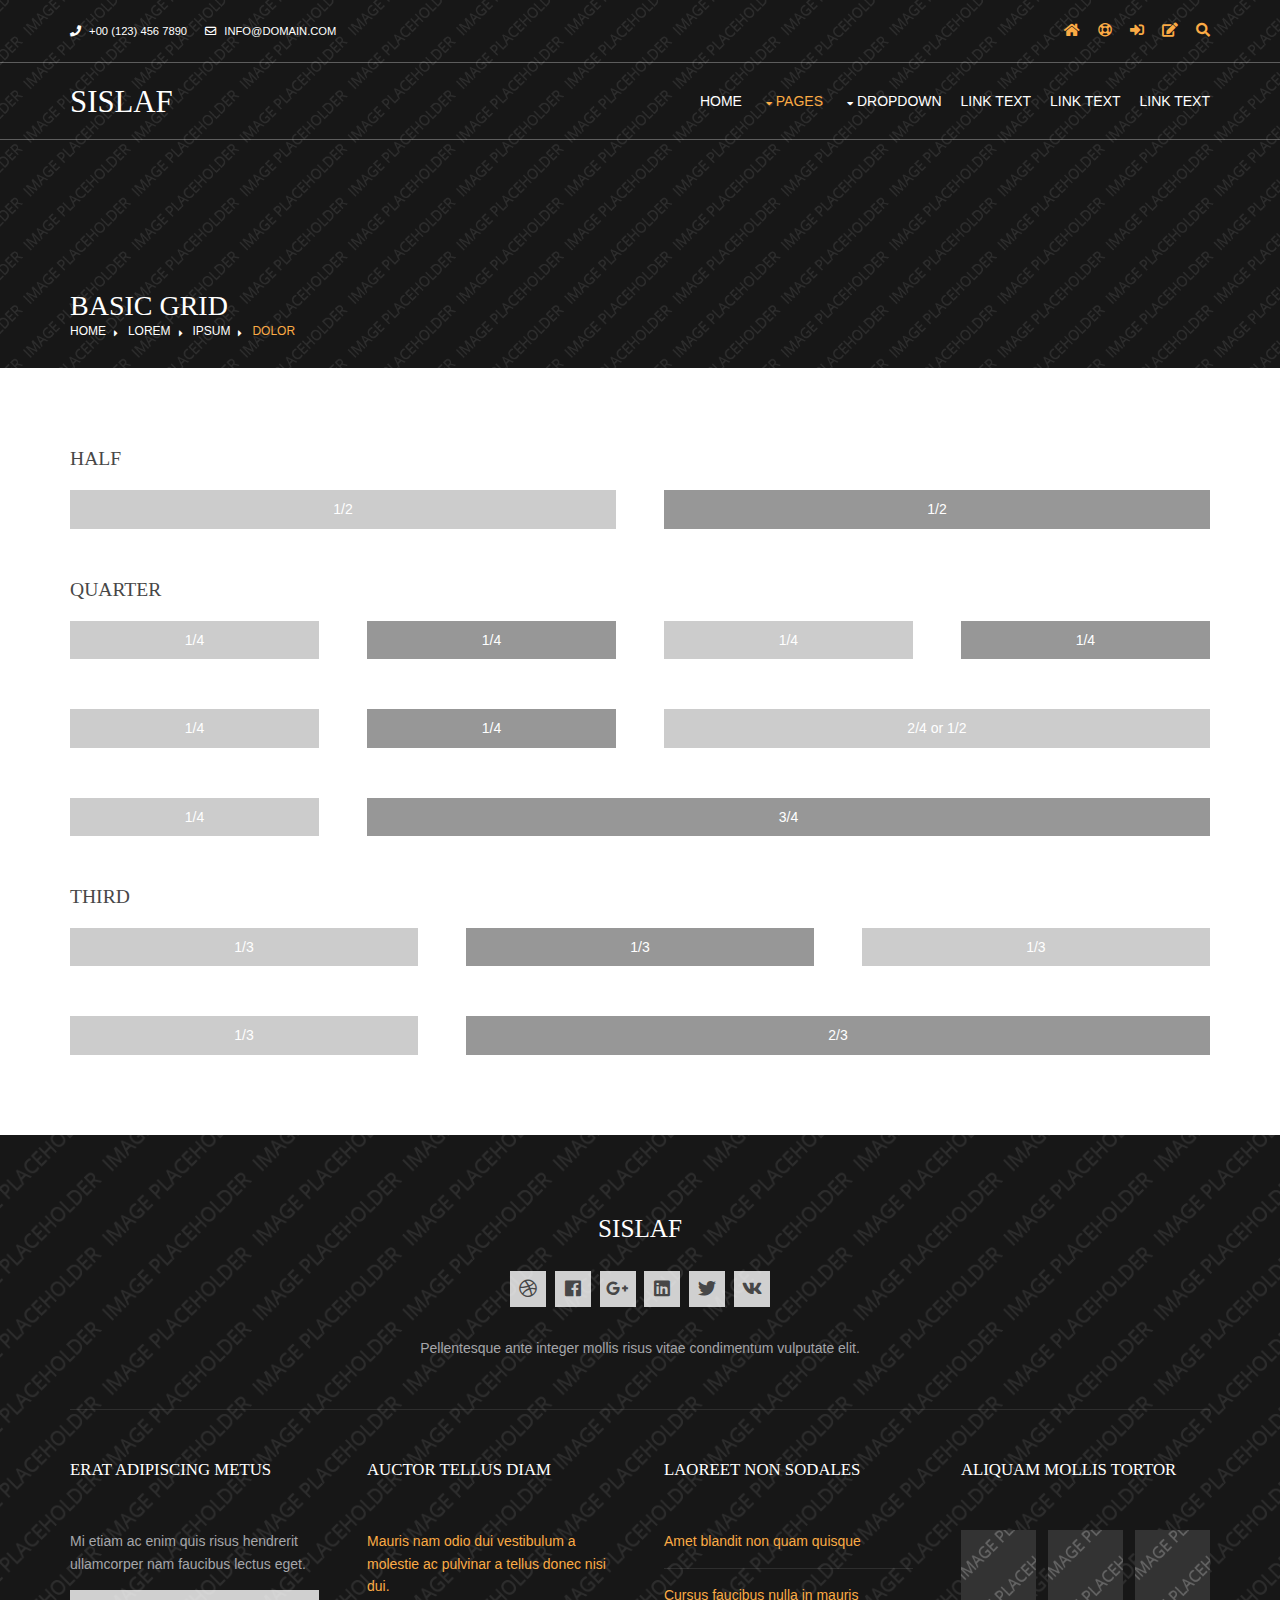
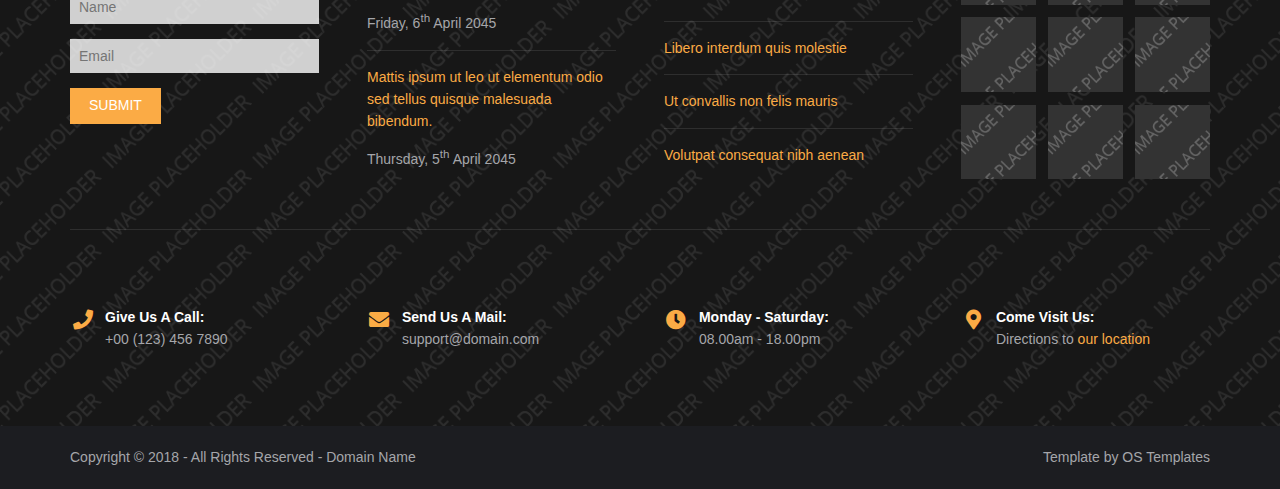
<file: static/hm/pages/basic-grid.html>
<!DOCTYPE html>
<!--
Template Name: Sislaf
Author: <a href="https://www.os-templates.com/">OS Templates</a>
Author URI: https://www.os-templates.com/
Copyright: OS-Templates.com
Licence: Free to use under our free template licence terms
Licence URI: https://www.os-templates.com/template-terms
-->
<html lang="">
<!-- To declare your language - read more here: https://www.w3.org/International/questions/qa-html-language-declarations -->
<head>
<title>Sislaf | Pages | Basic Grid</title>
<meta charset="utf-8">
<meta name="viewport" content="width=device-width, initial-scale=1.0, maximum-scale=1.0, user-scalable=no">
<link href="../layout/styles/layout.css" rel="stylesheet" type="text/css" media="all">
<style type="text/css">
/* DEMO ONLY */
.container .demo{text-align:center;}
.container .demo div{padding:8px 0;}
.container .demo div:nth-child(odd){color:#FFFFFF; background:#CCCCCC;}
.container .demo div:nth-child(even){color:#FFFFFF; background:#979797;}
@media screen and (max-width:900px){.container .demo div{margin-bottom:0;}}
/* DEMO ONLY */
</style>
</head>
<body id="top">
<!-- ################################################################################################ -->
<!-- ################################################################################################ -->
<!-- ################################################################################################ -->
<!-- Top Background Image Wrapper -->
<div class="bgded overlay" style="background-image:url('../images/demo/backgrounds/01.png');"> 
  <!-- ################################################################################################ -->
  <div class="wrapper row0">
    <div id="topbar" class="hoc clear">
      <div class="fl_left"> 
        <!-- ################################################################################################ -->
        <ul class="nospace">
          <li><i class="fas fa-phone rgtspace-5"></i> +00 (123) 456 7890</li>
          <li><i class="far fa-envelope rgtspace-5"></i> info@domain.com</li>
        </ul>
        <!-- ################################################################################################ -->
      </div>
      <div class="fl_right"> 
        <!-- ################################################################################################ -->
        <ul class="nospace">
          <li><a href="../index.html"><i class="fas fa-home"></i></a></li>
          <li><a href="#" title="Help Centre"><i class="far fa-life-ring"></i></a></li>
          <li><a href="#" title="Login"><i class="fas fa-sign-in-alt"></i></a></li>
          <li><a href="#" title="Sign Up"><i class="fas fa-edit"></i></a></li>
          <li id="searchform">
            <div>
              <form action="#" method="post">
                <fieldset>
                  <legend>Quick Search:</legend>
                  <input type="text" placeholder="Enter search term&hellip;">
                  <button type="submit"><i class="fas fa-search"></i></button>
                </fieldset>
              </form>
            </div>
          </li>
        </ul>
        <!-- ################################################################################################ -->
      </div>
    </div>
  </div>
  <!-- ################################################################################################ -->
  <!-- ################################################################################################ -->
  <!-- ################################################################################################ -->
  <div class="wrapper row1">
    <header id="header" class="hoc clear">
      <div id="logo" class="fl_left"> 
        <!-- ################################################################################################ -->
        <h1><a href="../index.html">Sislaf</a></h1>
        <!-- ################################################################################################ -->
      </div>
      <nav id="mainav" class="fl_right"> 
        <!-- ################################################################################################ -->
        <ul class="clear">
          <li><a href="../index.html">Home</a></li>
          <li class="active"><a class="drop" href="#">Pages</a>
            <ul>
              <li><a href="gallery.html">Gallery</a></li>
              <li><a href="full-width.html">Full Width</a></li>
              <li><a href="sidebar-left.html">Sidebar Left</a></li>
              <li><a href="sidebar-right.html">Sidebar Right</a></li>
              <li class="active"><a href="basic-grid.html">Basic Grid</a></li>
              <li><a href="font-icons.html">Font Icons</a></li>
            </ul>
          </li>
          <li><a class="drop" href="#">Dropdown</a>
            <ul>
              <li><a href="#">Level 2</a></li>
              <li><a class="drop" href="#">Level 2 + Drop</a>
                <ul>
                  <li><a href="#">Level 3</a></li>
                  <li><a href="#">Level 3</a></li>
                  <li><a href="#">Level 3</a></li>
                </ul>
              </li>
              <li><a href="#">Level 2</a></li>
            </ul>
          </li>
          <li><a href="#">Link Text</a></li>
          <li><a href="#">Link Text</a></li>
          <li><a href="#">Link Text</a></li>
        </ul>
        <!-- ################################################################################################ -->
      </nav>
    </header>
  </div>
  <!-- ################################################################################################ -->
  <!-- ################################################################################################ -->
  <!-- ################################################################################################ -->
  <div id="breadcrumb" class="hoc clear"> 
    <!-- ################################################################################################ -->
    <h6 class="heading">Basic Grid</h6>
    <ul>
      <li><a href="#">Home</a></li>
      <li><a href="#">Lorem</a></li>
      <li><a href="#">Ipsum</a></li>
      <li><a href="#">Dolor</a></li>
    </ul>
    <!-- ################################################################################################ -->
  </div>
  <!-- ################################################################################################ -->
</div>
<!-- End Top Background Image Wrapper -->
<!-- ################################################################################################ -->
<!-- ################################################################################################ -->
<!-- ################################################################################################ -->
<div class="wrapper row3">
  <main class="hoc container clear"> 
    <!-- main body -->
    <!-- ################################################################################################ -->
    <div class="content"> 
      <!-- ################################################################################################ -->
      <h2>Half</h2>
      <!-- ################################################################################################ -->
      <div class="group btmspace-50 demo">
        <div class="one_half first">1/2</div>
        <div class="one_half">1/2</div>
      </div>
      <!-- ################################################################################################ -->
      <h2>Quarter</h2>
      <!-- ################################################################################################ -->
      <div class="group btmspace-50 demo">
        <div class="one_quarter first">1/4</div>
        <div class="one_quarter">1/4</div>
        <div class="one_quarter">1/4</div>
        <div class="one_quarter">1/4</div>
      </div>
      <div class="group btmspace-50 demo">
        <div class="one_quarter first">1/4</div>
        <div class="one_quarter">1/4</div>
        <div class="two_quarter">2/4 or 1/2</div>
      </div>
      <div class="group btmspace-50 demo">
        <div class="one_quarter first">1/4</div>
        <div class="three_quarter">3/4</div>
      </div>
      <!-- ################################################################################################ -->
      <h2>Third</h2>
      <!-- ################################################################################################ -->
      <div class="group btmspace-50 demo">
        <div class="one_third first">1/3</div>
        <div class="one_third">1/3</div>
        <div class="one_third">1/3</div>
      </div>
      <div class="group demo">
        <div class="one_third first">1/3</div>
        <div class="two_third">2/3</div>
      </div>
      <!-- ################################################################################################ -->
    </div>
    <!-- ################################################################################################ -->
    <!-- / main body -->
    <div class="clear"></div>
  </main>
</div>
<!-- ################################################################################################ -->
<!-- ################################################################################################ -->
<!-- ################################################################################################ -->
<div class="bgded overlay row4" style="background-image:url('../images/demo/backgrounds/05.png');">
  <footer id="footer" class="hoc clear"> 
    <!-- ################################################################################################ -->
    <div class="center btmspace-50">
      <h6 class="heading">Sislaf</h6>
      <ul class="faico clear">
        <li><a class="faicon-dribble" href="#"><i class="fab fa-dribbble"></i></a></li>
        <li><a class="faicon-facebook" href="#"><i class="fab fa-facebook"></i></a></li>
        <li><a class="faicon-google-plus" href="#"><i class="fab fa-google-plus-g"></i></a></li>
        <li><a class="faicon-linkedin" href="#"><i class="fab fa-linkedin"></i></a></li>
        <li><a class="faicon-twitter" href="#"><i class="fab fa-twitter"></i></a></li>
        <li><a class="faicon-vk" href="#"><i class="fab fa-vk"></i></a></li>
      </ul>
      <p class="nospace">Pellentesque ante integer mollis risus vitae condimentum vulputate elit.</p>
    </div>
    <!-- ################################################################################################ -->
    <hr class="btmspace-50">
    <!-- ################################################################################################ -->
    <div class="group btmspace-50">
      <div class="one_quarter first">
        <h6 class="heading">Erat adipiscing metus</h6>
        <p class="nospace btmspace-15">Mi etiam ac enim quis risus hendrerit ullamcorper nam faucibus lectus eget.</p>
        <form method="post" action="#">
          <fieldset>
            <legend>Newsletter:</legend>
            <input class="btmspace-15" type="text" value="" placeholder="Name">
            <input class="btmspace-15" type="text" value="" placeholder="Email">
            <button type="submit" value="submit">Submit</button>
          </fieldset>
        </form>
      </div>
      <div class="one_quarter">
        <h6 class="heading">Auctor tellus diam</h6>
        <ul class="nospace linklist">
          <li>
            <article>
              <p class="nospace btmspace-10"><a href="#">Mauris nam odio dui vestibulum a molestie ac pulvinar a tellus donec nisi dui.</a></p>
              <time class="block font-xs" datetime="2045-04-06">Friday, 6<sup>th</sup> April 2045</time>
            </article>
          </li>
          <li>
            <article>
              <p class="nospace btmspace-10"><a href="#">Mattis ipsum ut leo ut elementum odio sed tellus quisque malesuada bibendum.</a></p>
              <time class="block font-xs" datetime="2045-04-05">Thursday, 5<sup>th</sup> April 2045</time>
            </article>
          </li>
        </ul>
      </div>
      <div class="one_quarter">
        <h6 class="heading">Laoreet non sodales</h6>
        <ul class="nospace linklist">
          <li><a href="#">Amet blandit non quam quisque</a></li>
          <li><a href="#">Cursus faucibus nulla in mauris</a></li>
          <li><a href="#">Libero interdum quis molestie</a></li>
          <li><a href="#">Ut convallis non felis mauris</a></li>
          <li><a href="#">Volutpat consequat nibh aenean</a></li>
        </ul>
      </div>
      <div class="one_quarter">
        <h6 class="heading">Aliquam mollis tortor</h6>
        <ul class="nospace clear latestimg">
          <li><a class="imgover" href="#"><img src="../images/demo/100x100.png" alt=""></a></li>
          <li><a class="imgover" href="#"><img src="../images/demo/100x100.png" alt=""></a></li>
          <li><a class="imgover" href="#"><img src="../images/demo/100x100.png" alt=""></a></li>
          <li><a class="imgover" href="#"><img src="../images/demo/100x100.png" alt=""></a></li>
          <li><a class="imgover" href="#"><img src="../images/demo/100x100.png" alt=""></a></li>
          <li><a class="imgover" href="#"><img src="../images/demo/100x100.png" alt=""></a></li>
          <li><a class="imgover" href="#"><img src="../images/demo/100x100.png" alt=""></a></li>
          <li><a class="imgover" href="#"><img src="../images/demo/100x100.png" alt=""></a></li>
          <li><a class="imgover" href="#"><img src="../images/demo/100x100.png" alt=""></a></li>
        </ul>
      </div>
      <!-- ################################################################################################ -->
    </div>
    <div id="ctdetails" class="clear">
      <ul class="nospace clear">
        <li class="one_quarter first">
          <div class="block clear"><a href="#"><i class="fas fa-phone"></i></a> <span><strong>Give us a call:</strong> +00 (123) 456 7890</span></div>
        </li>
        <li class="one_quarter">
          <div class="block clear"><a href="#"><i class="fas fa-envelope"></i></a> <span><strong>Send us a mail:</strong> support@domain.com</span></div>
        </li>
        <li class="one_quarter">
          <div class="block clear"><a href="#"><i class="fas fa-clock"></i></a> <span><strong> Monday - Saturday:</strong> 08.00am - 18.00pm</span></div>
        </li>
        <li class="one_quarter">
          <div class="block clear"><a href="#"><i class="fas fa-map-marker-alt"></i></a> <span><strong>Come visit us:</strong> Directions to <a href="#">our location</a></span></div>
        </li>
      </ul>
    </div>
    <!-- ################################################################################################ -->
  </footer>
</div>
<!-- ################################################################################################ -->
<!-- ################################################################################################ -->
<!-- ################################################################################################ -->
<div class="wrapper row5">
  <div id="copyright" class="hoc clear"> 
    <!-- ################################################################################################ -->
    <p class="fl_left">Copyright &copy; 2018 - All Rights Reserved - <a href="#">Domain Name</a></p>
    <p class="fl_right">Template by <a target="_blank" href="https://www.os-templates.com/" title="Free Website Templates">OS Templates</a></p>
    <!-- ################################################################################################ -->
  </div>
</div>
<!-- ################################################################################################ -->
<!-- ################################################################################################ -->
<!-- ################################################################################################ -->
<a id="backtotop" href="#top"><i class="fas fa-chevron-up"></i></a>
<!-- JAVASCRIPTS -->
<script src="../layout/scripts/jquery.min.js"></script>
<script src="../layout/scripts/jquery.backtotop.js"></script>
<script src="../layout/scripts/jquery.mobilemenu.js"></script>
</body>
</html>
</file>
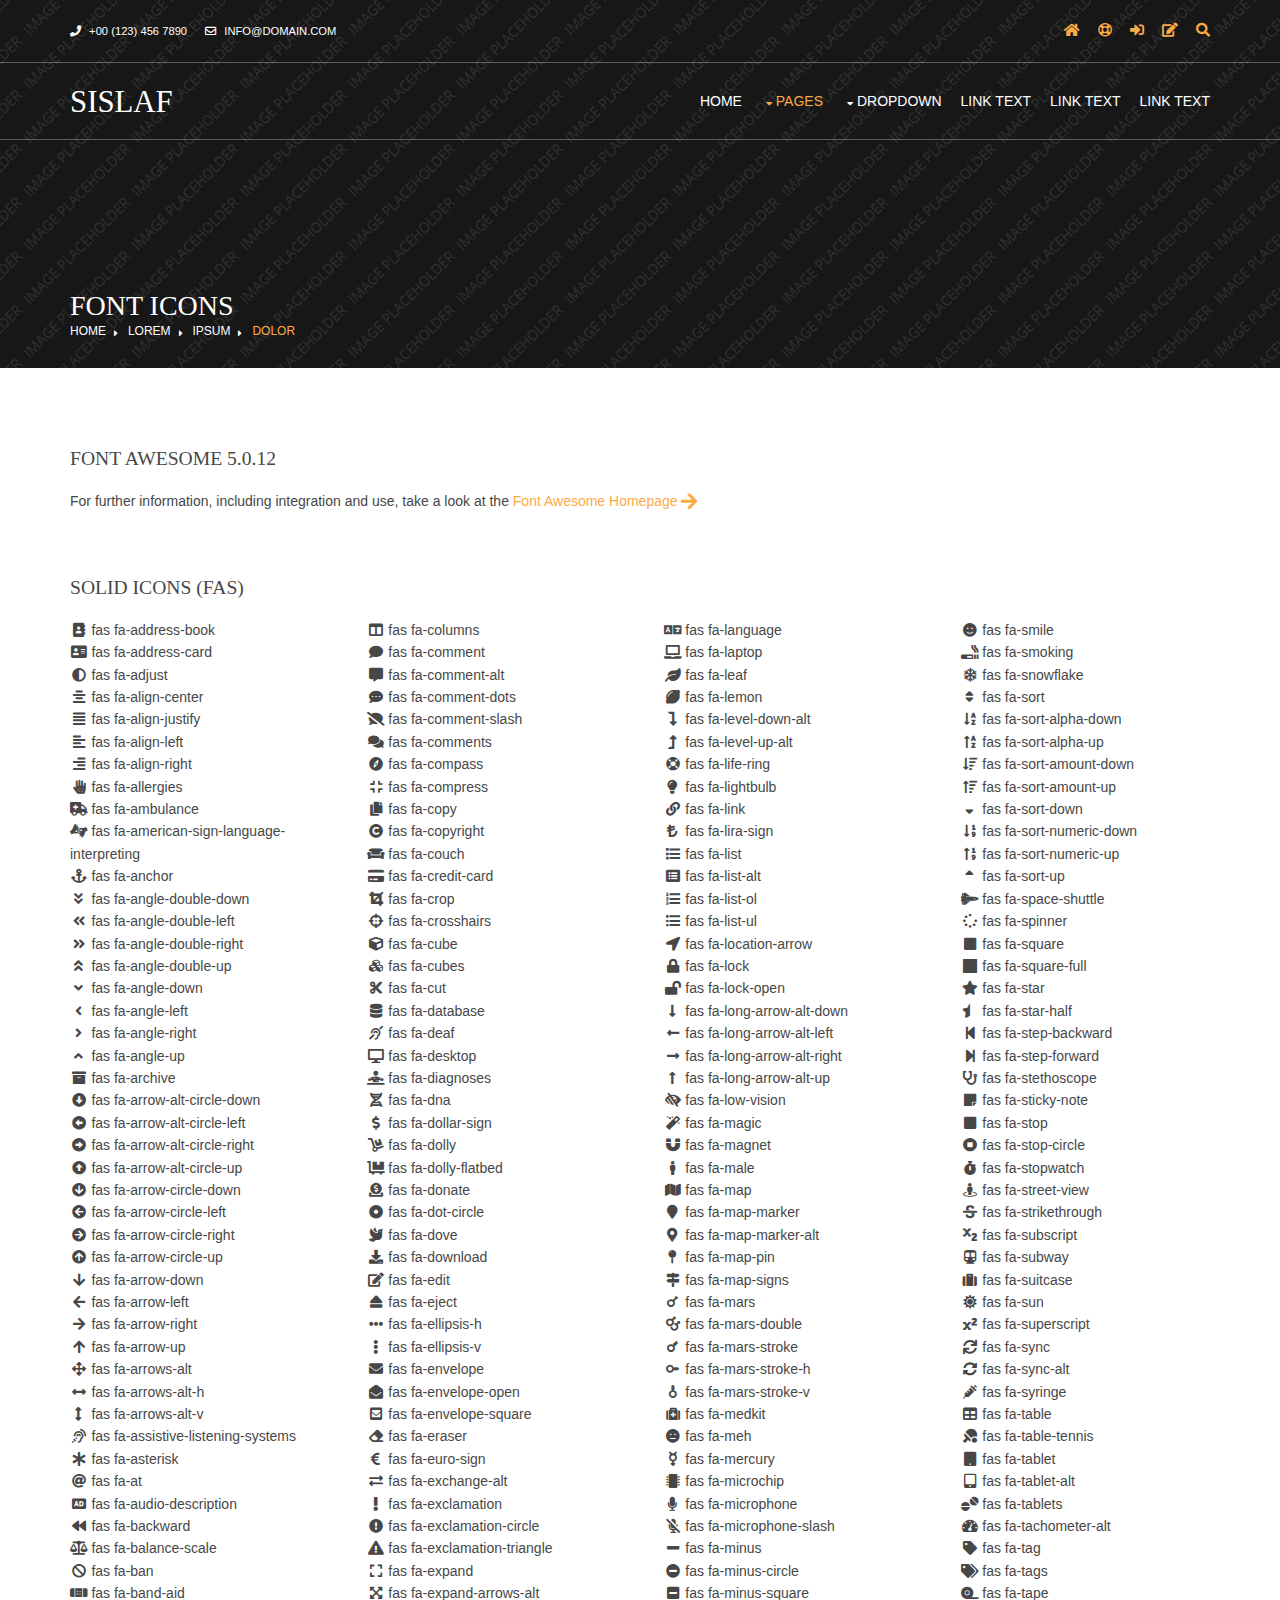
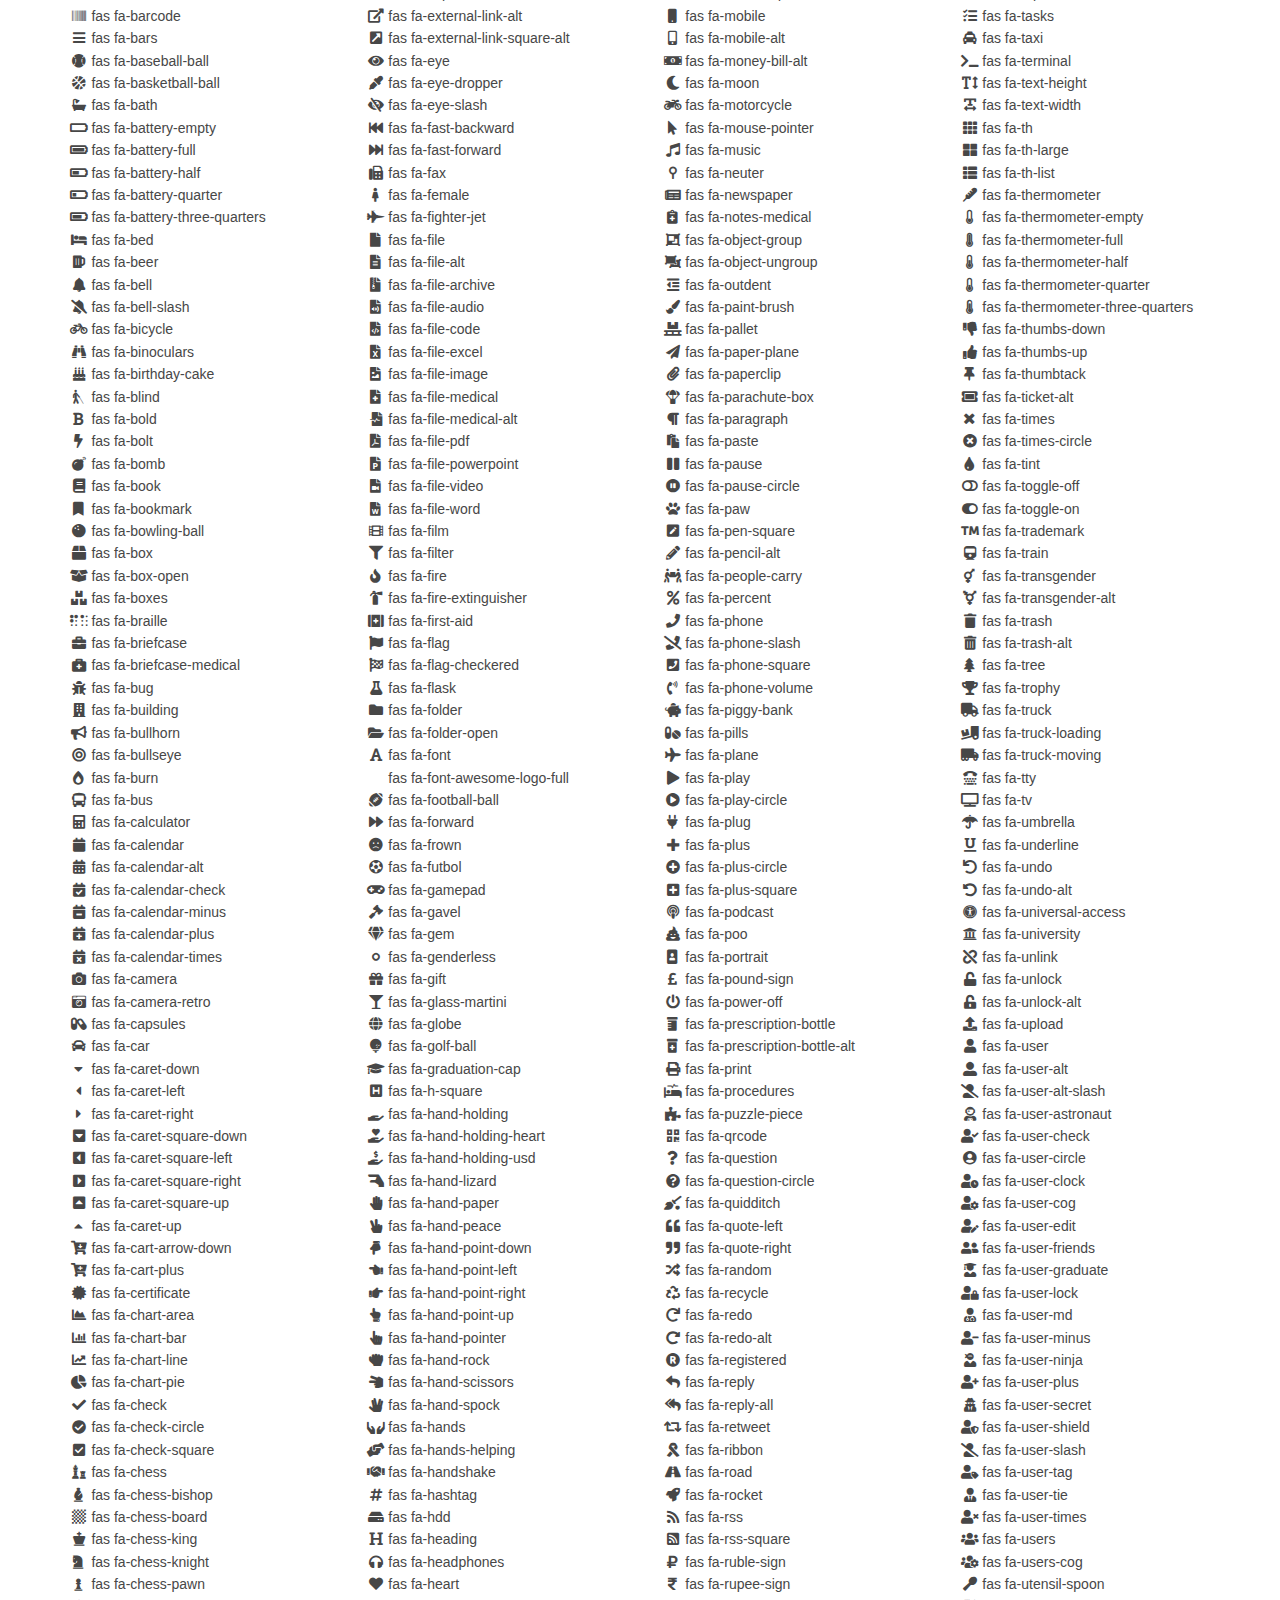
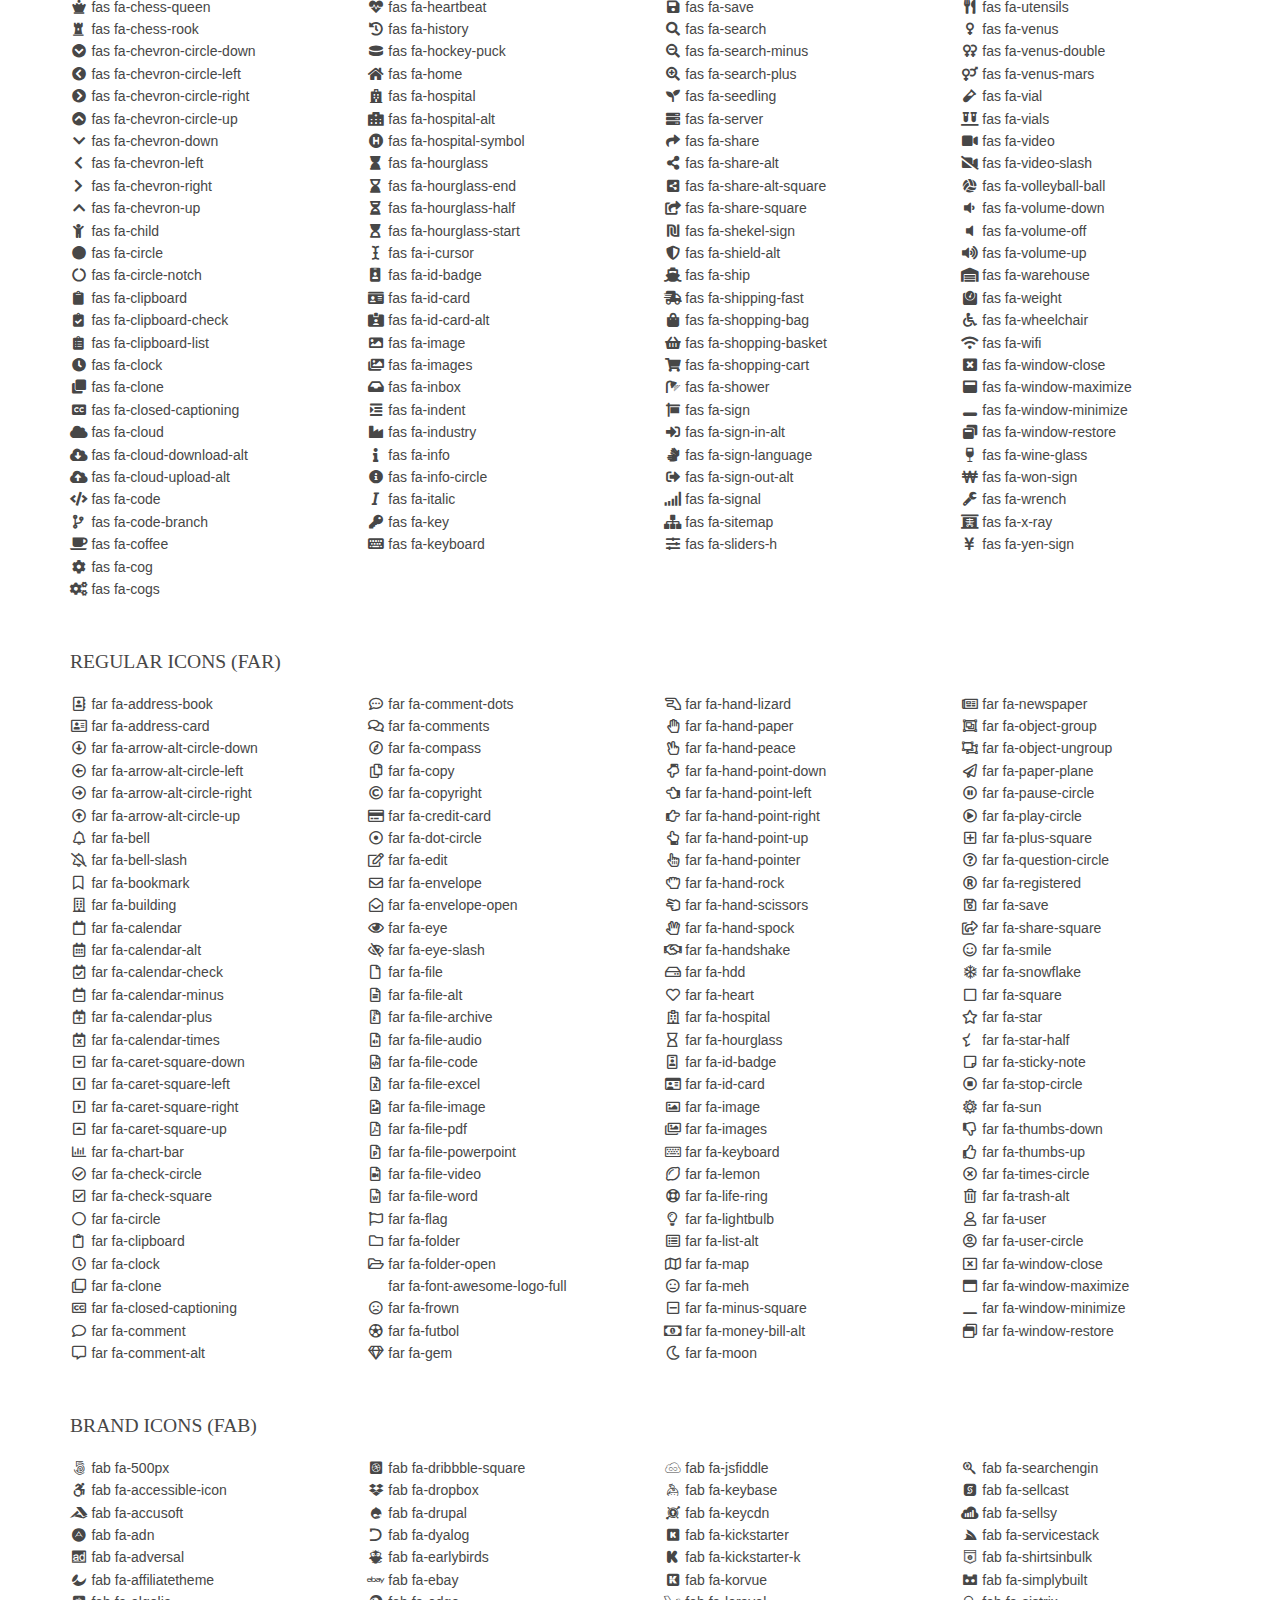
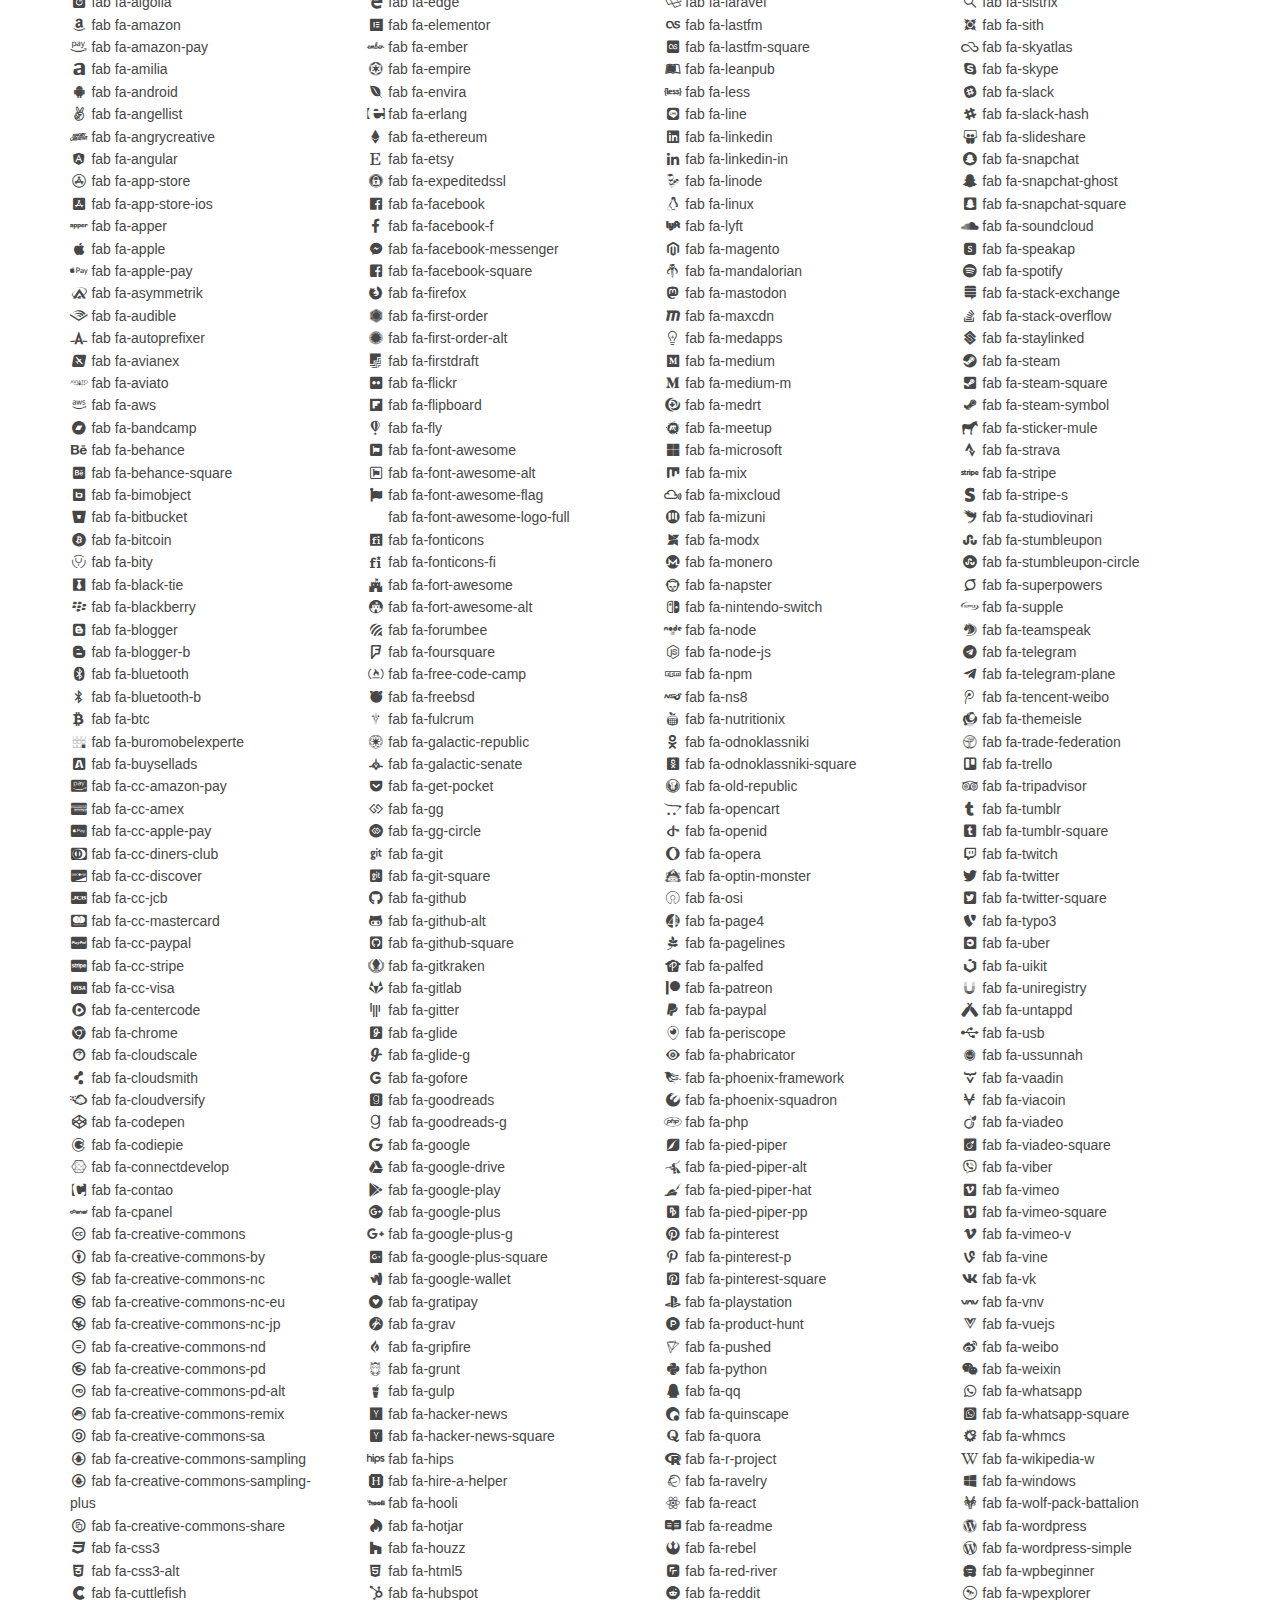
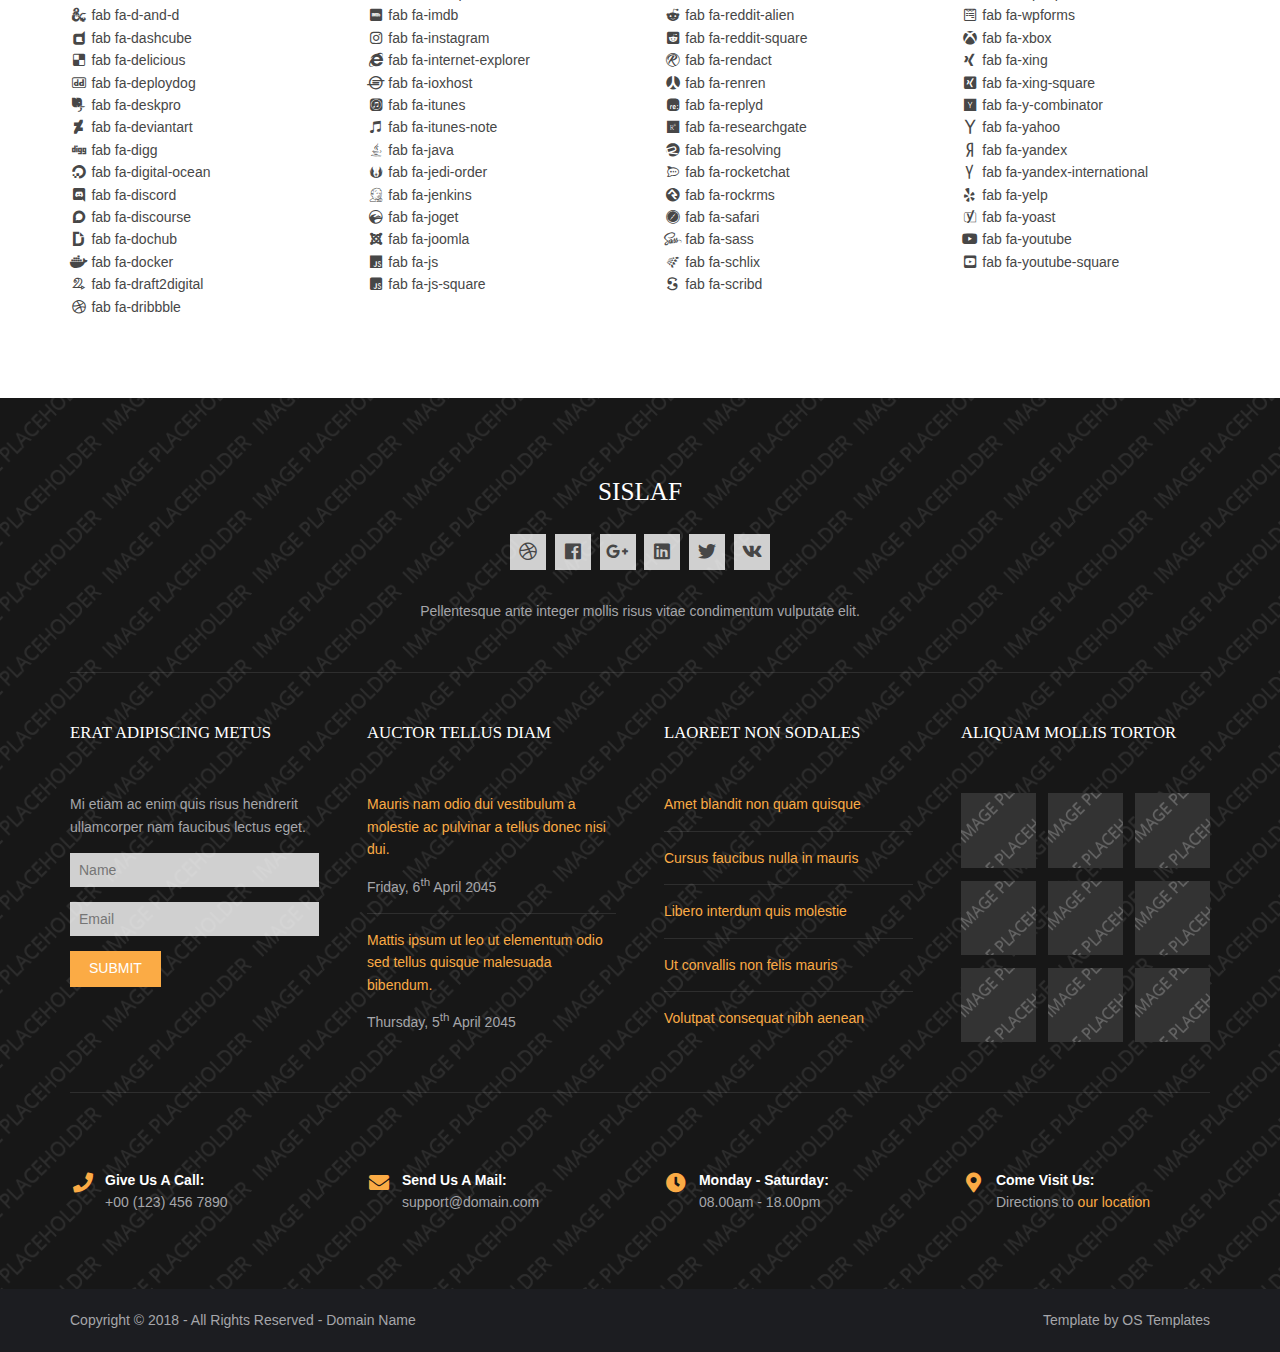
<file: static/hm/pages/font-icons.html>
<!DOCTYPE html>
<!--
Template Name: Sislaf
Author: <a href="https://www.os-templates.com/">OS Templates</a>
Author URI: https://www.os-templates.com/
Copyright: OS-Templates.com
Licence: Free to use under our free template licence terms
Licence URI: https://www.os-templates.com/template-terms
-->
<html lang="">
<!-- To declare your language - read more here: https://www.w3.org/International/questions/qa-html-language-declarations -->
<head>
<title>Sislaf | Pages | Font Icons</title>
<meta charset="utf-8">
<meta name="viewport" content="width=device-width, initial-scale=1.0, maximum-scale=1.0, user-scalable=no">
<link href="../layout/styles/layout.css" rel="stylesheet" type="text/css" media="all">
</head>
<body id="top">
<!-- ################################################################################################ -->
<!-- ################################################################################################ -->
<!-- ################################################################################################ -->
<!-- Top Background Image Wrapper -->
<div class="bgded overlay" style="background-image:url('../images/demo/backgrounds/01.png');"> 
  <!-- ################################################################################################ -->
  <div class="wrapper row0">
    <div id="topbar" class="hoc clear">
      <div class="fl_left"> 
        <!-- ################################################################################################ -->
        <ul class="nospace">
          <li><i class="fas fa-phone rgtspace-5"></i> +00 (123) 456 7890</li>
          <li><i class="far fa-envelope rgtspace-5"></i> info@domain.com</li>
        </ul>
        <!-- ################################################################################################ -->
      </div>
      <div class="fl_right"> 
        <!-- ################################################################################################ -->
        <ul class="nospace">
          <li><a href="../index.html"><i class="fas fa-home"></i></a></li>
          <li><a href="#" title="Help Centre"><i class="far fa-life-ring"></i></a></li>
          <li><a href="#" title="Login"><i class="fas fa-sign-in-alt"></i></a></li>
          <li><a href="#" title="Sign Up"><i class="fas fa-edit"></i></a></li>
          <li id="searchform">
            <div>
              <form action="#" method="post">
                <fieldset>
                  <legend>Quick Search:</legend>
                  <input type="text" placeholder="Enter search term&hellip;">
                  <button type="submit"><i class="fas fa-search"></i></button>
                </fieldset>
              </form>
            </div>
          </li>
        </ul>
        <!-- ################################################################################################ -->
      </div>
    </div>
  </div>
  <!-- ################################################################################################ -->
  <!-- ################################################################################################ -->
  <!-- ################################################################################################ -->
  <div class="wrapper row1">
    <header id="header" class="hoc clear">
      <div id="logo" class="fl_left"> 
        <!-- ################################################################################################ -->
        <h1><a href="../index.html">Sislaf</a></h1>
        <!-- ################################################################################################ -->
      </div>
      <nav id="mainav" class="fl_right"> 
        <!-- ################################################################################################ -->
        <ul class="clear">
          <li><a href="../index.html">Home</a></li>
          <li class="active"><a class="drop" href="#">Pages</a>
            <ul>
              <li><a href="gallery.html">Gallery</a></li>
              <li><a href="full-width.html">Full Width</a></li>
              <li><a href="sidebar-left.html">Sidebar Left</a></li>
              <li><a href="sidebar-right.html">Sidebar Right</a></li>
              <li><a href="basic-grid.html">Basic Grid</a></li>
              <li class="active"><a href="font-icons.html">Font Icons</a></li>
            </ul>
          </li>
          <li><a class="drop" href="#">Dropdown</a>
            <ul>
              <li><a href="#">Level 2</a></li>
              <li><a class="drop" href="#">Level 2 + Drop</a>
                <ul>
                  <li><a href="#">Level 3</a></li>
                  <li><a href="#">Level 3</a></li>
                  <li><a href="#">Level 3</a></li>
                </ul>
              </li>
              <li><a href="#">Level 2</a></li>
            </ul>
          </li>
          <li><a href="#">Link Text</a></li>
          <li><a href="#">Link Text</a></li>
          <li><a href="#">Link Text</a></li>
        </ul>
        <!-- ################################################################################################ -->
      </nav>
    </header>
  </div>
  <!-- ################################################################################################ -->
  <!-- ################################################################################################ -->
  <!-- ################################################################################################ -->
  <div id="breadcrumb" class="hoc clear"> 
    <!-- ################################################################################################ -->
    <h6 class="heading">Font Icons</h6>
    <ul>
      <li><a href="#">Home</a></li>
      <li><a href="#">Lorem</a></li>
      <li><a href="#">Ipsum</a></li>
      <li><a href="#">Dolor</a></li>
    </ul>
    <!-- ################################################################################################ -->
  </div>
  <!-- ################################################################################################ -->
</div>
<!-- End Top Background Image Wrapper -->
<!-- ################################################################################################ -->
<!-- ################################################################################################ -->
<!-- ################################################################################################ -->
<div class="wrapper row3">
  <main class="hoc container clear"> 
    <!-- main body -->
    <!-- ################################################################################################ -->
    <div class="content"> 
      <!-- ################################################################################################ -->
      <div class="clear btmspace-50">
        <h2>Font Awesome 5.0.12</h2>
        <p class="clear">For further information, including integration and use, take a look at the <a target="_blank" rel="nofollow noopener" href="https://fontawesome.com/">Font Awesome Homepage <i class="fas fa-arrow-right fa-lg"></i></a></p>
      </div>
      <!-- ################################################################################################ -->
      <!-- ################################################################################################ -->
      <!-- ################################################################################################ -->
      <div class="clear btmspace-50">
        <h2>Solid Icons (fas)</h2>
        <div class="one_quarter first">
          <ul class="nospace">
            <li><i class="fa-address-book fa-fw fas"></i> fas fa-address-book</li>
            <li><i class="fa-address-card fa-fw fas"></i> fas fa-address-card</li>
            <li><i class="fa-adjust fa-fw fas"></i> fas fa-adjust</li>
            <li><i class="fa-align-center fa-fw fas"></i> fas fa-align-center</li>
            <li><i class="fa-align-justify fa-fw fas"></i> fas fa-align-justify</li>
            <li><i class="fa-align-left fa-fw fas"></i> fas fa-align-left</li>
            <li><i class="fa-align-right fa-fw fas"></i> fas fa-align-right</li>
            <li><i class="fa-allergies fa-fw fas"></i> fas fa-allergies</li>
            <li><i class="fa-ambulance fa-fw fas"></i> fas fa-ambulance</li>
            <li><i class="fa-american-sign-language-interpreting fa-fw fas"></i> fas fa-american-sign-language-interpreting</li>
            <li><i class="fa-anchor fa-fw fas"></i> fas fa-anchor</li>
            <li><i class="fa-angle-double-down fa-fw fas"></i> fas fa-angle-double-down</li>
            <li><i class="fa-angle-double-left fa-fw fas"></i> fas fa-angle-double-left</li>
            <li><i class="fa-angle-double-right fa-fw fas"></i> fas fa-angle-double-right</li>
            <li><i class="fa-angle-double-up fa-fw fas"></i> fas fa-angle-double-up</li>
            <li><i class="fa-angle-down fa-fw fas"></i> fas fa-angle-down</li>
            <li><i class="fa-angle-left fa-fw fas"></i> fas fa-angle-left</li>
            <li><i class="fa-angle-right fa-fw fas"></i> fas fa-angle-right</li>
            <li><i class="fa-angle-up fa-fw fas"></i> fas fa-angle-up</li>
            <li><i class="fa-archive fa-fw fas"></i> fas fa-archive</li>
            <li><i class="fa-arrow-alt-circle-down fa-fw fas"></i> fas fa-arrow-alt-circle-down</li>
            <li><i class="fa-arrow-alt-circle-left fa-fw fas"></i> fas fa-arrow-alt-circle-left</li>
            <li><i class="fa-arrow-alt-circle-right fa-fw fas"></i> fas fa-arrow-alt-circle-right</li>
            <li><i class="fa-arrow-alt-circle-up fa-fw fas"></i> fas fa-arrow-alt-circle-up</li>
            <li><i class="fa-arrow-circle-down fa-fw fas"></i> fas fa-arrow-circle-down</li>
            <li><i class="fa-arrow-circle-left fa-fw fas"></i> fas fa-arrow-circle-left</li>
            <li><i class="fa-arrow-circle-right fa-fw fas"></i> fas fa-arrow-circle-right</li>
            <li><i class="fa-arrow-circle-up fa-fw fas"></i> fas fa-arrow-circle-up</li>
            <li><i class="fa-arrow-down fa-fw fas"></i> fas fa-arrow-down</li>
            <li><i class="fa-arrow-left fa-fw fas"></i> fas fa-arrow-left</li>
            <li><i class="fa-arrow-right fa-fw fas"></i> fas fa-arrow-right</li>
            <li><i class="fa-arrow-up fa-fw fas"></i> fas fa-arrow-up</li>
            <li><i class="fa-arrows-alt fa-fw fas"></i> fas fa-arrows-alt</li>
            <li><i class="fa-arrows-alt-h fa-fw fas"></i> fas fa-arrows-alt-h</li>
            <li><i class="fa-arrows-alt-v fa-fw fas"></i> fas fa-arrows-alt-v</li>
            <li><i class="fa-assistive-listening-systems fa-fw fas"></i> fas fa-assistive-listening-systems</li>
            <li><i class="fa-asterisk fa-fw fas"></i> fas fa-asterisk</li>
            <li><i class="fa-at fa-fw fas"></i> fas fa-at</li>
            <li><i class="fa-audio-description fa-fw fas"></i> fas fa-audio-description</li>
            <li><i class="fa-backward fa-fw fas"></i> fas fa-backward</li>
            <li><i class="fa-balance-scale fa-fw fas"></i> fas fa-balance-scale</li>
            <li><i class="fa-ban fa-fw fas"></i> fas fa-ban</li>
            <li><i class="fa-band-aid fa-fw fas"></i> fas fa-band-aid</li>
            <li><i class="fa-barcode fa-fw fas"></i> fas fa-barcode</li>
            <li><i class="fa-bars fa-fw fas"></i> fas fa-bars</li>
            <li><i class="fa-baseball-ball fa-fw fas"></i> fas fa-baseball-ball</li>
            <li><i class="fa-basketball-ball fa-fw fas"></i> fas fa-basketball-ball</li>
            <li><i class="fa-bath fa-fw fas"></i> fas fa-bath</li>
            <li><i class="fa-battery-empty fa-fw fas"></i> fas fa-battery-empty</li>
            <li><i class="fa-battery-full fa-fw fas"></i> fas fa-battery-full</li>
            <li><i class="fa-battery-half fa-fw fas"></i> fas fa-battery-half</li>
            <li><i class="fa-battery-quarter fa-fw fas"></i> fas fa-battery-quarter</li>
            <li><i class="fa-battery-three-quarters fa-fw fas"></i> fas fa-battery-three-quarters</li>
            <li><i class="fa-bed fa-fw fas"></i> fas fa-bed</li>
            <li><i class="fa-beer fa-fw fas"></i> fas fa-beer</li>
            <li><i class="fa-bell fa-fw fas"></i> fas fa-bell</li>
            <li><i class="fa-bell-slash fa-fw fas"></i> fas fa-bell-slash</li>
            <li><i class="fa-bicycle fa-fw fas"></i> fas fa-bicycle</li>
            <li><i class="fa-binoculars fa-fw fas"></i> fas fa-binoculars</li>
            <li><i class="fa-birthday-cake fa-fw fas"></i> fas fa-birthday-cake</li>
            <li><i class="fa-blind fa-fw fas"></i> fas fa-blind</li>
            <li><i class="fa-bold fa-fw fas"></i> fas fa-bold</li>
            <li><i class="fa-bolt fa-fw fas"></i> fas fa-bolt</li>
            <li><i class="fa-bomb fa-fw fas"></i> fas fa-bomb</li>
            <li><i class="fa-book fa-fw fas"></i> fas fa-book</li>
            <li><i class="fa-bookmark fa-fw fas"></i> fas fa-bookmark</li>
            <li><i class="fa-bowling-ball fa-fw fas"></i> fas fa-bowling-ball</li>
            <li><i class="fa-box fa-fw fas"></i> fas fa-box</li>
            <li><i class="fa-box-open fa-fw fas"></i> fas fa-box-open</li>
            <li><i class="fa-boxes fa-fw fas"></i> fas fa-boxes</li>
            <li><i class="fa-braille fa-fw fas"></i> fas fa-braille</li>
            <li><i class="fa-briefcase fa-fw fas"></i> fas fa-briefcase</li>
            <li><i class="fa-briefcase-medical fa-fw fas"></i> fas fa-briefcase-medical</li>
            <li><i class="fa-bug fa-fw fas"></i> fas fa-bug</li>
            <li><i class="fa-building fa-fw fas"></i> fas fa-building</li>
            <li><i class="fa-bullhorn fa-fw fas"></i> fas fa-bullhorn</li>
            <li><i class="fa-bullseye fa-fw fas"></i> fas fa-bullseye</li>
            <li><i class="fa-burn fa-fw fas"></i> fas fa-burn</li>
            <li><i class="fa-bus fa-fw fas"></i> fas fa-bus</li>
            <li><i class="fa-calculator fa-fw fas"></i> fas fa-calculator</li>
            <li><i class="fa-calendar fa-fw fas"></i> fas fa-calendar</li>
            <li><i class="fa-calendar-alt fa-fw fas"></i> fas fa-calendar-alt</li>
            <li><i class="fa-calendar-check fa-fw fas"></i> fas fa-calendar-check</li>
            <li><i class="fa-calendar-minus fa-fw fas"></i> fas fa-calendar-minus</li>
            <li><i class="fa-calendar-plus fa-fw fas"></i> fas fa-calendar-plus</li>
            <li><i class="fa-calendar-times fa-fw fas"></i> fas fa-calendar-times</li>
            <li><i class="fa-camera fa-fw fas"></i> fas fa-camera</li>
            <li><i class="fa-camera-retro fa-fw fas"></i> fas fa-camera-retro</li>
            <li><i class="fa-capsules fa-fw fas"></i> fas fa-capsules</li>
            <li><i class="fa-car fa-fw fas"></i> fas fa-car</li>
            <li><i class="fa-caret-down fa-fw fas"></i> fas fa-caret-down</li>
            <li><i class="fa-caret-left fa-fw fas"></i> fas fa-caret-left</li>
            <li><i class="fa-caret-right fa-fw fas"></i> fas fa-caret-right</li>
            <li><i class="fa-caret-square-down fa-fw fas"></i> fas fa-caret-square-down</li>
            <li><i class="fa-caret-square-left fa-fw fas"></i> fas fa-caret-square-left</li>
            <li><i class="fa-caret-square-right fa-fw fas"></i> fas fa-caret-square-right</li>
            <li><i class="fa-caret-square-up fa-fw fas"></i> fas fa-caret-square-up</li>
            <li><i class="fa-caret-up fa-fw fas"></i> fas fa-caret-up</li>
            <li><i class="fa-cart-arrow-down fa-fw fas"></i> fas fa-cart-arrow-down</li>
            <li><i class="fa-cart-plus fa-fw fas"></i> fas fa-cart-plus</li>
            <li><i class="fa-certificate fa-fw fas"></i> fas fa-certificate</li>
            <li><i class="fa-chart-area fa-fw fas"></i> fas fa-chart-area</li>
            <li><i class="fa-chart-bar fa-fw fas"></i> fas fa-chart-bar</li>
            <li><i class="fa-chart-line fa-fw fas"></i> fas fa-chart-line</li>
            <li><i class="fa-chart-pie fa-fw fas"></i> fas fa-chart-pie</li>
            <li><i class="fa-check fa-fw fas"></i> fas fa-check</li>
            <li><i class="fa-check-circle fa-fw fas"></i> fas fa-check-circle</li>
            <li><i class="fa-check-square fa-fw fas"></i> fas fa-check-square</li>
            <li><i class="fa-chess fa-fw fas"></i> fas fa-chess</li>
            <li><i class="fa-chess-bishop fa-fw fas"></i> fas fa-chess-bishop</li>
            <li><i class="fa-chess-board fa-fw fas"></i> fas fa-chess-board</li>
            <li><i class="fa-chess-king fa-fw fas"></i> fas fa-chess-king</li>
            <li><i class="fa-chess-knight fa-fw fas"></i> fas fa-chess-knight</li>
            <li><i class="fa-chess-pawn fa-fw fas"></i> fas fa-chess-pawn</li>
            <li><i class="fa-chess-queen fa-fw fas"></i> fas fa-chess-queen</li>
            <li><i class="fa-chess-rook fa-fw fas"></i> fas fa-chess-rook</li>
            <li><i class="fa-chevron-circle-down fa-fw fas"></i> fas fa-chevron-circle-down</li>
            <li><i class="fa-chevron-circle-left fa-fw fas"></i> fas fa-chevron-circle-left</li>
            <li><i class="fa-chevron-circle-right fa-fw fas"></i> fas fa-chevron-circle-right</li>
            <li><i class="fa-chevron-circle-up fa-fw fas"></i> fas fa-chevron-circle-up</li>
            <li><i class="fa-chevron-down fa-fw fas"></i> fas fa-chevron-down</li>
            <li><i class="fa-chevron-left fa-fw fas"></i> fas fa-chevron-left</li>
            <li><i class="fa-chevron-right fa-fw fas"></i> fas fa-chevron-right</li>
            <li><i class="fa-chevron-up fa-fw fas"></i> fas fa-chevron-up</li>
            <li><i class="fa-child fa-fw fas"></i> fas fa-child</li>
            <li><i class="fa-circle fa-fw fas"></i> fas fa-circle</li>
            <li><i class="fa-circle-notch fa-fw fas"></i> fas fa-circle-notch</li>
            <li><i class="fa-clipboard fa-fw fas"></i> fas fa-clipboard</li>
            <li><i class="fa-clipboard-check fa-fw fas"></i> fas fa-clipboard-check</li>
            <li><i class="fa-clipboard-list fa-fw fas"></i> fas fa-clipboard-list</li>
            <li><i class="fa-clock fa-fw fas"></i> fas fa-clock</li>
            <li><i class="fa-clone fa-fw fas"></i> fas fa-clone</li>
            <li><i class="fa-closed-captioning fa-fw fas"></i> fas fa-closed-captioning</li>
            <li><i class="fa-cloud fa-fw fas"></i> fas fa-cloud</li>
            <li><i class="fa-cloud-download-alt fa-fw fas"></i> fas fa-cloud-download-alt</li>
            <li><i class="fa-cloud-upload-alt fa-fw fas"></i> fas fa-cloud-upload-alt</li>
            <li><i class="fa-code fa-fw fas"></i> fas fa-code</li>
            <li><i class="fa-code-branch fa-fw fas"></i> fas fa-code-branch</li>
            <li><i class="fa-coffee fa-fw fas"></i> fas fa-coffee</li>
            <li><i class="fa-cog fa-fw fas"></i> fas fa-cog</li>
            <li><i class="fa-cogs fa-fw fas"></i> fas fa-cogs</li>
          </ul>
        </div>
        <div class="one_quarter">
          <ul class="nospace">
            <li><i class="fa-columns fa-fw fas"></i> fas fa-columns</li>
            <li><i class="fa-comment fa-fw fas"></i> fas fa-comment</li>
            <li><i class="fa-comment-alt fa-fw fas"></i> fas fa-comment-alt</li>
            <li><i class="fa-comment-dots fa-fw fas"></i> fas fa-comment-dots</li>
            <li><i class="fa-comment-slash fa-fw fas"></i> fas fa-comment-slash</li>
            <li><i class="fa-comments fa-fw fas"></i> fas fa-comments</li>
            <li><i class="fa-compass fa-fw fas"></i> fas fa-compass</li>
            <li><i class="fa-compress fa-fw fas"></i> fas fa-compress</li>
            <li><i class="fa-copy fa-fw fas"></i> fas fa-copy</li>
            <li><i class="fa-copyright fa-fw fas"></i> fas fa-copyright</li>
            <li><i class="fa-couch fa-fw fas"></i> fas fa-couch</li>
            <li><i class="fa-credit-card fa-fw fas"></i> fas fa-credit-card</li>
            <li><i class="fa-crop fa-fw fas"></i> fas fa-crop</li>
            <li><i class="fa-crosshairs fa-fw fas"></i> fas fa-crosshairs</li>
            <li><i class="fa-cube fa-fw fas"></i> fas fa-cube</li>
            <li><i class="fa-cubes fa-fw fas"></i> fas fa-cubes</li>
            <li><i class="fa-cut fa-fw fas"></i> fas fa-cut</li>
            <li><i class="fa-database fa-fw fas"></i> fas fa-database</li>
            <li><i class="fa-deaf fa-fw fas"></i> fas fa-deaf</li>
            <li><i class="fa-desktop fa-fw fas"></i> fas fa-desktop</li>
            <li><i class="fa-diagnoses fa-fw fas"></i> fas fa-diagnoses</li>
            <li><i class="fa-dna fa-fw fas"></i> fas fa-dna</li>
            <li><i class="fa-dollar-sign fa-fw fas"></i> fas fa-dollar-sign</li>
            <li><i class="fa-dolly fa-fw fas"></i> fas fa-dolly</li>
            <li><i class="fa-dolly-flatbed fa-fw fas"></i> fas fa-dolly-flatbed</li>
            <li><i class="fa-donate fa-fw fas"></i> fas fa-donate</li>
            <li><i class="fa-dot-circle fa-fw fas"></i> fas fa-dot-circle</li>
            <li><i class="fa-dove fa-fw fas"></i> fas fa-dove</li>
            <li><i class="fa-download fa-fw fas"></i> fas fa-download</li>
            <li><i class="fa-edit fa-fw fas"></i> fas fa-edit</li>
            <li><i class="fa-eject fa-fw fas"></i> fas fa-eject</li>
            <li><i class="fa-ellipsis-h fa-fw fas"></i> fas fa-ellipsis-h</li>
            <li><i class="fa-ellipsis-v fa-fw fas"></i> fas fa-ellipsis-v</li>
            <li><i class="fa-envelope fa-fw fas"></i> fas fa-envelope</li>
            <li><i class="fa-envelope-open fa-fw fas"></i> fas fa-envelope-open</li>
            <li><i class="fa-envelope-square fa-fw fas"></i> fas fa-envelope-square</li>
            <li><i class="fa-eraser fa-fw fas"></i> fas fa-eraser</li>
            <li><i class="fa-euro-sign fa-fw fas"></i> fas fa-euro-sign</li>
            <li><i class="fa-exchange-alt fa-fw fas"></i> fas fa-exchange-alt</li>
            <li><i class="fa-exclamation fa-fw fas"></i> fas fa-exclamation</li>
            <li><i class="fa-exclamation-circle fa-fw fas"></i> fas fa-exclamation-circle</li>
            <li><i class="fa-exclamation-triangle fa-fw fas"></i> fas fa-exclamation-triangle</li>
            <li><i class="fa-expand fa-fw fas"></i> fas fa-expand</li>
            <li><i class="fa-expand-arrows-alt fa-fw fas"></i> fas fa-expand-arrows-alt</li>
            <li><i class="fa-external-link-alt fa-fw fas"></i> fas fa-external-link-alt</li>
            <li><i class="fa-external-link-square-alt fa-fw fas"></i> fas fa-external-link-square-alt</li>
            <li><i class="fa-eye fa-fw fas"></i> fas fa-eye</li>
            <li><i class="fa-eye-dropper fa-fw fas"></i> fas fa-eye-dropper</li>
            <li><i class="fa-eye-slash fa-fw fas"></i> fas fa-eye-slash</li>
            <li><i class="fa-fast-backward fa-fw fas"></i> fas fa-fast-backward</li>
            <li><i class="fa-fast-forward fa-fw fas"></i> fas fa-fast-forward</li>
            <li><i class="fa-fax fa-fw fas"></i> fas fa-fax</li>
            <li><i class="fa-female fa-fw fas"></i> fas fa-female</li>
            <li><i class="fa-fighter-jet fa-fw fas"></i> fas fa-fighter-jet</li>
            <li><i class="fa-file fa-fw fas"></i> fas fa-file</li>
            <li><i class="fa-file-alt fa-fw fas"></i> fas fa-file-alt</li>
            <li><i class="fa-file-archive fa-fw fas"></i> fas fa-file-archive</li>
            <li><i class="fa-file-audio fa-fw fas"></i> fas fa-file-audio</li>
            <li><i class="fa-file-code fa-fw fas"></i> fas fa-file-code</li>
            <li><i class="fa-file-excel fa-fw fas"></i> fas fa-file-excel</li>
            <li><i class="fa-file-image fa-fw fas"></i> fas fa-file-image</li>
            <li><i class="fa-file-medical fa-fw fas"></i> fas fa-file-medical</li>
            <li><i class="fa-file-medical-alt fa-fw fas"></i> fas fa-file-medical-alt</li>
            <li><i class="fa-file-pdf fa-fw fas"></i> fas fa-file-pdf</li>
            <li><i class="fa-file-powerpoint fa-fw fas"></i> fas fa-file-powerpoint</li>
            <li><i class="fa-file-video fa-fw fas"></i> fas fa-file-video</li>
            <li><i class="fa-file-word fa-fw fas"></i> fas fa-file-word</li>
            <li><i class="fa-film fa-fw fas"></i> fas fa-film</li>
            <li><i class="fa-filter fa-fw fas"></i> fas fa-filter</li>
            <li><i class="fa-fire fa-fw fas"></i> fas fa-fire</li>
            <li><i class="fa-fire-extinguisher fa-fw fas"></i> fas fa-fire-extinguisher</li>
            <li><i class="fa-first-aid fa-fw fas"></i> fas fa-first-aid</li>
            <li><i class="fa-flag fa-fw fas"></i> fas fa-flag</li>
            <li><i class="fa-flag-checkered fa-fw fas"></i> fas fa-flag-checkered</li>
            <li><i class="fa-flask fa-fw fas"></i> fas fa-flask</li>
            <li><i class="fa-folder fa-fw fas"></i> fas fa-folder</li>
            <li><i class="fa-folder-open fa-fw fas"></i> fas fa-folder-open</li>
            <li><i class="fa-font fa-fw fas"></i> fas fa-font</li>
            <li><i class="fa-font-awesome-logo-full fa-fw fas"></i> fas fa-font-awesome-logo-full</li>
            <li><i class="fa-football-ball fa-fw fas"></i> fas fa-football-ball</li>
            <li><i class="fa-forward fa-fw fas"></i> fas fa-forward</li>
            <li><i class="fa-frown fa-fw fas"></i> fas fa-frown</li>
            <li><i class="fa-futbol fa-fw fas"></i> fas fa-futbol</li>
            <li><i class="fa-gamepad fa-fw fas"></i> fas fa-gamepad</li>
            <li><i class="fa-gavel fa-fw fas"></i> fas fa-gavel</li>
            <li><i class="fa-gem fa-fw fas"></i> fas fa-gem</li>
            <li><i class="fa-genderless fa-fw fas"></i> fas fa-genderless</li>
            <li><i class="fa-gift fa-fw fas"></i> fas fa-gift</li>
            <li><i class="fa-glass-martini fa-fw fas"></i> fas fa-glass-martini</li>
            <li><i class="fa-globe fa-fw fas"></i> fas fa-globe</li>
            <li><i class="fa-golf-ball fa-fw fas"></i> fas fa-golf-ball</li>
            <li><i class="fa-graduation-cap fa-fw fas"></i> fas fa-graduation-cap</li>
            <li><i class="fa-h-square fa-fw fas"></i> fas fa-h-square</li>
            <li><i class="fa-hand-holding fa-fw fas"></i> fas fa-hand-holding</li>
            <li><i class="fa-hand-holding-heart fa-fw fas"></i> fas fa-hand-holding-heart</li>
            <li><i class="fa-hand-holding-usd fa-fw fas"></i> fas fa-hand-holding-usd</li>
            <li><i class="fa-hand-lizard fa-fw fas"></i> fas fa-hand-lizard</li>
            <li><i class="fa-hand-paper fa-fw fas"></i> fas fa-hand-paper</li>
            <li><i class="fa-hand-peace fa-fw fas"></i> fas fa-hand-peace</li>
            <li><i class="fa-hand-point-down fa-fw fas"></i> fas fa-hand-point-down</li>
            <li><i class="fa-hand-point-left fa-fw fas"></i> fas fa-hand-point-left</li>
            <li><i class="fa-hand-point-right fa-fw fas"></i> fas fa-hand-point-right</li>
            <li><i class="fa-hand-point-up fa-fw fas"></i> fas fa-hand-point-up</li>
            <li><i class="fa-hand-pointer fa-fw fas"></i> fas fa-hand-pointer</li>
            <li><i class="fa-hand-rock fa-fw fas"></i> fas fa-hand-rock</li>
            <li><i class="fa-hand-scissors fa-fw fas"></i> fas fa-hand-scissors</li>
            <li><i class="fa-hand-spock fa-fw fas"></i> fas fa-hand-spock</li>
            <li><i class="fa-hands fa-fw fas"></i> fas fa-hands</li>
            <li><i class="fa-hands-helping fa-fw fas"></i> fas fa-hands-helping</li>
            <li><i class="fa-handshake fa-fw fas"></i> fas fa-handshake</li>
            <li><i class="fa-hashtag fa-fw fas"></i> fas fa-hashtag</li>
            <li><i class="fa-hdd fa-fw fas"></i> fas fa-hdd</li>
            <li><i class="fa-heading fa-fw fas"></i> fas fa-heading</li>
            <li><i class="fa-headphones fa-fw fas"></i> fas fa-headphones</li>
            <li><i class="fa-heart fa-fw fas"></i> fas fa-heart</li>
            <li><i class="fa-heartbeat fa-fw fas"></i> fas fa-heartbeat</li>
            <li><i class="fa-history fa-fw fas"></i> fas fa-history</li>
            <li><i class="fa-hockey-puck fa-fw fas"></i> fas fa-hockey-puck</li>
            <li><i class="fa-home fa-fw fas"></i> fas fa-home</li>
            <li><i class="fa-hospital fa-fw fas"></i> fas fa-hospital</li>
            <li><i class="fa-hospital-alt fa-fw fas"></i> fas fa-hospital-alt</li>
            <li><i class="fa-hospital-symbol fa-fw fas"></i> fas fa-hospital-symbol</li>
            <li><i class="fa-hourglass fa-fw fas"></i> fas fa-hourglass</li>
            <li><i class="fa-hourglass-end fa-fw fas"></i> fas fa-hourglass-end</li>
            <li><i class="fa-hourglass-half fa-fw fas"></i> fas fa-hourglass-half</li>
            <li><i class="fa-hourglass-start fa-fw fas"></i> fas fa-hourglass-start</li>
            <li><i class="fa-i-cursor fa-fw fas"></i> fas fa-i-cursor</li>
            <li><i class="fa-id-badge fa-fw fas"></i> fas fa-id-badge</li>
            <li><i class="fa-id-card fa-fw fas"></i> fas fa-id-card</li>
            <li><i class="fa-id-card-alt fa-fw fas"></i> fas fa-id-card-alt</li>
            <li><i class="fa-image fa-fw fas"></i> fas fa-image</li>
            <li><i class="fa-images fa-fw fas"></i> fas fa-images</li>
            <li><i class="fa-inbox fa-fw fas"></i> fas fa-inbox</li>
            <li><i class="fa-indent fa-fw fas"></i> fas fa-indent</li>
            <li><i class="fa-industry fa-fw fas"></i> fas fa-industry</li>
            <li><i class="fa-info fa-fw fas"></i> fas fa-info</li>
            <li><i class="fa-info-circle fa-fw fas"></i> fas fa-info-circle</li>
            <li><i class="fa-italic fa-fw fas"></i> fas fa-italic</li>
            <li><i class="fa-key fa-fw fas"></i> fas fa-key</li>
            <li><i class="fa-keyboard fa-fw fas"></i> fas fa-keyboard</li>
          </ul>
        </div>
        <div class="one_quarter">
          <ul class="nospace">
            <li><i class="fa-language fa-fw fas"></i> fas fa-language</li>
            <li><i class="fa-laptop fa-fw fas"></i> fas fa-laptop</li>
            <li><i class="fa-leaf fa-fw fas"></i> fas fa-leaf</li>
            <li><i class="fa-lemon fa-fw fas"></i> fas fa-lemon</li>
            <li><i class="fa-level-down-alt fa-fw fas"></i> fas fa-level-down-alt</li>
            <li><i class="fa-level-up-alt fa-fw fas"></i> fas fa-level-up-alt</li>
            <li><i class="fa-life-ring fa-fw fas"></i> fas fa-life-ring</li>
            <li><i class="fa-lightbulb fa-fw fas"></i> fas fa-lightbulb</li>
            <li><i class="fa-link fa-fw fas"></i> fas fa-link</li>
            <li><i class="fa-lira-sign fa-fw fas"></i> fas fa-lira-sign</li>
            <li><i class="fa-list fa-fw fas"></i> fas fa-list</li>
            <li><i class="fa-list-alt fa-fw fas"></i> fas fa-list-alt</li>
            <li><i class="fa-list-ol fa-fw fas"></i> fas fa-list-ol</li>
            <li><i class="fa-list-ul fa-fw fas"></i> fas fa-list-ul</li>
            <li><i class="fa-location-arrow fa-fw fas"></i> fas fa-location-arrow</li>
            <li><i class="fa-lock fa-fw fas"></i> fas fa-lock</li>
            <li><i class="fa-lock-open fa-fw fas"></i> fas fa-lock-open</li>
            <li><i class="fa-long-arrow-alt-down fa-fw fas"></i> fas fa-long-arrow-alt-down</li>
            <li><i class="fa-long-arrow-alt-left fa-fw fas"></i> fas fa-long-arrow-alt-left</li>
            <li><i class="fa-long-arrow-alt-right fa-fw fas"></i> fas fa-long-arrow-alt-right</li>
            <li><i class="fa-long-arrow-alt-up fa-fw fas"></i> fas fa-long-arrow-alt-up</li>
            <li><i class="fa-low-vision fa-fw fas"></i> fas fa-low-vision</li>
            <li><i class="fa-magic fa-fw fas"></i> fas fa-magic</li>
            <li><i class="fa-magnet fa-fw fas"></i> fas fa-magnet</li>
            <li><i class="fa-male fa-fw fas"></i> fas fa-male</li>
            <li><i class="fa-map fa-fw fas"></i> fas fa-map</li>
            <li><i class="fa-map-marker fa-fw fas"></i> fas fa-map-marker</li>
            <li><i class="fa-map-marker-alt fa-fw fas"></i> fas fa-map-marker-alt</li>
            <li><i class="fa-map-pin fa-fw fas"></i> fas fa-map-pin</li>
            <li><i class="fa-map-signs fa-fw fas"></i> fas fa-map-signs</li>
            <li><i class="fa-mars fa-fw fas"></i> fas fa-mars</li>
            <li><i class="fa-mars-double fa-fw fas"></i> fas fa-mars-double</li>
            <li><i class="fa-mars-stroke fa-fw fas"></i> fas fa-mars-stroke</li>
            <li><i class="fa-mars-stroke-h fa-fw fas"></i> fas fa-mars-stroke-h</li>
            <li><i class="fa-mars-stroke-v fa-fw fas"></i> fas fa-mars-stroke-v</li>
            <li><i class="fa-medkit fa-fw fas"></i> fas fa-medkit</li>
            <li><i class="fa-meh fa-fw fas"></i> fas fa-meh</li>
            <li><i class="fa-mercury fa-fw fas"></i> fas fa-mercury</li>
            <li><i class="fa-microchip fa-fw fas"></i> fas fa-microchip</li>
            <li><i class="fa-microphone fa-fw fas"></i> fas fa-microphone</li>
            <li><i class="fa-microphone-slash fa-fw fas"></i> fas fa-microphone-slash</li>
            <li><i class="fa-minus fa-fw fas"></i> fas fa-minus</li>
            <li><i class="fa-minus-circle fa-fw fas"></i> fas fa-minus-circle</li>
            <li><i class="fa-minus-square fa-fw fas"></i> fas fa-minus-square</li>
            <li><i class="fa-mobile fa-fw fas"></i> fas fa-mobile</li>
            <li><i class="fa-mobile-alt fa-fw fas"></i> fas fa-mobile-alt</li>
            <li><i class="fa-money-bill-alt fa-fw fas"></i> fas fa-money-bill-alt</li>
            <li><i class="fa-moon fa-fw fas"></i> fas fa-moon</li>
            <li><i class="fa-motorcycle fa-fw fas"></i> fas fa-motorcycle</li>
            <li><i class="fa-mouse-pointer fa-fw fas"></i> fas fa-mouse-pointer</li>
            <li><i class="fa-music fa-fw fas"></i> fas fa-music</li>
            <li><i class="fa-neuter fa-fw fas"></i> fas fa-neuter</li>
            <li><i class="fa-newspaper fa-fw fas"></i> fas fa-newspaper</li>
            <li><i class="fa-notes-medical fa-fw fas"></i> fas fa-notes-medical</li>
            <li><i class="fa-object-group fa-fw fas"></i> fas fa-object-group</li>
            <li><i class="fa-object-ungroup fa-fw fas"></i> fas fa-object-ungroup</li>
            <li><i class="fa-outdent fa-fw fas"></i> fas fa-outdent</li>
            <li><i class="fa-paint-brush fa-fw fas"></i> fas fa-paint-brush</li>
            <li><i class="fa-pallet fa-fw fas"></i> fas fa-pallet</li>
            <li><i class="fa-paper-plane fa-fw fas"></i> fas fa-paper-plane</li>
            <li><i class="fa-paperclip fa-fw fas"></i> fas fa-paperclip</li>
            <li><i class="fa-parachute-box fa-fw fas"></i> fas fa-parachute-box</li>
            <li><i class="fa-paragraph fa-fw fas"></i> fas fa-paragraph</li>
            <li><i class="fa-paste fa-fw fas"></i> fas fa-paste</li>
            <li><i class="fa-pause fa-fw fas"></i> fas fa-pause</li>
            <li><i class="fa-pause-circle fa-fw fas"></i> fas fa-pause-circle</li>
            <li><i class="fa-paw fa-fw fas"></i> fas fa-paw</li>
            <li><i class="fa-pen-square fa-fw fas"></i> fas fa-pen-square</li>
            <li><i class="fa-pencil-alt fa-fw fas"></i> fas fa-pencil-alt</li>
            <li><i class="fa-people-carry fa-fw fas"></i> fas fa-people-carry</li>
            <li><i class="fa-percent fa-fw fas"></i> fas fa-percent</li>
            <li><i class="fa-phone fa-fw fas"></i> fas fa-phone</li>
            <li><i class="fa-phone-slash fa-fw fas"></i> fas fa-phone-slash</li>
            <li><i class="fa-phone-square fa-fw fas"></i> fas fa-phone-square</li>
            <li><i class="fa-phone-volume fa-fw fas"></i> fas fa-phone-volume</li>
            <li><i class="fa-piggy-bank fa-fw fas"></i> fas fa-piggy-bank</li>
            <li><i class="fa-pills fa-fw fas"></i> fas fa-pills</li>
            <li><i class="fa-plane fa-fw fas"></i> fas fa-plane</li>
            <li><i class="fa-play fa-fw fas"></i> fas fa-play</li>
            <li><i class="fa-play-circle fa-fw fas"></i> fas fa-play-circle</li>
            <li><i class="fa-plug fa-fw fas"></i> fas fa-plug</li>
            <li><i class="fa-plus fa-fw fas"></i> fas fa-plus</li>
            <li><i class="fa-plus-circle fa-fw fas"></i> fas fa-plus-circle</li>
            <li><i class="fa-plus-square fa-fw fas"></i> fas fa-plus-square</li>
            <li><i class="fa-podcast fa-fw fas"></i> fas fa-podcast</li>
            <li><i class="fa-poo fa-fw fas"></i> fas fa-poo</li>
            <li><i class="fa-portrait fa-fw fas"></i> fas fa-portrait</li>
            <li><i class="fa-pound-sign fa-fw fas"></i> fas fa-pound-sign</li>
            <li><i class="fa-power-off fa-fw fas"></i> fas fa-power-off</li>
            <li><i class="fa-prescription-bottle fa-fw fas"></i> fas fa-prescription-bottle</li>
            <li><i class="fa-prescription-bottle-alt fa-fw fas"></i> fas fa-prescription-bottle-alt</li>
            <li><i class="fa-print fa-fw fas"></i> fas fa-print</li>
            <li><i class="fa-procedures fa-fw fas"></i> fas fa-procedures</li>
            <li><i class="fa-puzzle-piece fa-fw fas"></i> fas fa-puzzle-piece</li>
            <li><i class="fa-qrcode fa-fw fas"></i> fas fa-qrcode</li>
            <li><i class="fa-question fa-fw fas"></i> fas fa-question</li>
            <li><i class="fa-question-circle fa-fw fas"></i> fas fa-question-circle</li>
            <li><i class="fa-quidditch fa-fw fas"></i> fas fa-quidditch</li>
            <li><i class="fa-quote-left fa-fw fas"></i> fas fa-quote-left</li>
            <li><i class="fa-quote-right fa-fw fas"></i> fas fa-quote-right</li>
            <li><i class="fa-random fa-fw fas"></i> fas fa-random</li>
            <li><i class="fa-recycle fa-fw fas"></i> fas fa-recycle</li>
            <li><i class="fa-redo fa-fw fas"></i> fas fa-redo</li>
            <li><i class="fa-redo-alt fa-fw fas"></i> fas fa-redo-alt</li>
            <li><i class="fa-registered fa-fw fas"></i> fas fa-registered</li>
            <li><i class="fa-reply fa-fw fas"></i> fas fa-reply</li>
            <li><i class="fa-reply-all fa-fw fas"></i> fas fa-reply-all</li>
            <li><i class="fa-retweet fa-fw fas"></i> fas fa-retweet</li>
            <li><i class="fa-ribbon fa-fw fas"></i> fas fa-ribbon</li>
            <li><i class="fa-road fa-fw fas"></i> fas fa-road</li>
            <li><i class="fa-rocket fa-fw fas"></i> fas fa-rocket</li>
            <li><i class="fa-rss fa-fw fas"></i> fas fa-rss</li>
            <li><i class="fa-rss-square fa-fw fas"></i> fas fa-rss-square</li>
            <li><i class="fa-ruble-sign fa-fw fas"></i> fas fa-ruble-sign</li>
            <li><i class="fa-rupee-sign fa-fw fas"></i> fas fa-rupee-sign</li>
            <li><i class="fa-save fa-fw fas"></i> fas fa-save</li>
            <li><i class="fa-search fa-fw fas"></i> fas fa-search</li>
            <li><i class="fa-search-minus fa-fw fas"></i> fas fa-search-minus</li>
            <li><i class="fa-search-plus fa-fw fas"></i> fas fa-search-plus</li>
            <li><i class="fa-seedling fa-fw fas"></i> fas fa-seedling</li>
            <li><i class="fa-server fa-fw fas"></i> fas fa-server</li>
            <li><i class="fa-share fa-fw fas"></i> fas fa-share</li>
            <li><i class="fa-share-alt fa-fw fas"></i> fas fa-share-alt</li>
            <li><i class="fa-share-alt-square fa-fw fas"></i> fas fa-share-alt-square</li>
            <li><i class="fa-share-square fa-fw fas"></i> fas fa-share-square</li>
            <li><i class="fa-shekel-sign fa-fw fas"></i> fas fa-shekel-sign</li>
            <li><i class="fa-shield-alt fa-fw fas"></i> fas fa-shield-alt</li>
            <li><i class="fa-ship fa-fw fas"></i> fas fa-ship</li>
            <li><i class="fa-shipping-fast fa-fw fas"></i> fas fa-shipping-fast</li>
            <li><i class="fa-shopping-bag fa-fw fas"></i> fas fa-shopping-bag</li>
            <li><i class="fa-shopping-basket fa-fw fas"></i> fas fa-shopping-basket</li>
            <li><i class="fa-shopping-cart fa-fw fas"></i> fas fa-shopping-cart</li>
            <li><i class="fa-shower fa-fw fas"></i> fas fa-shower</li>
            <li><i class="fa-sign fa-fw fas"></i> fas fa-sign</li>
            <li><i class="fa-sign-in-alt fa-fw fas"></i> fas fa-sign-in-alt</li>
            <li><i class="fa-sign-language fa-fw fas"></i> fas fa-sign-language</li>
            <li><i class="fa-sign-out-alt fa-fw fas"></i> fas fa-sign-out-alt</li>
            <li><i class="fa-signal fa-fw fas"></i> fas fa-signal</li>
            <li><i class="fa-sitemap fa-fw fas"></i> fas fa-sitemap</li>
            <li><i class="fa-sliders-h fa-fw fas"></i> fas fa-sliders-h</li>
          </ul>
        </div>
        <div class="one_quarter">
          <ul class="nospace">
            <li><i class="fa-smile fa-fw fas"></i> fas fa-smile</li>
            <li><i class="fa-smoking fa-fw fas"></i> fas fa-smoking</li>
            <li><i class="fa-snowflake fa-fw fas"></i> fas fa-snowflake</li>
            <li><i class="fa-sort fa-fw fas"></i> fas fa-sort</li>
            <li><i class="fa-sort-alpha-down fa-fw fas"></i> fas fa-sort-alpha-down</li>
            <li><i class="fa-sort-alpha-up fa-fw fas"></i> fas fa-sort-alpha-up</li>
            <li><i class="fa-sort-amount-down fa-fw fas"></i> fas fa-sort-amount-down</li>
            <li><i class="fa-sort-amount-up fa-fw fas"></i> fas fa-sort-amount-up</li>
            <li><i class="fa-sort-down fa-fw fas"></i> fas fa-sort-down</li>
            <li><i class="fa-sort-numeric-down fa-fw fas"></i> fas fa-sort-numeric-down</li>
            <li><i class="fa-sort-numeric-up fa-fw fas"></i> fas fa-sort-numeric-up</li>
            <li><i class="fa-sort-up fa-fw fas"></i> fas fa-sort-up</li>
            <li><i class="fa-space-shuttle fa-fw fas"></i> fas fa-space-shuttle</li>
            <li><i class="fa-spinner fa-fw fas"></i> fas fa-spinner</li>
            <li><i class="fa-square fa-fw fas"></i> fas fa-square</li>
            <li><i class="fa-square-full fa-fw fas"></i> fas fa-square-full</li>
            <li><i class="fa-star fa-fw fas"></i> fas fa-star</li>
            <li><i class="fa-star-half fa-fw fas"></i> fas fa-star-half</li>
            <li><i class="fa-step-backward fa-fw fas"></i> fas fa-step-backward</li>
            <li><i class="fa-step-forward fa-fw fas"></i> fas fa-step-forward</li>
            <li><i class="fa-stethoscope fa-fw fas"></i> fas fa-stethoscope</li>
            <li><i class="fa-sticky-note fa-fw fas"></i> fas fa-sticky-note</li>
            <li><i class="fa-stop fa-fw fas"></i> fas fa-stop</li>
            <li><i class="fa-stop-circle fa-fw fas"></i> fas fa-stop-circle</li>
            <li><i class="fa-stopwatch fa-fw fas"></i> fas fa-stopwatch</li>
            <li><i class="fa-street-view fa-fw fas"></i> fas fa-street-view</li>
            <li><i class="fa-strikethrough fa-fw fas"></i> fas fa-strikethrough</li>
            <li><i class="fa-subscript fa-fw fas"></i> fas fa-subscript</li>
            <li><i class="fa-subway fa-fw fas"></i> fas fa-subway</li>
            <li><i class="fa-suitcase fa-fw fas"></i> fas fa-suitcase</li>
            <li><i class="fa-sun fa-fw fas"></i> fas fa-sun</li>
            <li><i class="fa-superscript fa-fw fas"></i> fas fa-superscript</li>
            <li><i class="fa-sync fa-fw fas"></i> fas fa-sync</li>
            <li><i class="fa-sync-alt fa-fw fas"></i> fas fa-sync-alt</li>
            <li><i class="fa-syringe fa-fw fas"></i> fas fa-syringe</li>
            <li><i class="fa-table fa-fw fas"></i> fas fa-table</li>
            <li><i class="fa-table-tennis fa-fw fas"></i> fas fa-table-tennis</li>
            <li><i class="fa-tablet fa-fw fas"></i> fas fa-tablet</li>
            <li><i class="fa-tablet-alt fa-fw fas"></i> fas fa-tablet-alt</li>
            <li><i class="fa-tablets fa-fw fas"></i> fas fa-tablets</li>
            <li><i class="fa-tachometer-alt fa-fw fas"></i> fas fa-tachometer-alt</li>
            <li><i class="fa-tag fa-fw fas"></i> fas fa-tag</li>
            <li><i class="fa-tags fa-fw fas"></i> fas fa-tags</li>
            <li><i class="fa-tape fa-fw fas"></i> fas fa-tape</li>
            <li><i class="fa-tasks fa-fw fas"></i> fas fa-tasks</li>
            <li><i class="fa-taxi fa-fw fas"></i> fas fa-taxi</li>
            <li><i class="fa-terminal fa-fw fas"></i> fas fa-terminal</li>
            <li><i class="fa-text-height fa-fw fas"></i> fas fa-text-height</li>
            <li><i class="fa-text-width fa-fw fas"></i> fas fa-text-width</li>
            <li><i class="fa-th fa-fw fas"></i> fas fa-th</li>
            <li><i class="fa-th-large fa-fw fas"></i> fas fa-th-large</li>
            <li><i class="fa-th-list fa-fw fas"></i> fas fa-th-list</li>
            <li><i class="fa-thermometer fa-fw fas"></i> fas fa-thermometer</li>
            <li><i class="fa-thermometer-empty fa-fw fas"></i> fas fa-thermometer-empty</li>
            <li><i class="fa-thermometer-full fa-fw fas"></i> fas fa-thermometer-full</li>
            <li><i class="fa-thermometer-half fa-fw fas"></i> fas fa-thermometer-half</li>
            <li><i class="fa-thermometer-quarter fa-fw fas"></i> fas fa-thermometer-quarter</li>
            <li><i class="fa-thermometer-three-quarters fa-fw fas"></i> fas fa-thermometer-three-quarters</li>
            <li><i class="fa-thumbs-down fa-fw fas"></i> fas fa-thumbs-down</li>
            <li><i class="fa-thumbs-up fa-fw fas"></i> fas fa-thumbs-up</li>
            <li><i class="fa-thumbtack fa-fw fas"></i> fas fa-thumbtack</li>
            <li><i class="fa-ticket-alt fa-fw fas"></i> fas fa-ticket-alt</li>
            <li><i class="fa-times fa-fw fas"></i> fas fa-times</li>
            <li><i class="fa-times-circle fa-fw fas"></i> fas fa-times-circle</li>
            <li><i class="fa-tint fa-fw fas"></i> fas fa-tint</li>
            <li><i class="fa-toggle-off fa-fw fas"></i> fas fa-toggle-off</li>
            <li><i class="fa-toggle-on fa-fw fas"></i> fas fa-toggle-on</li>
            <li><i class="fa-trademark fa-fw fas"></i> fas fa-trademark</li>
            <li><i class="fa-train fa-fw fas"></i> fas fa-train</li>
            <li><i class="fa-transgender fa-fw fas"></i> fas fa-transgender</li>
            <li><i class="fa-transgender-alt fa-fw fas"></i> fas fa-transgender-alt</li>
            <li><i class="fa-trash fa-fw fas"></i> fas fa-trash</li>
            <li><i class="fa-trash-alt fa-fw fas"></i> fas fa-trash-alt</li>
            <li><i class="fa-tree fa-fw fas"></i> fas fa-tree</li>
            <li><i class="fa-trophy fa-fw fas"></i> fas fa-trophy</li>
            <li><i class="fa-truck fa-fw fas"></i> fas fa-truck</li>
            <li><i class="fa-truck-loading fa-fw fas"></i> fas fa-truck-loading</li>
            <li><i class="fa-truck-moving fa-fw fas"></i> fas fa-truck-moving</li>
            <li><i class="fa-tty fa-fw fas"></i> fas fa-tty</li>
            <li><i class="fa-tv fa-fw fas"></i> fas fa-tv</li>
            <li><i class="fa-umbrella fa-fw fas"></i> fas fa-umbrella</li>
            <li><i class="fa-underline fa-fw fas"></i> fas fa-underline</li>
            <li><i class="fa-undo fa-fw fas"></i> fas fa-undo</li>
            <li><i class="fa-undo-alt fa-fw fas"></i> fas fa-undo-alt</li>
            <li><i class="fa-universal-access fa-fw fas"></i> fas fa-universal-access</li>
            <li><i class="fa-university fa-fw fas"></i> fas fa-university</li>
            <li><i class="fa-unlink fa-fw fas"></i> fas fa-unlink</li>
            <li><i class="fa-unlock fa-fw fas"></i> fas fa-unlock</li>
            <li><i class="fa-unlock-alt fa-fw fas"></i> fas fa-unlock-alt</li>
            <li><i class="fa-upload fa-fw fas"></i> fas fa-upload</li>
            <li><i class="fa-user fa-fw fas"></i> fas fa-user</li>
            <li><i class="fa-user-alt fa-fw fas"></i> fas fa-user-alt</li>
            <li><i class="fa-user-alt-slash fa-fw fas"></i> fas fa-user-alt-slash</li>
            <li><i class="fa-user-astronaut fa-fw fas"></i> fas fa-user-astronaut</li>
            <li><i class="fa-user-check fa-fw fas"></i> fas fa-user-check</li>
            <li><i class="fa-user-circle fa-fw fas"></i> fas fa-user-circle</li>
            <li><i class="fa-user-clock fa-fw fas"></i> fas fa-user-clock</li>
            <li><i class="fa-user-cog fa-fw fas"></i> fas fa-user-cog</li>
            <li><i class="fa-user-edit fa-fw fas"></i> fas fa-user-edit</li>
            <li><i class="fa-user-friends fa-fw fas"></i> fas fa-user-friends</li>
            <li><i class="fa-user-graduate fa-fw fas"></i> fas fa-user-graduate</li>
            <li><i class="fa-user-lock fa-fw fas"></i> fas fa-user-lock</li>
            <li><i class="fa-user-md fa-fw fas"></i> fas fa-user-md</li>
            <li><i class="fa-user-minus fa-fw fas"></i> fas fa-user-minus</li>
            <li><i class="fa-user-ninja fa-fw fas"></i> fas fa-user-ninja</li>
            <li><i class="fa-user-plus fa-fw fas"></i> fas fa-user-plus</li>
            <li><i class="fa-user-secret fa-fw fas"></i> fas fa-user-secret</li>
            <li><i class="fa-user-shield fa-fw fas"></i> fas fa-user-shield</li>
            <li><i class="fa-user-slash fa-fw fas"></i> fas fa-user-slash</li>
            <li><i class="fa-user-tag fa-fw fas"></i> fas fa-user-tag</li>
            <li><i class="fa-user-tie fa-fw fas"></i> fas fa-user-tie</li>
            <li><i class="fa-user-times fa-fw fas"></i> fas fa-user-times</li>
            <li><i class="fa-users fa-fw fas"></i> fas fa-users</li>
            <li><i class="fa-users-cog fa-fw fas"></i> fas fa-users-cog</li>
            <li><i class="fa-utensil-spoon fa-fw fas"></i> fas fa-utensil-spoon</li>
            <li><i class="fa-utensils fa-fw fas"></i> fas fa-utensils</li>
            <li><i class="fa-venus fa-fw fas"></i> fas fa-venus</li>
            <li><i class="fa-venus-double fa-fw fas"></i> fas fa-venus-double</li>
            <li><i class="fa-venus-mars fa-fw fas"></i> fas fa-venus-mars</li>
            <li><i class="fa-vial fa-fw fas"></i> fas fa-vial</li>
            <li><i class="fa-vials fa-fw fas"></i> fas fa-vials</li>
            <li><i class="fa-video fa-fw fas"></i> fas fa-video</li>
            <li><i class="fa-video-slash fa-fw fas"></i> fas fa-video-slash</li>
            <li><i class="fa-volleyball-ball fa-fw fas"></i> fas fa-volleyball-ball</li>
            <li><i class="fa-volume-down fa-fw fas"></i> fas fa-volume-down</li>
            <li><i class="fa-volume-off fa-fw fas"></i> fas fa-volume-off</li>
            <li><i class="fa-volume-up fa-fw fas"></i> fas fa-volume-up</li>
            <li><i class="fa-warehouse fa-fw fas"></i> fas fa-warehouse</li>
            <li><i class="fa-weight fa-fw fas"></i> fas fa-weight</li>
            <li><i class="fa-wheelchair fa-fw fas"></i> fas fa-wheelchair</li>
            <li><i class="fa-wifi fa-fw fas"></i> fas fa-wifi</li>
            <li><i class="fa-window-close fa-fw fas"></i> fas fa-window-close</li>
            <li><i class="fa-window-maximize fa-fw fas"></i> fas fa-window-maximize</li>
            <li><i class="fa-window-minimize fa-fw fas"></i> fas fa-window-minimize</li>
            <li><i class="fa-window-restore fa-fw fas"></i> fas fa-window-restore</li>
            <li><i class="fa-wine-glass fa-fw fas"></i> fas fa-wine-glass</li>
            <li><i class="fa-won-sign fa-fw fas"></i> fas fa-won-sign</li>
            <li><i class="fa-wrench fa-fw fas"></i> fas fa-wrench</li>
            <li><i class="fa-x-ray fa-fw fas"></i> fas fa-x-ray</li>
            <li><i class="fa-yen-sign fa-fw fas"></i> fas fa-yen-sign</li>
          </ul>
        </div>
      </div>
      <div class="clear btmspace-50">
        <h2>Regular Icons (far)</h2>
        <div class="one_quarter first">
          <ul class="nospace">
            <li><i class="fa-address-book fa-fw far"></i> far fa-address-book</li>
            <li><i class="fa-address-card fa-fw far"></i> far fa-address-card</li>
            <li><i class="fa-arrow-alt-circle-down fa-fw far"></i> far fa-arrow-alt-circle-down</li>
            <li><i class="fa-arrow-alt-circle-left fa-fw far"></i> far fa-arrow-alt-circle-left</li>
            <li><i class="fa-arrow-alt-circle-right fa-fw far"></i> far fa-arrow-alt-circle-right</li>
            <li><i class="fa-arrow-alt-circle-up fa-fw far"></i> far fa-arrow-alt-circle-up</li>
            <li><i class="fa-bell fa-fw far"></i> far fa-bell</li>
            <li><i class="fa-bell-slash fa-fw far"></i> far fa-bell-slash</li>
            <li><i class="fa-bookmark fa-fw far"></i> far fa-bookmark</li>
            <li><i class="fa-building fa-fw far"></i> far fa-building</li>
            <li><i class="fa-calendar fa-fw far"></i> far fa-calendar</li>
            <li><i class="fa-calendar-alt fa-fw far"></i> far fa-calendar-alt</li>
            <li><i class="fa-calendar-check fa-fw far"></i> far fa-calendar-check</li>
            <li><i class="fa-calendar-minus fa-fw far"></i> far fa-calendar-minus</li>
            <li><i class="fa-calendar-plus fa-fw far"></i> far fa-calendar-plus</li>
            <li><i class="fa-calendar-times fa-fw far"></i> far fa-calendar-times</li>
            <li><i class="fa-caret-square-down fa-fw far"></i> far fa-caret-square-down</li>
            <li><i class="fa-caret-square-left fa-fw far"></i> far fa-caret-square-left</li>
            <li><i class="fa-caret-square-right fa-fw far"></i> far fa-caret-square-right</li>
            <li><i class="fa-caret-square-up fa-fw far"></i> far fa-caret-square-up</li>
            <li><i class="fa-chart-bar fa-fw far"></i> far fa-chart-bar</li>
            <li><i class="fa-check-circle fa-fw far"></i> far fa-check-circle</li>
            <li><i class="fa-check-square fa-fw far"></i> far fa-check-square</li>
            <li><i class="fa-circle fa-fw far"></i> far fa-circle</li>
            <li><i class="fa-clipboard fa-fw far"></i> far fa-clipboard</li>
            <li><i class="fa-clock fa-fw far"></i> far fa-clock</li>
            <li><i class="fa-clone fa-fw far"></i> far fa-clone</li>
            <li><i class="fa-closed-captioning fa-fw far"></i> far fa-closed-captioning</li>
            <li><i class="fa-comment fa-fw far"></i> far fa-comment</li>
            <li><i class="fa-comment-alt fa-fw far"></i> far fa-comment-alt</li>
          </ul>
        </div>
        <div class="one_quarter">
          <ul class="nospace">
            <li><i class="fa-comment-dots fa-fw far"></i> far fa-comment-dots</li>
            <li><i class="fa-comments fa-fw far"></i> far fa-comments</li>
            <li><i class="fa-compass fa-fw far"></i> far fa-compass</li>
            <li><i class="fa-copy fa-fw far"></i> far fa-copy</li>
            <li><i class="fa-copyright fa-fw far"></i> far fa-copyright</li>
            <li><i class="fa-credit-card fa-fw far"></i> far fa-credit-card</li>
            <li><i class="fa-dot-circle fa-fw far"></i> far fa-dot-circle</li>
            <li><i class="fa-edit fa-fw far"></i> far fa-edit</li>
            <li><i class="fa-envelope fa-fw far"></i> far fa-envelope</li>
            <li><i class="fa-envelope-open fa-fw far"></i> far fa-envelope-open</li>
            <li><i class="fa-eye fa-fw far"></i> far fa-eye</li>
            <li><i class="fa-eye-slash fa-fw far"></i> far fa-eye-slash</li>
            <li><i class="fa-file fa-fw far"></i> far fa-file</li>
            <li><i class="fa-file-alt fa-fw far"></i> far fa-file-alt</li>
            <li><i class="fa-file-archive fa-fw far"></i> far fa-file-archive</li>
            <li><i class="fa-file-audio fa-fw far"></i> far fa-file-audio</li>
            <li><i class="fa-file-code fa-fw far"></i> far fa-file-code</li>
            <li><i class="fa-file-excel fa-fw far"></i> far fa-file-excel</li>
            <li><i class="fa-file-image fa-fw far"></i> far fa-file-image</li>
            <li><i class="fa-file-pdf fa-fw far"></i> far fa-file-pdf</li>
            <li><i class="fa-file-powerpoint fa-fw far"></i> far fa-file-powerpoint</li>
            <li><i class="fa-file-video fa-fw far"></i> far fa-file-video</li>
            <li><i class="fa-file-word fa-fw far"></i> far fa-file-word</li>
            <li><i class="fa-flag fa-fw far"></i> far fa-flag</li>
            <li><i class="fa-folder fa-fw far"></i> far fa-folder</li>
            <li><i class="fa-folder-open fa-fw far"></i> far fa-folder-open</li>
            <li><i class="fa-font-awesome-logo-full fa-fw far"></i> far fa-font-awesome-logo-full</li>
            <li><i class="fa-frown fa-fw far"></i> far fa-frown</li>
            <li><i class="fa-futbol fa-fw far"></i> far fa-futbol</li>
            <li><i class="fa-gem fa-fw far"></i> far fa-gem</li>
          </ul>
        </div>
        <div class="one_quarter">
          <ul class="nospace">
            <li><i class="fa-hand-lizard fa-fw far"></i> far fa-hand-lizard</li>
            <li><i class="fa-hand-paper fa-fw far"></i> far fa-hand-paper</li>
            <li><i class="fa-hand-peace fa-fw far"></i> far fa-hand-peace</li>
            <li><i class="fa-hand-point-down fa-fw far"></i> far fa-hand-point-down</li>
            <li><i class="fa-hand-point-left fa-fw far"></i> far fa-hand-point-left</li>
            <li><i class="fa-hand-point-right fa-fw far"></i> far fa-hand-point-right</li>
            <li><i class="fa-hand-point-up fa-fw far"></i> far fa-hand-point-up</li>
            <li><i class="fa-hand-pointer fa-fw far"></i> far fa-hand-pointer</li>
            <li><i class="fa-hand-rock fa-fw far"></i> far fa-hand-rock</li>
            <li><i class="fa-hand-scissors fa-fw far"></i> far fa-hand-scissors</li>
            <li><i class="fa-hand-spock fa-fw far"></i> far fa-hand-spock</li>
            <li><i class="fa-handshake fa-fw far"></i> far fa-handshake</li>
            <li><i class="fa-hdd fa-fw far"></i> far fa-hdd</li>
            <li><i class="fa-heart fa-fw far"></i> far fa-heart</li>
            <li><i class="fa-hospital fa-fw far"></i> far fa-hospital</li>
            <li><i class="fa-hourglass fa-fw far"></i> far fa-hourglass</li>
            <li><i class="fa-id-badge fa-fw far"></i> far fa-id-badge</li>
            <li><i class="fa-id-card fa-fw far"></i> far fa-id-card</li>
            <li><i class="fa-image fa-fw far"></i> far fa-image</li>
            <li><i class="fa-images fa-fw far"></i> far fa-images</li>
            <li><i class="fa-keyboard fa-fw far"></i> far fa-keyboard</li>
            <li><i class="fa-lemon fa-fw far"></i> far fa-lemon</li>
            <li><i class="fa-life-ring fa-fw far"></i> far fa-life-ring</li>
            <li><i class="fa-lightbulb fa-fw far"></i> far fa-lightbulb</li>
            <li><i class="fa-list-alt fa-fw far"></i> far fa-list-alt</li>
            <li><i class="fa-map fa-fw far"></i> far fa-map</li>
            <li><i class="fa-meh fa-fw far"></i> far fa-meh</li>
            <li><i class="fa-minus-square fa-fw far"></i> far fa-minus-square</li>
            <li><i class="fa-money-bill-alt fa-fw far"></i> far fa-money-bill-alt</li>
            <li><i class="fa-moon fa-fw far"></i> far fa-moon</li>
          </ul>
        </div>
        <div class="one_quarter">
          <ul class="nospace">
            <li><i class="fa-newspaper fa-fw far"></i> far fa-newspaper</li>
            <li><i class="fa-object-group fa-fw far"></i> far fa-object-group</li>
            <li><i class="fa-object-ungroup fa-fw far"></i> far fa-object-ungroup</li>
            <li><i class="fa-paper-plane fa-fw far"></i> far fa-paper-plane</li>
            <li><i class="fa-pause-circle fa-fw far"></i> far fa-pause-circle</li>
            <li><i class="fa-play-circle fa-fw far"></i> far fa-play-circle</li>
            <li><i class="fa-plus-square fa-fw far"></i> far fa-plus-square</li>
            <li><i class="fa-question-circle fa-fw far"></i> far fa-question-circle</li>
            <li><i class="fa-registered fa-fw far"></i> far fa-registered</li>
            <li><i class="fa-save fa-fw far"></i> far fa-save</li>
            <li><i class="fa-share-square fa-fw far"></i> far fa-share-square</li>
            <li><i class="fa-smile fa-fw far"></i> far fa-smile</li>
            <li><i class="fa-snowflake fa-fw far"></i> far fa-snowflake</li>
            <li><i class="fa-square fa-fw far"></i> far fa-square</li>
            <li><i class="fa-star fa-fw far"></i> far fa-star</li>
            <li><i class="fa-star-half fa-fw far"></i> far fa-star-half</li>
            <li><i class="fa-sticky-note fa-fw far"></i> far fa-sticky-note</li>
            <li><i class="fa-stop-circle fa-fw far"></i> far fa-stop-circle</li>
            <li><i class="fa-sun fa-fw far"></i> far fa-sun</li>
            <li><i class="fa-thumbs-down fa-fw far"></i> far fa-thumbs-down</li>
            <li><i class="fa-thumbs-up fa-fw far"></i> far fa-thumbs-up</li>
            <li><i class="fa-times-circle fa-fw far"></i> far fa-times-circle</li>
            <li><i class="fa-trash-alt fa-fw far"></i> far fa-trash-alt</li>
            <li><i class="fa-user fa-fw far"></i> far fa-user</li>
            <li><i class="fa-user-circle fa-fw far"></i> far fa-user-circle</li>
            <li><i class="fa-window-close fa-fw far"></i> far fa-window-close</li>
            <li><i class="fa-window-maximize fa-fw far"></i> far fa-window-maximize</li>
            <li><i class="fa-window-minimize fa-fw far"></i> far fa-window-minimize</li>
            <li><i class="fa-window-restore fa-fw far"></i> far fa-window-restore</li>
          </ul>
        </div>
      </div>
      <div class="clear">
        <h2>Brand Icons (fab)</h2>
        <div class="one_quarter first">
          <ul class="nospace">
            <li><i class="fa-500px fa-fw fab"></i> fab fa-500px</li>
            <li><i class="fa-accessible-icon fa-fw fab"></i> fab fa-accessible-icon</li>
            <li><i class="fa-accusoft fa-fw fab"></i> fab fa-accusoft</li>
            <li><i class="fa-adn fa-fw fab"></i> fab fa-adn</li>
            <li><i class="fa-adversal fa-fw fab"></i> fab fa-adversal</li>
            <li><i class="fa-affiliatetheme fa-fw fab"></i> fab fa-affiliatetheme</li>
            <li><i class="fa-algolia fa-fw fab"></i> fab fa-algolia</li>
            <li><i class="fa-amazon fa-fw fab"></i> fab fa-amazon</li>
            <li><i class="fa-amazon-pay fa-fw fab"></i> fab fa-amazon-pay</li>
            <li><i class="fa-amilia fa-fw fab"></i> fab fa-amilia</li>
            <li><i class="fa-android fa-fw fab"></i> fab fa-android</li>
            <li><i class="fa-angellist fa-fw fab"></i> fab fa-angellist</li>
            <li><i class="fa-angrycreative fa-fw fab"></i> fab fa-angrycreative</li>
            <li><i class="fa-angular fa-fw fab"></i> fab fa-angular</li>
            <li><i class="fa-app-store fa-fw fab"></i> fab fa-app-store</li>
            <li><i class="fa-app-store-ios fa-fw fab"></i> fab fa-app-store-ios</li>
            <li><i class="fa-apper fa-fw fab"></i> fab fa-apper</li>
            <li><i class="fa-apple fa-fw fab"></i> fab fa-apple</li>
            <li><i class="fa-apple-pay fa-fw fab"></i> fab fa-apple-pay</li>
            <li><i class="fa-asymmetrik fa-fw fab"></i> fab fa-asymmetrik</li>
            <li><i class="fa-audible fa-fw fab"></i> fab fa-audible</li>
            <li><i class="fa-autoprefixer fa-fw fab"></i> fab fa-autoprefixer</li>
            <li><i class="fa-avianex fa-fw fab"></i> fab fa-avianex</li>
            <li><i class="fa-aviato fa-fw fab"></i> fab fa-aviato</li>
            <li><i class="fa-aws fa-fw fab"></i> fab fa-aws</li>
            <li><i class="fa-bandcamp fa-fw fab"></i> fab fa-bandcamp</li>
            <li><i class="fa-behance fa-fw fab"></i> fab fa-behance</li>
            <li><i class="fa-behance-square fa-fw fab"></i> fab fa-behance-square</li>
            <li><i class="fa-bimobject fa-fw fab"></i> fab fa-bimobject</li>
            <li><i class="fa-bitbucket fa-fw fab"></i> fab fa-bitbucket</li>
            <li><i class="fa-bitcoin fa-fw fab"></i> fab fa-bitcoin</li>
            <li><i class="fa-bity fa-fw fab"></i> fab fa-bity</li>
            <li><i class="fa-black-tie fa-fw fab"></i> fab fa-black-tie</li>
            <li><i class="fa-blackberry fa-fw fab"></i> fab fa-blackberry</li>
            <li><i class="fa-blogger fa-fw fab"></i> fab fa-blogger</li>
            <li><i class="fa-blogger-b fa-fw fab"></i> fab fa-blogger-b</li>
            <li><i class="fa-bluetooth fa-fw fab"></i> fab fa-bluetooth</li>
            <li><i class="fa-bluetooth-b fa-fw fab"></i> fab fa-bluetooth-b</li>
            <li><i class="fa-btc fa-fw fab"></i> fab fa-btc</li>
            <li><i class="fa-buromobelexperte fa-fw fab"></i> fab fa-buromobelexperte</li>
            <li><i class="fa-buysellads fa-fw fab"></i> fab fa-buysellads</li>
            <li><i class="fa-cc-amazon-pay fa-fw fab"></i> fab fa-cc-amazon-pay</li>
            <li><i class="fa-cc-amex fa-fw fab"></i> fab fa-cc-amex</li>
            <li><i class="fa-cc-apple-pay fa-fw fab"></i> fab fa-cc-apple-pay</li>
            <li><i class="fa-cc-diners-club fa-fw fab"></i> fab fa-cc-diners-club</li>
            <li><i class="fa-cc-discover fa-fw fab"></i> fab fa-cc-discover</li>
            <li><i class="fa-cc-jcb fa-fw fab"></i> fab fa-cc-jcb</li>
            <li><i class="fa-cc-mastercard fa-fw fab"></i> fab fa-cc-mastercard</li>
            <li><i class="fa-cc-paypal fa-fw fab"></i> fab fa-cc-paypal</li>
            <li><i class="fa-cc-stripe fa-fw fab"></i> fab fa-cc-stripe</li>
            <li><i class="fa-cc-visa fa-fw fab"></i> fab fa-cc-visa</li>
            <li><i class="fa-centercode fa-fw fab"></i> fab fa-centercode</li>
            <li><i class="fa-chrome fa-fw fab"></i> fab fa-chrome</li>
            <li><i class="fa-cloudscale fa-fw fab"></i> fab fa-cloudscale</li>
            <li><i class="fa-cloudsmith fa-fw fab"></i> fab fa-cloudsmith</li>
            <li><i class="fa-cloudversify fa-fw fab"></i> fab fa-cloudversify</li>
            <li><i class="fa-codepen fa-fw fab"></i> fab fa-codepen</li>
            <li><i class="fa-codiepie fa-fw fab"></i> fab fa-codiepie</li>
            <li><i class="fa-connectdevelop fa-fw fab"></i> fab fa-connectdevelop</li>
            <li><i class="fa-contao fa-fw fab"></i> fab fa-contao</li>
            <li><i class="fa-cpanel fa-fw fab"></i> fab fa-cpanel</li>
            <li><i class="fa-creative-commons fa-fw fab"></i> fab fa-creative-commons</li>
            <li><i class="fa-creative-commons-by fa-fw fab"></i> fab fa-creative-commons-by</li>
            <li><i class="fa-creative-commons-nc fa-fw fab"></i> fab fa-creative-commons-nc</li>
            <li><i class="fa-creative-commons-nc-eu fa-fw fab"></i> fab fa-creative-commons-nc-eu</li>
            <li><i class="fa-creative-commons-nc-jp fa-fw fab"></i> fab fa-creative-commons-nc-jp</li>
            <li><i class="fa-creative-commons-nd fa-fw fab"></i> fab fa-creative-commons-nd</li>
            <li><i class="fa-creative-commons-pd fa-fw fab"></i> fab fa-creative-commons-pd</li>
            <li><i class="fa-creative-commons-pd-alt fa-fw fab"></i> fab fa-creative-commons-pd-alt</li>
            <li><i class="fa-creative-commons-remix fa-fw fab"></i> fab fa-creative-commons-remix</li>
            <li><i class="fa-creative-commons-sa fa-fw fab"></i> fab fa-creative-commons-sa</li>
            <li><i class="fa-creative-commons-sampling fa-fw fab"></i> fab fa-creative-commons-sampling</li>
            <li><i class="fa-creative-commons-sampling-plus fa-fw fab"></i> fab fa-creative-commons-sampling-plus</li>
            <li><i class="fa-creative-commons-share fa-fw fab"></i> fab fa-creative-commons-share</li>
            <li><i class="fa-css3 fa-fw fab"></i> fab fa-css3</li>
            <li><i class="fa-css3-alt fa-fw fab"></i> fab fa-css3-alt</li>
            <li><i class="fa-cuttlefish fa-fw fab"></i> fab fa-cuttlefish</li>
            <li><i class="fa-d-and-d fa-fw fab"></i> fab fa-d-and-d</li>
            <li><i class="fa-dashcube fa-fw fab"></i> fab fa-dashcube</li>
            <li><i class="fa-delicious fa-fw fab"></i> fab fa-delicious</li>
            <li><i class="fa-deploydog fa-fw fab"></i> fab fa-deploydog</li>
            <li><i class="fa-deskpro fa-fw fab"></i> fab fa-deskpro</li>
            <li><i class="fa-deviantart fa-fw fab"></i> fab fa-deviantart</li>
            <li><i class="fa-digg fa-fw fab"></i> fab fa-digg</li>
            <li><i class="fa-digital-ocean fa-fw fab"></i> fab fa-digital-ocean</li>
            <li><i class="fa-discord fa-fw fab"></i> fab fa-discord</li>
            <li><i class="fa-discourse fa-fw fab"></i> fab fa-discourse</li>
            <li><i class="fa-dochub fa-fw fab"></i> fab fa-dochub</li>
            <li><i class="fa-docker fa-fw fab"></i> fab fa-docker</li>
            <li><i class="fa-draft2digital fa-fw fab"></i> fab fa-draft2digital</li>
            <li><i class="fa-dribbble fa-fw fab"></i> fab fa-dribbble</li>
          </ul>
        </div>
        <div class="one_quarter">
          <ul class="nospace">
            <li><i class="fa-dribbble-square fa-fw fab"></i> fab fa-dribbble-square</li>
            <li><i class="fa-dropbox fa-fw fab"></i> fab fa-dropbox</li>
            <li><i class="fa-drupal fa-fw fab"></i> fab fa-drupal</li>
            <li><i class="fa-dyalog fa-fw fab"></i> fab fa-dyalog</li>
            <li><i class="fa-earlybirds fa-fw fab"></i> fab fa-earlybirds</li>
            <li><i class="fa-ebay fa-fw fab"></i> fab fa-ebay</li>
            <li><i class="fa-edge fa-fw fab"></i> fab fa-edge</li>
            <li><i class="fa-elementor fa-fw fab"></i> fab fa-elementor</li>
            <li><i class="fa-ember fa-fw fab"></i> fab fa-ember</li>
            <li><i class="fa-empire fa-fw fab"></i> fab fa-empire</li>
            <li><i class="fa-envira fa-fw fab"></i> fab fa-envira</li>
            <li><i class="fa-erlang fa-fw fab"></i> fab fa-erlang</li>
            <li><i class="fa-ethereum fa-fw fab"></i> fab fa-ethereum</li>
            <li><i class="fa-etsy fa-fw fab"></i> fab fa-etsy</li>
            <li><i class="fa-expeditedssl fa-fw fab"></i> fab fa-expeditedssl</li>
            <li><i class="fa-facebook fa-fw fab"></i> fab fa-facebook</li>
            <li><i class="fa-facebook-f fa-fw fab"></i> fab fa-facebook-f</li>
            <li><i class="fa-facebook-messenger fa-fw fab"></i> fab fa-facebook-messenger</li>
            <li><i class="fa-facebook-square fa-fw fab"></i> fab fa-facebook-square</li>
            <li><i class="fa-firefox fa-fw fab"></i> fab fa-firefox</li>
            <li><i class="fa-first-order fa-fw fab"></i> fab fa-first-order</li>
            <li><i class="fa-first-order-alt fa-fw fab"></i> fab fa-first-order-alt</li>
            <li><i class="fa-firstdraft fa-fw fab"></i> fab fa-firstdraft</li>
            <li><i class="fa-flickr fa-fw fab"></i> fab fa-flickr</li>
            <li><i class="fa-flipboard fa-fw fab"></i> fab fa-flipboard</li>
            <li><i class="fa-fly fa-fw fab"></i> fab fa-fly</li>
            <li><i class="fa-font-awesome fa-fw fab"></i> fab fa-font-awesome</li>
            <li><i class="fa-font-awesome-alt fa-fw fab"></i> fab fa-font-awesome-alt</li>
            <li><i class="fa-font-awesome-flag fa-fw fab"></i> fab fa-font-awesome-flag</li>
            <li><i class="fa-font-awesome-logo-full fa-fw fab"></i> fab fa-font-awesome-logo-full</li>
            <li><i class="fa-fonticons fa-fw fab"></i> fab fa-fonticons</li>
            <li><i class="fa-fonticons-fi fa-fw fab"></i> fab fa-fonticons-fi</li>
            <li><i class="fa-fort-awesome fa-fw fab"></i> fab fa-fort-awesome</li>
            <li><i class="fa-fort-awesome-alt fa-fw fab"></i> fab fa-fort-awesome-alt</li>
            <li><i class="fa-forumbee fa-fw fab"></i> fab fa-forumbee</li>
            <li><i class="fa-foursquare fa-fw fab"></i> fab fa-foursquare</li>
            <li><i class="fa-free-code-camp fa-fw fab"></i> fab fa-free-code-camp</li>
            <li><i class="fa-freebsd fa-fw fab"></i> fab fa-freebsd</li>
            <li><i class="fa-fulcrum fa-fw fab"></i> fab fa-fulcrum</li>
            <li><i class="fa-galactic-republic fa-fw fab"></i> fab fa-galactic-republic</li>
            <li><i class="fa-galactic-senate fa-fw fab"></i> fab fa-galactic-senate</li>
            <li><i class="fa-get-pocket fa-fw fab"></i> fab fa-get-pocket</li>
            <li><i class="fa-gg fa-fw fab"></i> fab fa-gg</li>
            <li><i class="fa-gg-circle fa-fw fab"></i> fab fa-gg-circle</li>
            <li><i class="fa-git fa-fw fab"></i> fab fa-git</li>
            <li><i class="fa-git-square fa-fw fab"></i> fab fa-git-square</li>
            <li><i class="fa-github fa-fw fab"></i> fab fa-github</li>
            <li><i class="fa-github-alt fa-fw fab"></i> fab fa-github-alt</li>
            <li><i class="fa-github-square fa-fw fab"></i> fab fa-github-square</li>
            <li><i class="fa-gitkraken fa-fw fab"></i> fab fa-gitkraken</li>
            <li><i class="fa-gitlab fa-fw fab"></i> fab fa-gitlab</li>
            <li><i class="fa-gitter fa-fw fab"></i> fab fa-gitter</li>
            <li><i class="fa-glide fa-fw fab"></i> fab fa-glide</li>
            <li><i class="fa-glide-g fa-fw fab"></i> fab fa-glide-g</li>
            <li><i class="fa-gofore fa-fw fab"></i> fab fa-gofore</li>
            <li><i class="fa-goodreads fa-fw fab"></i> fab fa-goodreads</li>
            <li><i class="fa-goodreads-g fa-fw fab"></i> fab fa-goodreads-g</li>
            <li><i class="fa-google fa-fw fab"></i> fab fa-google</li>
            <li><i class="fa-google-drive fa-fw fab"></i> fab fa-google-drive</li>
            <li><i class="fa-google-play fa-fw fab"></i> fab fa-google-play</li>
            <li><i class="fa-google-plus fa-fw fab"></i> fab fa-google-plus</li>
            <li><i class="fa-google-plus-g fa-fw fab"></i> fab fa-google-plus-g</li>
            <li><i class="fa-google-plus-square fa-fw fab"></i> fab fa-google-plus-square</li>
            <li><i class="fa-google-wallet fa-fw fab"></i> fab fa-google-wallet</li>
            <li><i class="fa-gratipay fa-fw fab"></i> fab fa-gratipay</li>
            <li><i class="fa-grav fa-fw fab"></i> fab fa-grav</li>
            <li><i class="fa-gripfire fa-fw fab"></i> fab fa-gripfire</li>
            <li><i class="fa-grunt fa-fw fab"></i> fab fa-grunt</li>
            <li><i class="fa-gulp fa-fw fab"></i> fab fa-gulp</li>
            <li><i class="fa-hacker-news fa-fw fab"></i> fab fa-hacker-news</li>
            <li><i class="fa-hacker-news-square fa-fw fab"></i> fab fa-hacker-news-square</li>
            <li><i class="fa-hips fa-fw fab"></i> fab fa-hips</li>
            <li><i class="fa-hire-a-helper fa-fw fab"></i> fab fa-hire-a-helper</li>
            <li><i class="fa-hooli fa-fw fab"></i> fab fa-hooli</li>
            <li><i class="fa-hotjar fa-fw fab"></i> fab fa-hotjar</li>
            <li><i class="fa-houzz fa-fw fab"></i> fab fa-houzz</li>
            <li><i class="fa-html5 fa-fw fab"></i> fab fa-html5</li>
            <li><i class="fa-hubspot fa-fw fab"></i> fab fa-hubspot</li>
            <li><i class="fa-imdb fa-fw fab"></i> fab fa-imdb</li>
            <li><i class="fa-instagram fa-fw fab"></i> fab fa-instagram</li>
            <li><i class="fa-internet-explorer fa-fw fab"></i> fab fa-internet-explorer</li>
            <li><i class="fa-ioxhost fa-fw fab"></i> fab fa-ioxhost</li>
            <li><i class="fa-itunes fa-fw fab"></i> fab fa-itunes</li>
            <li><i class="fa-itunes-note fa-fw fab"></i> fab fa-itunes-note</li>
            <li><i class="fa-java fa-fw fab"></i> fab fa-java</li>
            <li><i class="fa-jedi-order fa-fw fab"></i> fab fa-jedi-order</li>
            <li><i class="fa-jenkins fa-fw fab"></i> fab fa-jenkins</li>
            <li><i class="fa-joget fa-fw fab"></i> fab fa-joget</li>
            <li><i class="fa-joomla fa-fw fab"></i> fab fa-joomla</li>
            <li><i class="fa-js fa-fw fab"></i> fab fa-js</li>
            <li><i class="fa-js-square fa-fw fab"></i> fab fa-js-square</li>
          </ul>
        </div>
        <div class="one_quarter">
          <ul class="nospace">
            <li><i class="fa-jsfiddle fa-fw fab"></i> fab fa-jsfiddle</li>
            <li><i class="fa-keybase fa-fw fab"></i> fab fa-keybase</li>
            <li><i class="fa-keycdn fa-fw fab"></i> fab fa-keycdn</li>
            <li><i class="fa-kickstarter fa-fw fab"></i> fab fa-kickstarter</li>
            <li><i class="fa-kickstarter-k fa-fw fab"></i> fab fa-kickstarter-k</li>
            <li><i class="fa-korvue fa-fw fab"></i> fab fa-korvue</li>
            <li><i class="fa-laravel fa-fw fab"></i> fab fa-laravel</li>
            <li><i class="fa-lastfm fa-fw fab"></i> fab fa-lastfm</li>
            <li><i class="fa-lastfm-square fa-fw fab"></i> fab fa-lastfm-square</li>
            <li><i class="fa-leanpub fa-fw fab"></i> fab fa-leanpub</li>
            <li><i class="fa-less fa-fw fab"></i> fab fa-less</li>
            <li><i class="fa-line fa-fw fab"></i> fab fa-line</li>
            <li><i class="fa-linkedin fa-fw fab"></i> fab fa-linkedin</li>
            <li><i class="fa-linkedin-in fa-fw fab"></i> fab fa-linkedin-in</li>
            <li><i class="fa-linode fa-fw fab"></i> fab fa-linode</li>
            <li><i class="fa-linux fa-fw fab"></i> fab fa-linux</li>
            <li><i class="fa-lyft fa-fw fab"></i> fab fa-lyft</li>
            <li><i class="fa-magento fa-fw fab"></i> fab fa-magento</li>
            <li><i class="fa-mandalorian fa-fw fab"></i> fab fa-mandalorian</li>
            <li><i class="fa-mastodon fa-fw fab"></i> fab fa-mastodon</li>
            <li><i class="fa-maxcdn fa-fw fab"></i> fab fa-maxcdn</li>
            <li><i class="fa-medapps fa-fw fab"></i> fab fa-medapps</li>
            <li><i class="fa-medium fa-fw fab"></i> fab fa-medium</li>
            <li><i class="fa-medium-m fa-fw fab"></i> fab fa-medium-m</li>
            <li><i class="fa-medrt fa-fw fab"></i> fab fa-medrt</li>
            <li><i class="fa-meetup fa-fw fab"></i> fab fa-meetup</li>
            <li><i class="fa-microsoft fa-fw fab"></i> fab fa-microsoft</li>
            <li><i class="fa-mix fa-fw fab"></i> fab fa-mix</li>
            <li><i class="fa-mixcloud fa-fw fab"></i> fab fa-mixcloud</li>
            <li><i class="fa-mizuni fa-fw fab"></i> fab fa-mizuni</li>
            <li><i class="fa-modx fa-fw fab"></i> fab fa-modx</li>
            <li><i class="fa-monero fa-fw fab"></i> fab fa-monero</li>
            <li><i class="fa-napster fa-fw fab"></i> fab fa-napster</li>
            <li><i class="fa-nintendo-switch fa-fw fab"></i> fab fa-nintendo-switch</li>
            <li><i class="fa-node fa-fw fab"></i> fab fa-node</li>
            <li><i class="fa-node-js fa-fw fab"></i> fab fa-node-js</li>
            <li><i class="fa-npm fa-fw fab"></i> fab fa-npm</li>
            <li><i class="fa-ns8 fa-fw fab"></i> fab fa-ns8</li>
            <li><i class="fa-nutritionix fa-fw fab"></i> fab fa-nutritionix</li>
            <li><i class="fa-odnoklassniki fa-fw fab"></i> fab fa-odnoklassniki</li>
            <li><i class="fa-odnoklassniki-square fa-fw fab"></i> fab fa-odnoklassniki-square</li>
            <li><i class="fa-old-republic fa-fw fab"></i> fab fa-old-republic</li>
            <li><i class="fa-opencart fa-fw fab"></i> fab fa-opencart</li>
            <li><i class="fa-openid fa-fw fab"></i> fab fa-openid</li>
            <li><i class="fa-opera fa-fw fab"></i> fab fa-opera</li>
            <li><i class="fa-optin-monster fa-fw fab"></i> fab fa-optin-monster</li>
            <li><i class="fa-osi fa-fw fab"></i> fab fa-osi</li>
            <li><i class="fa-page4 fa-fw fab"></i> fab fa-page4</li>
            <li><i class="fa-pagelines fa-fw fab"></i> fab fa-pagelines</li>
            <li><i class="fa-palfed fa-fw fab"></i> fab fa-palfed</li>
            <li><i class="fa-patreon fa-fw fab"></i> fab fa-patreon</li>
            <li><i class="fa-paypal fa-fw fab"></i> fab fa-paypal</li>
            <li><i class="fa-periscope fa-fw fab"></i> fab fa-periscope</li>
            <li><i class="fa-phabricator fa-fw fab"></i> fab fa-phabricator</li>
            <li><i class="fa-phoenix-framework fa-fw fab"></i> fab fa-phoenix-framework</li>
            <li><i class="fa-phoenix-squadron fa-fw fab"></i> fab fa-phoenix-squadron</li>
            <li><i class="fa-php fa-fw fab"></i> fab fa-php</li>
            <li><i class="fa-pied-piper fa-fw fab"></i> fab fa-pied-piper</li>
            <li><i class="fa-pied-piper-alt fa-fw fab"></i> fab fa-pied-piper-alt</li>
            <li><i class="fa-pied-piper-hat fa-fw fab"></i> fab fa-pied-piper-hat</li>
            <li><i class="fa-pied-piper-pp fa-fw fab"></i> fab fa-pied-piper-pp</li>
            <li><i class="fa-pinterest fa-fw fab"></i> fab fa-pinterest</li>
            <li><i class="fa-pinterest-p fa-fw fab"></i> fab fa-pinterest-p</li>
            <li><i class="fa-pinterest-square fa-fw fab"></i> fab fa-pinterest-square</li>
            <li><i class="fa-playstation fa-fw fab"></i> fab fa-playstation</li>
            <li><i class="fa-product-hunt fa-fw fab"></i> fab fa-product-hunt</li>
            <li><i class="fa-pushed fa-fw fab"></i> fab fa-pushed</li>
            <li><i class="fa-python fa-fw fab"></i> fab fa-python</li>
            <li><i class="fa-qq fa-fw fab"></i> fab fa-qq</li>
            <li><i class="fa-quinscape fa-fw fab"></i> fab fa-quinscape</li>
            <li><i class="fa-quora fa-fw fab"></i> fab fa-quora</li>
            <li><i class="fa-r-project fa-fw fab"></i> fab fa-r-project</li>
            <li><i class="fa-ravelry fa-fw fab"></i> fab fa-ravelry</li>
            <li><i class="fa-react fa-fw fab"></i> fab fa-react</li>
            <li><i class="fa-readme fa-fw fab"></i> fab fa-readme</li>
            <li><i class="fa-rebel fa-fw fab"></i> fab fa-rebel</li>
            <li><i class="fa-red-river fa-fw fab"></i> fab fa-red-river</li>
            <li><i class="fa-reddit fa-fw fab"></i> fab fa-reddit</li>
            <li><i class="fa-reddit-alien fa-fw fab"></i> fab fa-reddit-alien</li>
            <li><i class="fa-reddit-square fa-fw fab"></i> fab fa-reddit-square</li>
            <li><i class="fa-rendact fa-fw fab"></i> fab fa-rendact</li>
            <li><i class="fa-renren fa-fw fab"></i> fab fa-renren</li>
            <li><i class="fa-replyd fa-fw fab"></i> fab fa-replyd</li>
            <li><i class="fa-researchgate fa-fw fab"></i> fab fa-researchgate</li>
            <li><i class="fa-resolving fa-fw fab"></i> fab fa-resolving</li>
            <li><i class="fa-rocketchat fa-fw fab"></i> fab fa-rocketchat</li>
            <li><i class="fa-rockrms fa-fw fab"></i> fab fa-rockrms</li>
            <li><i class="fa-safari fa-fw fab"></i> fab fa-safari</li>
            <li><i class="fa-sass fa-fw fab"></i> fab fa-sass</li>
            <li><i class="fa-schlix fa-fw fab"></i> fab fa-schlix</li>
            <li><i class="fa-scribd fa-fw fab"></i> fab fa-scribd</li>
          </ul>
        </div>
        <div class="one_quarter">
          <ul class="nospace">
            <li><i class="fa-searchengin fa-fw fab"></i> fab fa-searchengin</li>
            <li><i class="fa-sellcast fa-fw fab"></i> fab fa-sellcast</li>
            <li><i class="fa-sellsy fa-fw fab"></i> fab fa-sellsy</li>
            <li><i class="fa-servicestack fa-fw fab"></i> fab fa-servicestack</li>
            <li><i class="fa-shirtsinbulk fa-fw fab"></i> fab fa-shirtsinbulk</li>
            <li><i class="fa-simplybuilt fa-fw fab"></i> fab fa-simplybuilt</li>
            <li><i class="fa-sistrix fa-fw fab"></i> fab fa-sistrix</li>
            <li><i class="fa-sith fa-fw fab"></i> fab fa-sith</li>
            <li><i class="fa-skyatlas fa-fw fab"></i> fab fa-skyatlas</li>
            <li><i class="fa-skype fa-fw fab"></i> fab fa-skype</li>
            <li><i class="fa-slack fa-fw fab"></i> fab fa-slack</li>
            <li><i class="fa-slack-hash fa-fw fab"></i> fab fa-slack-hash</li>
            <li><i class="fa-slideshare fa-fw fab"></i> fab fa-slideshare</li>
            <li><i class="fa-snapchat fa-fw fab"></i> fab fa-snapchat</li>
            <li><i class="fa-snapchat-ghost fa-fw fab"></i> fab fa-snapchat-ghost</li>
            <li><i class="fa-snapchat-square fa-fw fab"></i> fab fa-snapchat-square</li>
            <li><i class="fa-soundcloud fa-fw fab"></i> fab fa-soundcloud</li>
            <li><i class="fa-speakap fa-fw fab"></i> fab fa-speakap</li>
            <li><i class="fa-spotify fa-fw fab"></i> fab fa-spotify</li>
            <li><i class="fa-stack-exchange fa-fw fab"></i> fab fa-stack-exchange</li>
            <li><i class="fa-stack-overflow fa-fw fab"></i> fab fa-stack-overflow</li>
            <li><i class="fa-staylinked fa-fw fab"></i> fab fa-staylinked</li>
            <li><i class="fa-steam fa-fw fab"></i> fab fa-steam</li>
            <li><i class="fa-steam-square fa-fw fab"></i> fab fa-steam-square</li>
            <li><i class="fa-steam-symbol fa-fw fab"></i> fab fa-steam-symbol</li>
            <li><i class="fa-sticker-mule fa-fw fab"></i> fab fa-sticker-mule</li>
            <li><i class="fa-strava fa-fw fab"></i> fab fa-strava</li>
            <li><i class="fa-stripe fa-fw fab"></i> fab fa-stripe</li>
            <li><i class="fa-stripe-s fa-fw fab"></i> fab fa-stripe-s</li>
            <li><i class="fa-studiovinari fa-fw fab"></i> fab fa-studiovinari</li>
            <li><i class="fa-stumbleupon fa-fw fab"></i> fab fa-stumbleupon</li>
            <li><i class="fa-stumbleupon-circle fa-fw fab"></i> fab fa-stumbleupon-circle</li>
            <li><i class="fa-superpowers fa-fw fab"></i> fab fa-superpowers</li>
            <li><i class="fa-supple fa-fw fab"></i> fab fa-supple</li>
            <li><i class="fa-teamspeak fa-fw fab"></i> fab fa-teamspeak</li>
            <li><i class="fa-telegram fa-fw fab"></i> fab fa-telegram</li>
            <li><i class="fa-telegram-plane fa-fw fab"></i> fab fa-telegram-plane</li>
            <li><i class="fa-tencent-weibo fa-fw fab"></i> fab fa-tencent-weibo</li>
            <li><i class="fa-themeisle fa-fw fab"></i> fab fa-themeisle</li>
            <li><i class="fa-trade-federation fa-fw fab"></i> fab fa-trade-federation</li>
            <li><i class="fa-trello fa-fw fab"></i> fab fa-trello</li>
            <li><i class="fa-tripadvisor fa-fw fab"></i> fab fa-tripadvisor</li>
            <li><i class="fa-tumblr fa-fw fab"></i> fab fa-tumblr</li>
            <li><i class="fa-tumblr-square fa-fw fab"></i> fab fa-tumblr-square</li>
            <li><i class="fa-twitch fa-fw fab"></i> fab fa-twitch</li>
            <li><i class="fa-twitter fa-fw fab"></i> fab fa-twitter</li>
            <li><i class="fa-twitter-square fa-fw fab"></i> fab fa-twitter-square</li>
            <li><i class="fa-typo3 fa-fw fab"></i> fab fa-typo3</li>
            <li><i class="fa-uber fa-fw fab"></i> fab fa-uber</li>
            <li><i class="fa-uikit fa-fw fab"></i> fab fa-uikit</li>
            <li><i class="fa-uniregistry fa-fw fab"></i> fab fa-uniregistry</li>
            <li><i class="fa-untappd fa-fw fab"></i> fab fa-untappd</li>
            <li><i class="fa-usb fa-fw fab"></i> fab fa-usb</li>
            <li><i class="fa-ussunnah fa-fw fab"></i> fab fa-ussunnah</li>
            <li><i class="fa-vaadin fa-fw fab"></i> fab fa-vaadin</li>
            <li><i class="fa-viacoin fa-fw fab"></i> fab fa-viacoin</li>
            <li><i class="fa-viadeo fa-fw fab"></i> fab fa-viadeo</li>
            <li><i class="fa-viadeo-square fa-fw fab"></i> fab fa-viadeo-square</li>
            <li><i class="fa-viber fa-fw fab"></i> fab fa-viber</li>
            <li><i class="fa-vimeo fa-fw fab"></i> fab fa-vimeo</li>
            <li><i class="fa-vimeo-square fa-fw fab"></i> fab fa-vimeo-square</li>
            <li><i class="fa-vimeo-v fa-fw fab"></i> fab fa-vimeo-v</li>
            <li><i class="fa-vine fa-fw fab"></i> fab fa-vine</li>
            <li><i class="fa-vk fa-fw fab"></i> fab fa-vk</li>
            <li><i class="fa-vnv fa-fw fab"></i> fab fa-vnv</li>
            <li><i class="fa-vuejs fa-fw fab"></i> fab fa-vuejs</li>
            <li><i class="fa-weibo fa-fw fab"></i> fab fa-weibo</li>
            <li><i class="fa-weixin fa-fw fab"></i> fab fa-weixin</li>
            <li><i class="fa-whatsapp fa-fw fab"></i> fab fa-whatsapp</li>
            <li><i class="fa-whatsapp-square fa-fw fab"></i> fab fa-whatsapp-square</li>
            <li><i class="fa-whmcs fa-fw fab"></i> fab fa-whmcs</li>
            <li><i class="fa-wikipedia-w fa-fw fab"></i> fab fa-wikipedia-w</li>
            <li><i class="fa-windows fa-fw fab"></i> fab fa-windows</li>
            <li><i class="fa-wolf-pack-battalion fa-fw fab"></i> fab fa-wolf-pack-battalion</li>
            <li><i class="fa-wordpress fa-fw fab"></i> fab fa-wordpress</li>
            <li><i class="fa-wordpress-simple fa-fw fab"></i> fab fa-wordpress-simple</li>
            <li><i class="fa-wpbeginner fa-fw fab"></i> fab fa-wpbeginner</li>
            <li><i class="fa-wpexplorer fa-fw fab"></i> fab fa-wpexplorer</li>
            <li><i class="fa-wpforms fa-fw fab"></i> fab fa-wpforms</li>
            <li><i class="fa-xbox fa-fw fab"></i> fab fa-xbox</li>
            <li><i class="fa-xing fa-fw fab"></i> fab fa-xing</li>
            <li><i class="fa-xing-square fa-fw fab"></i> fab fa-xing-square</li>
            <li><i class="fa-y-combinator fa-fw fab"></i> fab fa-y-combinator</li>
            <li><i class="fa-yahoo fa-fw fab"></i> fab fa-yahoo</li>
            <li><i class="fa-yandex fa-fw fab"></i> fab fa-yandex</li>
            <li><i class="fa-yandex-international fa-fw fab"></i> fab fa-yandex-international</li>
            <li><i class="fa-yelp fa-fw fab"></i> fab fa-yelp</li>
            <li><i class="fa-yoast fa-fw fab"></i> fab fa-yoast</li>
            <li><i class="fa-youtube fa-fw fab"></i> fab fa-youtube</li>
            <li><i class="fa-youtube-square fa-fw fab"></i> fab fa-youtube-square</li>
          </ul>
        </div>
      </div>
      <!-- ################################################################################################ -->
    </div>
    <!-- ################################################################################################ -->
    <!-- / main body -->
    <div class="clear"></div>
  </main>
</div>
<!-- ################################################################################################ -->
<!-- ################################################################################################ -->
<!-- ################################################################################################ -->
<div class="bgded overlay row4" style="background-image:url('../images/demo/backgrounds/05.png');">
  <footer id="footer" class="hoc clear"> 
    <!-- ################################################################################################ -->
    <div class="center btmspace-50">
      <h6 class="heading">Sislaf</h6>
      <ul class="faico clear">
        <li><a class="faicon-dribble" href="#"><i class="fab fa-dribbble"></i></a></li>
        <li><a class="faicon-facebook" href="#"><i class="fab fa-facebook"></i></a></li>
        <li><a class="faicon-google-plus" href="#"><i class="fab fa-google-plus-g"></i></a></li>
        <li><a class="faicon-linkedin" href="#"><i class="fab fa-linkedin"></i></a></li>
        <li><a class="faicon-twitter" href="#"><i class="fab fa-twitter"></i></a></li>
        <li><a class="faicon-vk" href="#"><i class="fab fa-vk"></i></a></li>
      </ul>
      <p class="nospace">Pellentesque ante integer mollis risus vitae condimentum vulputate elit.</p>
    </div>
    <!-- ################################################################################################ -->
    <hr class="btmspace-50">
    <!-- ################################################################################################ -->
    <div class="group btmspace-50">
      <div class="one_quarter first">
        <h6 class="heading">Erat adipiscing metus</h6>
        <p class="nospace btmspace-15">Mi etiam ac enim quis risus hendrerit ullamcorper nam faucibus lectus eget.</p>
        <form method="post" action="#">
          <fieldset>
            <legend>Newsletter:</legend>
            <input class="btmspace-15" type="text" value="" placeholder="Name">
            <input class="btmspace-15" type="text" value="" placeholder="Email">
            <button type="submit" value="submit">Submit</button>
          </fieldset>
        </form>
      </div>
      <div class="one_quarter">
        <h6 class="heading">Auctor tellus diam</h6>
        <ul class="nospace linklist">
          <li>
            <article>
              <p class="nospace btmspace-10"><a href="#">Mauris nam odio dui vestibulum a molestie ac pulvinar a tellus donec nisi dui.</a></p>
              <time class="block font-xs" datetime="2045-04-06">Friday, 6<sup>th</sup> April 2045</time>
            </article>
          </li>
          <li>
            <article>
              <p class="nospace btmspace-10"><a href="#">Mattis ipsum ut leo ut elementum odio sed tellus quisque malesuada bibendum.</a></p>
              <time class="block font-xs" datetime="2045-04-05">Thursday, 5<sup>th</sup> April 2045</time>
            </article>
          </li>
        </ul>
      </div>
      <div class="one_quarter">
        <h6 class="heading">Laoreet non sodales</h6>
        <ul class="nospace linklist">
          <li><a href="#">Amet blandit non quam quisque</a></li>
          <li><a href="#">Cursus faucibus nulla in mauris</a></li>
          <li><a href="#">Libero interdum quis molestie</a></li>
          <li><a href="#">Ut convallis non felis mauris</a></li>
          <li><a href="#">Volutpat consequat nibh aenean</a></li>
        </ul>
      </div>
      <div class="one_quarter">
        <h6 class="heading">Aliquam mollis tortor</h6>
        <ul class="nospace clear latestimg">
          <li><a class="imgover" href="#"><img src="../images/demo/100x100.png" alt=""></a></li>
          <li><a class="imgover" href="#"><img src="../images/demo/100x100.png" alt=""></a></li>
          <li><a class="imgover" href="#"><img src="../images/demo/100x100.png" alt=""></a></li>
          <li><a class="imgover" href="#"><img src="../images/demo/100x100.png" alt=""></a></li>
          <li><a class="imgover" href="#"><img src="../images/demo/100x100.png" alt=""></a></li>
          <li><a class="imgover" href="#"><img src="../images/demo/100x100.png" alt=""></a></li>
          <li><a class="imgover" href="#"><img src="../images/demo/100x100.png" alt=""></a></li>
          <li><a class="imgover" href="#"><img src="../images/demo/100x100.png" alt=""></a></li>
          <li><a class="imgover" href="#"><img src="../images/demo/100x100.png" alt=""></a></li>
        </ul>
      </div>
      <!-- ################################################################################################ -->
    </div>
    <div id="ctdetails" class="clear">
      <ul class="nospace clear">
        <li class="one_quarter first">
          <div class="block clear"><a href="#"><i class="fas fa-phone"></i></a> <span><strong>Give us a call:</strong> +00 (123) 456 7890</span></div>
        </li>
        <li class="one_quarter">
          <div class="block clear"><a href="#"><i class="fas fa-envelope"></i></a> <span><strong>Send us a mail:</strong> support@domain.com</span></div>
        </li>
        <li class="one_quarter">
          <div class="block clear"><a href="#"><i class="fas fa-clock"></i></a> <span><strong> Monday - Saturday:</strong> 08.00am - 18.00pm</span></div>
        </li>
        <li class="one_quarter">
          <div class="block clear"><a href="#"><i class="fas fa-map-marker-alt"></i></a> <span><strong>Come visit us:</strong> Directions to <a href="#">our location</a></span></div>
        </li>
      </ul>
    </div>
    <!-- ################################################################################################ -->
  </footer>
</div>
<!-- ################################################################################################ -->
<!-- ################################################################################################ -->
<!-- ################################################################################################ -->
<div class="wrapper row5">
  <div id="copyright" class="hoc clear"> 
    <!-- ################################################################################################ -->
    <p class="fl_left">Copyright &copy; 2018 - All Rights Reserved - <a href="#">Domain Name</a></p>
    <p class="fl_right">Template by <a target="_blank" href="https://www.os-templates.com/" title="Free Website Templates">OS Templates</a></p>
    <!-- ################################################################################################ -->
  </div>
</div>
<!-- ################################################################################################ -->
<!-- ################################################################################################ -->
<!-- ################################################################################################ -->
<a id="backtotop" href="#top"><i class="fas fa-chevron-up"></i></a>
<!-- JAVASCRIPTS -->
<script src="../layout/scripts/jquery.min.js"></script>
<script src="../layout/scripts/jquery.backtotop.js"></script>
<script src="../layout/scripts/jquery.mobilemenu.js"></script>
</body>
</html>
</file>
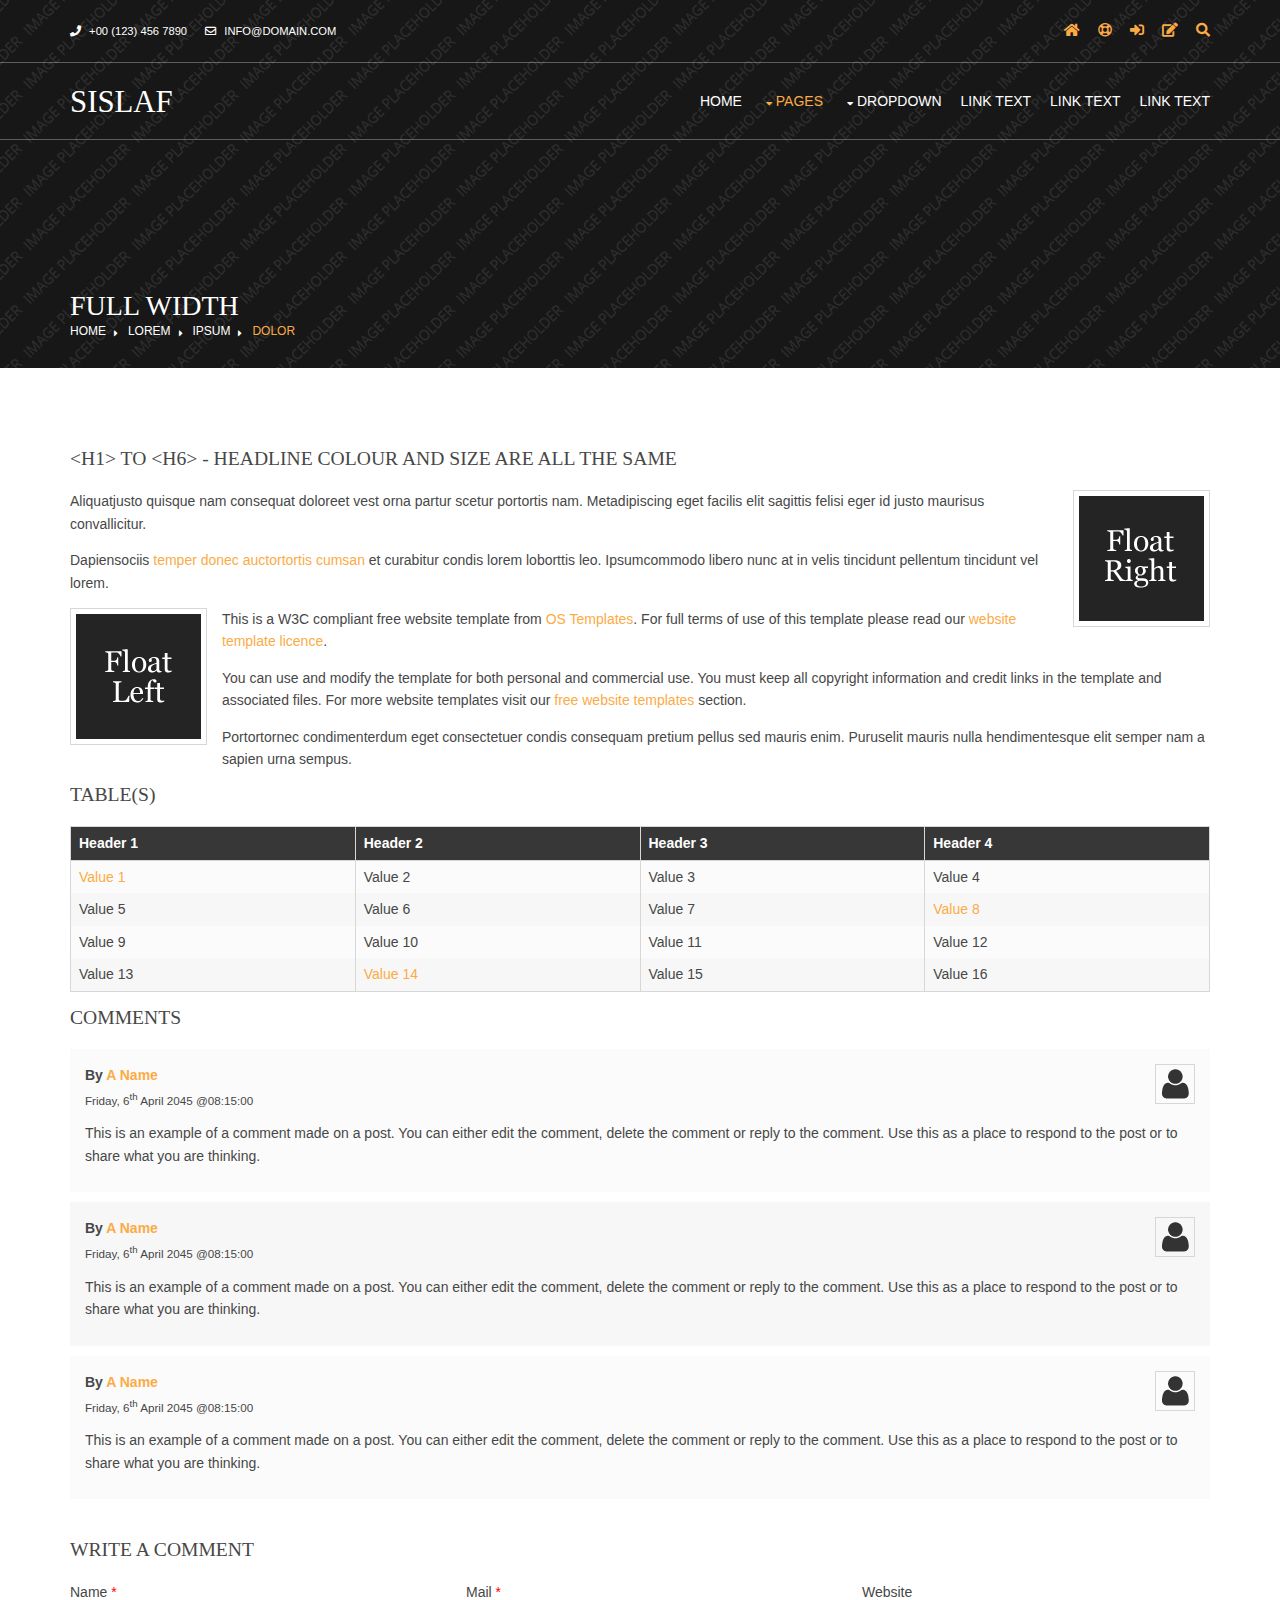
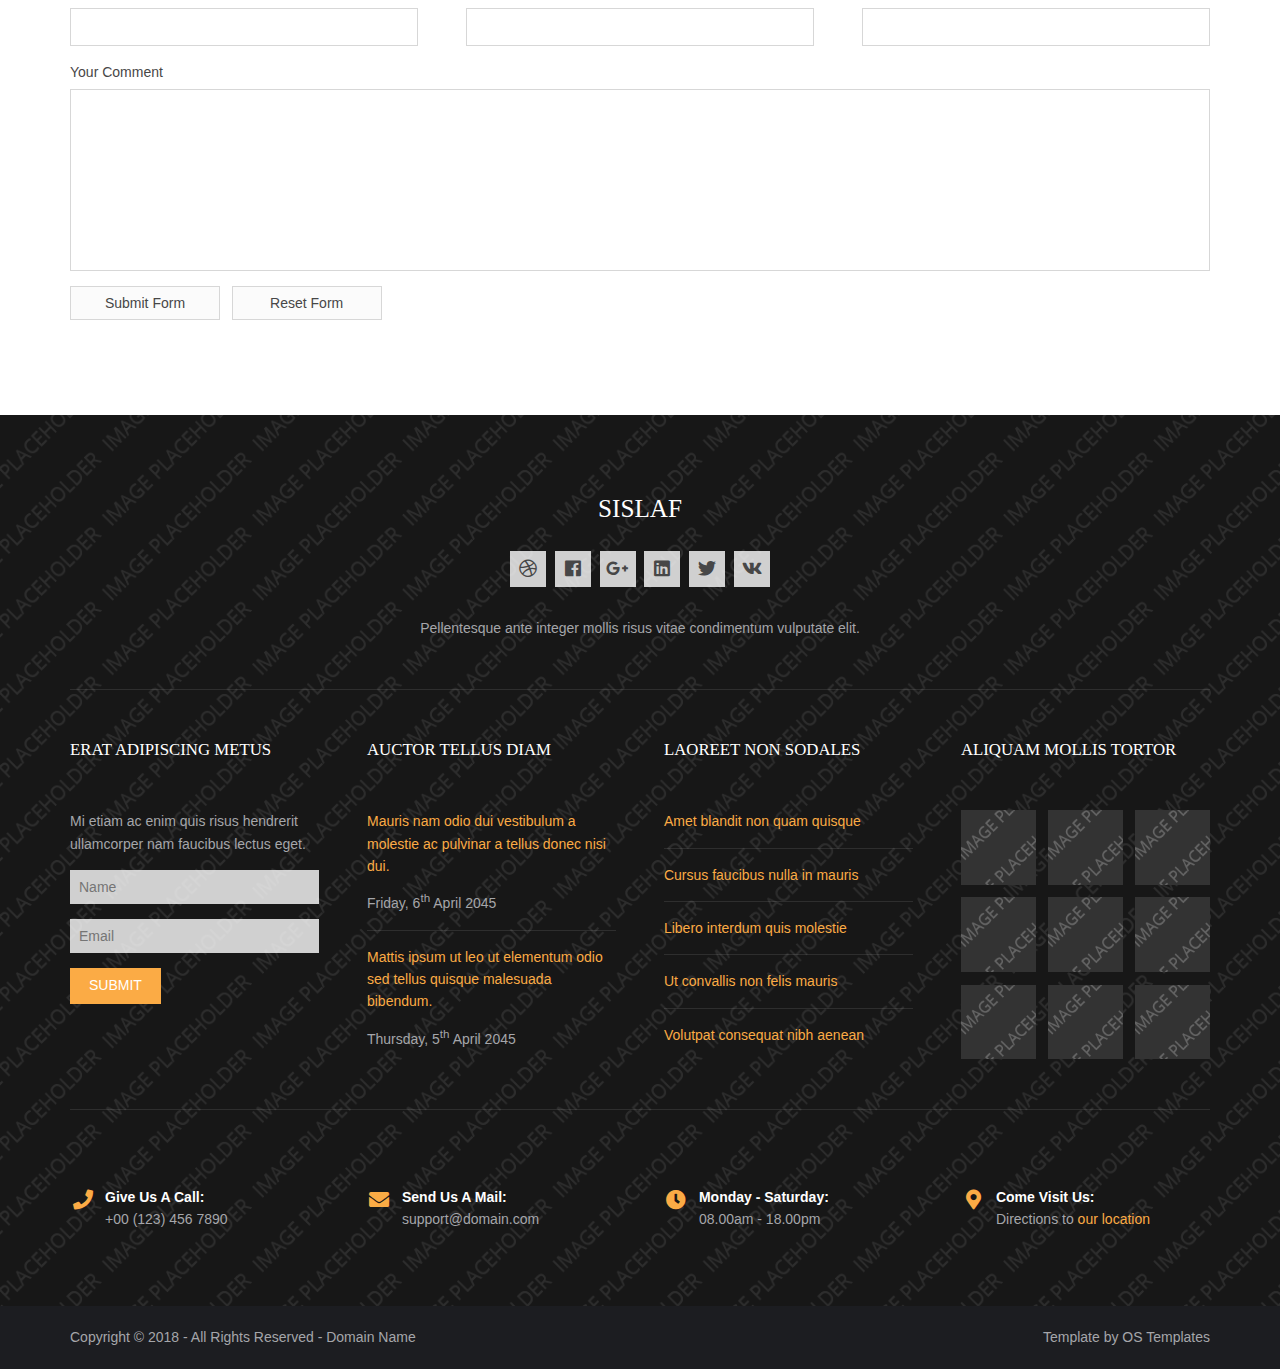
<file: static/hm/pages/full-width.html>
<!DOCTYPE html>
<!--
Template Name: Sislaf
Author: <a href="https://www.os-templates.com/">OS Templates</a>
Author URI: https://www.os-templates.com/
Copyright: OS-Templates.com
Licence: Free to use under our free template licence terms
Licence URI: https://www.os-templates.com/template-terms
-->
<html lang="">
<!-- To declare your language - read more here: https://www.w3.org/International/questions/qa-html-language-declarations -->
<head>
<title>Sislaf | Pages | Full Width</title>
<meta charset="utf-8">
<meta name="viewport" content="width=device-width, initial-scale=1.0, maximum-scale=1.0, user-scalable=no">
<link href="../layout/styles/layout.css" rel="stylesheet" type="text/css" media="all">
</head>
<body id="top">
<!-- ################################################################################################ -->
<!-- ################################################################################################ -->
<!-- ################################################################################################ -->
<!-- Top Background Image Wrapper -->
<div class="bgded overlay" style="background-image:url('../images/demo/backgrounds/01.png');"> 
  <!-- ################################################################################################ -->
  <div class="wrapper row0">
    <div id="topbar" class="hoc clear">
      <div class="fl_left"> 
        <!-- ################################################################################################ -->
        <ul class="nospace">
          <li><i class="fas fa-phone rgtspace-5"></i> +00 (123) 456 7890</li>
          <li><i class="far fa-envelope rgtspace-5"></i> info@domain.com</li>
        </ul>
        <!-- ################################################################################################ -->
      </div>
      <div class="fl_right"> 
        <!-- ################################################################################################ -->
        <ul class="nospace">
          <li><a href="../index.html"><i class="fas fa-home"></i></a></li>
          <li><a href="#" title="Help Centre"><i class="far fa-life-ring"></i></a></li>
          <li><a href="#" title="Login"><i class="fas fa-sign-in-alt"></i></a></li>
          <li><a href="#" title="Sign Up"><i class="fas fa-edit"></i></a></li>
          <li id="searchform">
            <div>
              <form action="#" method="post">
                <fieldset>
                  <legend>Quick Search:</legend>
                  <input type="text" placeholder="Enter search term&hellip;">
                  <button type="submit"><i class="fas fa-search"></i></button>
                </fieldset>
              </form>
            </div>
          </li>
        </ul>
        <!-- ################################################################################################ -->
      </div>
    </div>
  </div>
  <!-- ################################################################################################ -->
  <!-- ################################################################################################ -->
  <!-- ################################################################################################ -->
  <div class="wrapper row1">
    <header id="header" class="hoc clear">
      <div id="logo" class="fl_left"> 
        <!-- ################################################################################################ -->
        <h1><a href="../index.html">Sislaf</a></h1>
        <!-- ################################################################################################ -->
      </div>
      <nav id="mainav" class="fl_right"> 
        <!-- ################################################################################################ -->
        <ul class="clear">
          <li><a href="../index.html">Home</a></li>
          <li class="active"><a class="drop" href="#">Pages</a>
            <ul>
              <li><a href="gallery.html">Gallery</a></li>
              <li class="active"><a href="full-width.html">Full Width</a></li>
              <li><a href="sidebar-left.html">Sidebar Left</a></li>
              <li><a href="sidebar-right.html">Sidebar Right</a></li>
              <li><a href="basic-grid.html">Basic Grid</a></li>
              <li><a href="font-icons.html">Font Icons</a></li>
            </ul>
          </li>
          <li><a class="drop" href="#">Dropdown</a>
            <ul>
              <li><a href="#">Level 2</a></li>
              <li><a class="drop" href="#">Level 2 + Drop</a>
                <ul>
                  <li><a href="#">Level 3</a></li>
                  <li><a href="#">Level 3</a></li>
                  <li><a href="#">Level 3</a></li>
                </ul>
              </li>
              <li><a href="#">Level 2</a></li>
            </ul>
          </li>
          <li><a href="#">Link Text</a></li>
          <li><a href="#">Link Text</a></li>
          <li><a href="#">Link Text</a></li>
        </ul>
        <!-- ################################################################################################ -->
      </nav>
    </header>
  </div>
  <!-- ################################################################################################ -->
  <!-- ################################################################################################ -->
  <!-- ################################################################################################ -->
  <div id="breadcrumb" class="hoc clear"> 
    <!-- ################################################################################################ -->
    <h6 class="heading">Full Width</h6>
    <ul>
      <li><a href="#">Home</a></li>
      <li><a href="#">Lorem</a></li>
      <li><a href="#">Ipsum</a></li>
      <li><a href="#">Dolor</a></li>
    </ul>
    <!-- ################################################################################################ -->
  </div>
  <!-- ################################################################################################ -->
</div>
<!-- End Top Background Image Wrapper -->
<!-- ################################################################################################ -->
<!-- ################################################################################################ -->
<!-- ################################################################################################ -->
<div class="wrapper row3">
  <main class="hoc container clear"> 
    <!-- main body -->
    <!-- ################################################################################################ -->
    <div class="content"> 
      <!-- ################################################################################################ -->
      <h1>&lt;h1&gt; to &lt;h6&gt; - Headline Colour and Size Are All The Same</h1>
      <img class="imgr borderedbox inspace-5" src="../images/demo/imgr.gif" alt="">
      <p>Aliquatjusto quisque nam consequat doloreet vest orna partur scetur portortis nam. Metadipiscing eget facilis elit sagittis felisi eger id justo maurisus convallicitur.</p>
      <p>Dapiensociis <a href="#">temper donec auctortortis cumsan</a> et curabitur condis lorem loborttis leo. Ipsumcommodo libero nunc at in velis tincidunt pellentum tincidunt vel lorem.</p>
      <img class="imgl borderedbox inspace-5" src="../images/demo/imgl.gif" alt="">
      <p>This is a W3C compliant free website template from <a href="https://www.os-templates.com/" title="Free Website Templates">OS Templates</a>. For full terms of use of this template please read our <a href="https://www.os-templates.com/template-terms">website template licence</a>.</p>
      <p>You can use and modify the template for both personal and commercial use. You must keep all copyright information and credit links in the template and associated files. For more website templates visit our <a href="https://www.os-templates.com/">free website templates</a> section.</p>
      <p>Portortornec condimenterdum eget consectetuer condis consequam pretium pellus sed mauris enim. Puruselit mauris nulla hendimentesque elit semper nam a sapien urna sempus.</p>
      <h1>Table(s)</h1>
      <div class="scrollable">
        <table>
          <thead>
            <tr>
              <th>Header 1</th>
              <th>Header 2</th>
              <th>Header 3</th>
              <th>Header 4</th>
            </tr>
          </thead>
          <tbody>
            <tr>
              <td><a href="#">Value 1</a></td>
              <td>Value 2</td>
              <td>Value 3</td>
              <td>Value 4</td>
            </tr>
            <tr>
              <td>Value 5</td>
              <td>Value 6</td>
              <td>Value 7</td>
              <td><a href="#">Value 8</a></td>
            </tr>
            <tr>
              <td>Value 9</td>
              <td>Value 10</td>
              <td>Value 11</td>
              <td>Value 12</td>
            </tr>
            <tr>
              <td>Value 13</td>
              <td><a href="#">Value 14</a></td>
              <td>Value 15</td>
              <td>Value 16</td>
            </tr>
          </tbody>
        </table>
      </div>
      <div id="comments">
        <h2>Comments</h2>
        <ul>
          <li>
            <article>
              <header>
                <figure class="avatar"><img src="../images/demo/avatar.png" alt=""></figure>
                <address>
                By <a href="#">A Name</a>
                </address>
                <time datetime="2045-04-06T08:15+00:00">Friday, 6<sup>th</sup> April 2045 @08:15:00</time>
              </header>
              <div class="comcont">
                <p>This is an example of a comment made on a post. You can either edit the comment, delete the comment or reply to the comment. Use this as a place to respond to the post or to share what you are thinking.</p>
              </div>
            </article>
          </li>
          <li>
            <article>
              <header>
                <figure class="avatar"><img src="../images/demo/avatar.png" alt=""></figure>
                <address>
                By <a href="#">A Name</a>
                </address>
                <time datetime="2045-04-06T08:15+00:00">Friday, 6<sup>th</sup> April 2045 @08:15:00</time>
              </header>
              <div class="comcont">
                <p>This is an example of a comment made on a post. You can either edit the comment, delete the comment or reply to the comment. Use this as a place to respond to the post or to share what you are thinking.</p>
              </div>
            </article>
          </li>
          <li>
            <article>
              <header>
                <figure class="avatar"><img src="../images/demo/avatar.png" alt=""></figure>
                <address>
                By <a href="#">A Name</a>
                </address>
                <time datetime="2045-04-06T08:15+00:00">Friday, 6<sup>th</sup> April 2045 @08:15:00</time>
              </header>
              <div class="comcont">
                <p>This is an example of a comment made on a post. You can either edit the comment, delete the comment or reply to the comment. Use this as a place to respond to the post or to share what you are thinking.</p>
              </div>
            </article>
          </li>
        </ul>
        <h2>Write A Comment</h2>
        <form action="#" method="post">
          <div class="one_third first">
            <label for="name">Name <span>*</span></label>
            <input type="text" name="name" id="name" value="" size="22" required>
          </div>
          <div class="one_third">
            <label for="email">Mail <span>*</span></label>
            <input type="email" name="email" id="email" value="" size="22" required>
          </div>
          <div class="one_third">
            <label for="url">Website</label>
            <input type="url" name="url" id="url" value="" size="22">
          </div>
          <div class="block clear">
            <label for="comment">Your Comment</label>
            <textarea name="comment" id="comment" cols="25" rows="10"></textarea>
          </div>
          <div>
            <input type="submit" name="submit" value="Submit Form">
            &nbsp;
            <input type="reset" name="reset" value="Reset Form">
          </div>
        </form>
      </div>
      <!-- ################################################################################################ -->
    </div>
    <!-- ################################################################################################ -->
    <!-- / main body -->
    <div class="clear"></div>
  </main>
</div>
<!-- ################################################################################################ -->
<!-- ################################################################################################ -->
<!-- ################################################################################################ -->
<div class="bgded overlay row4" style="background-image:url('../images/demo/backgrounds/05.png');">
  <footer id="footer" class="hoc clear"> 
    <!-- ################################################################################################ -->
    <div class="center btmspace-50">
      <h6 class="heading">Sislaf</h6>
      <ul class="faico clear">
        <li><a class="faicon-dribble" href="#"><i class="fab fa-dribbble"></i></a></li>
        <li><a class="faicon-facebook" href="#"><i class="fab fa-facebook"></i></a></li>
        <li><a class="faicon-google-plus" href="#"><i class="fab fa-google-plus-g"></i></a></li>
        <li><a class="faicon-linkedin" href="#"><i class="fab fa-linkedin"></i></a></li>
        <li><a class="faicon-twitter" href="#"><i class="fab fa-twitter"></i></a></li>
        <li><a class="faicon-vk" href="#"><i class="fab fa-vk"></i></a></li>
      </ul>
      <p class="nospace">Pellentesque ante integer mollis risus vitae condimentum vulputate elit.</p>
    </div>
    <!-- ################################################################################################ -->
    <hr class="btmspace-50">
    <!-- ################################################################################################ -->
    <div class="group btmspace-50">
      <div class="one_quarter first">
        <h6 class="heading">Erat adipiscing metus</h6>
        <p class="nospace btmspace-15">Mi etiam ac enim quis risus hendrerit ullamcorper nam faucibus lectus eget.</p>
        <form method="post" action="#">
          <fieldset>
            <legend>Newsletter:</legend>
            <input class="btmspace-15" type="text" value="" placeholder="Name">
            <input class="btmspace-15" type="text" value="" placeholder="Email">
            <button type="submit" value="submit">Submit</button>
          </fieldset>
        </form>
      </div>
      <div class="one_quarter">
        <h6 class="heading">Auctor tellus diam</h6>
        <ul class="nospace linklist">
          <li>
            <article>
              <p class="nospace btmspace-10"><a href="#">Mauris nam odio dui vestibulum a molestie ac pulvinar a tellus donec nisi dui.</a></p>
              <time class="block font-xs" datetime="2045-04-06">Friday, 6<sup>th</sup> April 2045</time>
            </article>
          </li>
          <li>
            <article>
              <p class="nospace btmspace-10"><a href="#">Mattis ipsum ut leo ut elementum odio sed tellus quisque malesuada bibendum.</a></p>
              <time class="block font-xs" datetime="2045-04-05">Thursday, 5<sup>th</sup> April 2045</time>
            </article>
          </li>
        </ul>
      </div>
      <div class="one_quarter">
        <h6 class="heading">Laoreet non sodales</h6>
        <ul class="nospace linklist">
          <li><a href="#">Amet blandit non quam quisque</a></li>
          <li><a href="#">Cursus faucibus nulla in mauris</a></li>
          <li><a href="#">Libero interdum quis molestie</a></li>
          <li><a href="#">Ut convallis non felis mauris</a></li>
          <li><a href="#">Volutpat consequat nibh aenean</a></li>
        </ul>
      </div>
      <div class="one_quarter">
        <h6 class="heading">Aliquam mollis tortor</h6>
        <ul class="nospace clear latestimg">
          <li><a class="imgover" href="#"><img src="../images/demo/100x100.png" alt=""></a></li>
          <li><a class="imgover" href="#"><img src="../images/demo/100x100.png" alt=""></a></li>
          <li><a class="imgover" href="#"><img src="../images/demo/100x100.png" alt=""></a></li>
          <li><a class="imgover" href="#"><img src="../images/demo/100x100.png" alt=""></a></li>
          <li><a class="imgover" href="#"><img src="../images/demo/100x100.png" alt=""></a></li>
          <li><a class="imgover" href="#"><img src="../images/demo/100x100.png" alt=""></a></li>
          <li><a class="imgover" href="#"><img src="../images/demo/100x100.png" alt=""></a></li>
          <li><a class="imgover" href="#"><img src="../images/demo/100x100.png" alt=""></a></li>
          <li><a class="imgover" href="#"><img src="../images/demo/100x100.png" alt=""></a></li>
        </ul>
      </div>
      <!-- ################################################################################################ -->
    </div>
    <div id="ctdetails" class="clear">
      <ul class="nospace clear">
        <li class="one_quarter first">
          <div class="block clear"><a href="#"><i class="fas fa-phone"></i></a> <span><strong>Give us a call:</strong> +00 (123) 456 7890</span></div>
        </li>
        <li class="one_quarter">
          <div class="block clear"><a href="#"><i class="fas fa-envelope"></i></a> <span><strong>Send us a mail:</strong> support@domain.com</span></div>
        </li>
        <li class="one_quarter">
          <div class="block clear"><a href="#"><i class="fas fa-clock"></i></a> <span><strong> Monday - Saturday:</strong> 08.00am - 18.00pm</span></div>
        </li>
        <li class="one_quarter">
          <div class="block clear"><a href="#"><i class="fas fa-map-marker-alt"></i></a> <span><strong>Come visit us:</strong> Directions to <a href="#">our location</a></span></div>
        </li>
      </ul>
    </div>
    <!-- ################################################################################################ -->
  </footer>
</div>
<!-- ################################################################################################ -->
<!-- ################################################################################################ -->
<!-- ################################################################################################ -->
<div class="wrapper row5">
  <div id="copyright" class="hoc clear"> 
    <!-- ################################################################################################ -->
    <p class="fl_left">Copyright &copy; 2018 - All Rights Reserved - <a href="#">Domain Name</a></p>
    <p class="fl_right">Template by <a target="_blank" href="https://www.os-templates.com/" title="Free Website Templates">OS Templates</a></p>
    <!-- ################################################################################################ -->
  </div>
</div>
<!-- ################################################################################################ -->
<!-- ################################################################################################ -->
<!-- ################################################################################################ -->
<a id="backtotop" href="#top"><i class="fas fa-chevron-up"></i></a>
<!-- JAVASCRIPTS -->
<script src="../layout/scripts/jquery.min.js"></script>
<script src="../layout/scripts/jquery.backtotop.js"></script>
<script src="../layout/scripts/jquery.mobilemenu.js"></script>
</body>
</html>
</file>
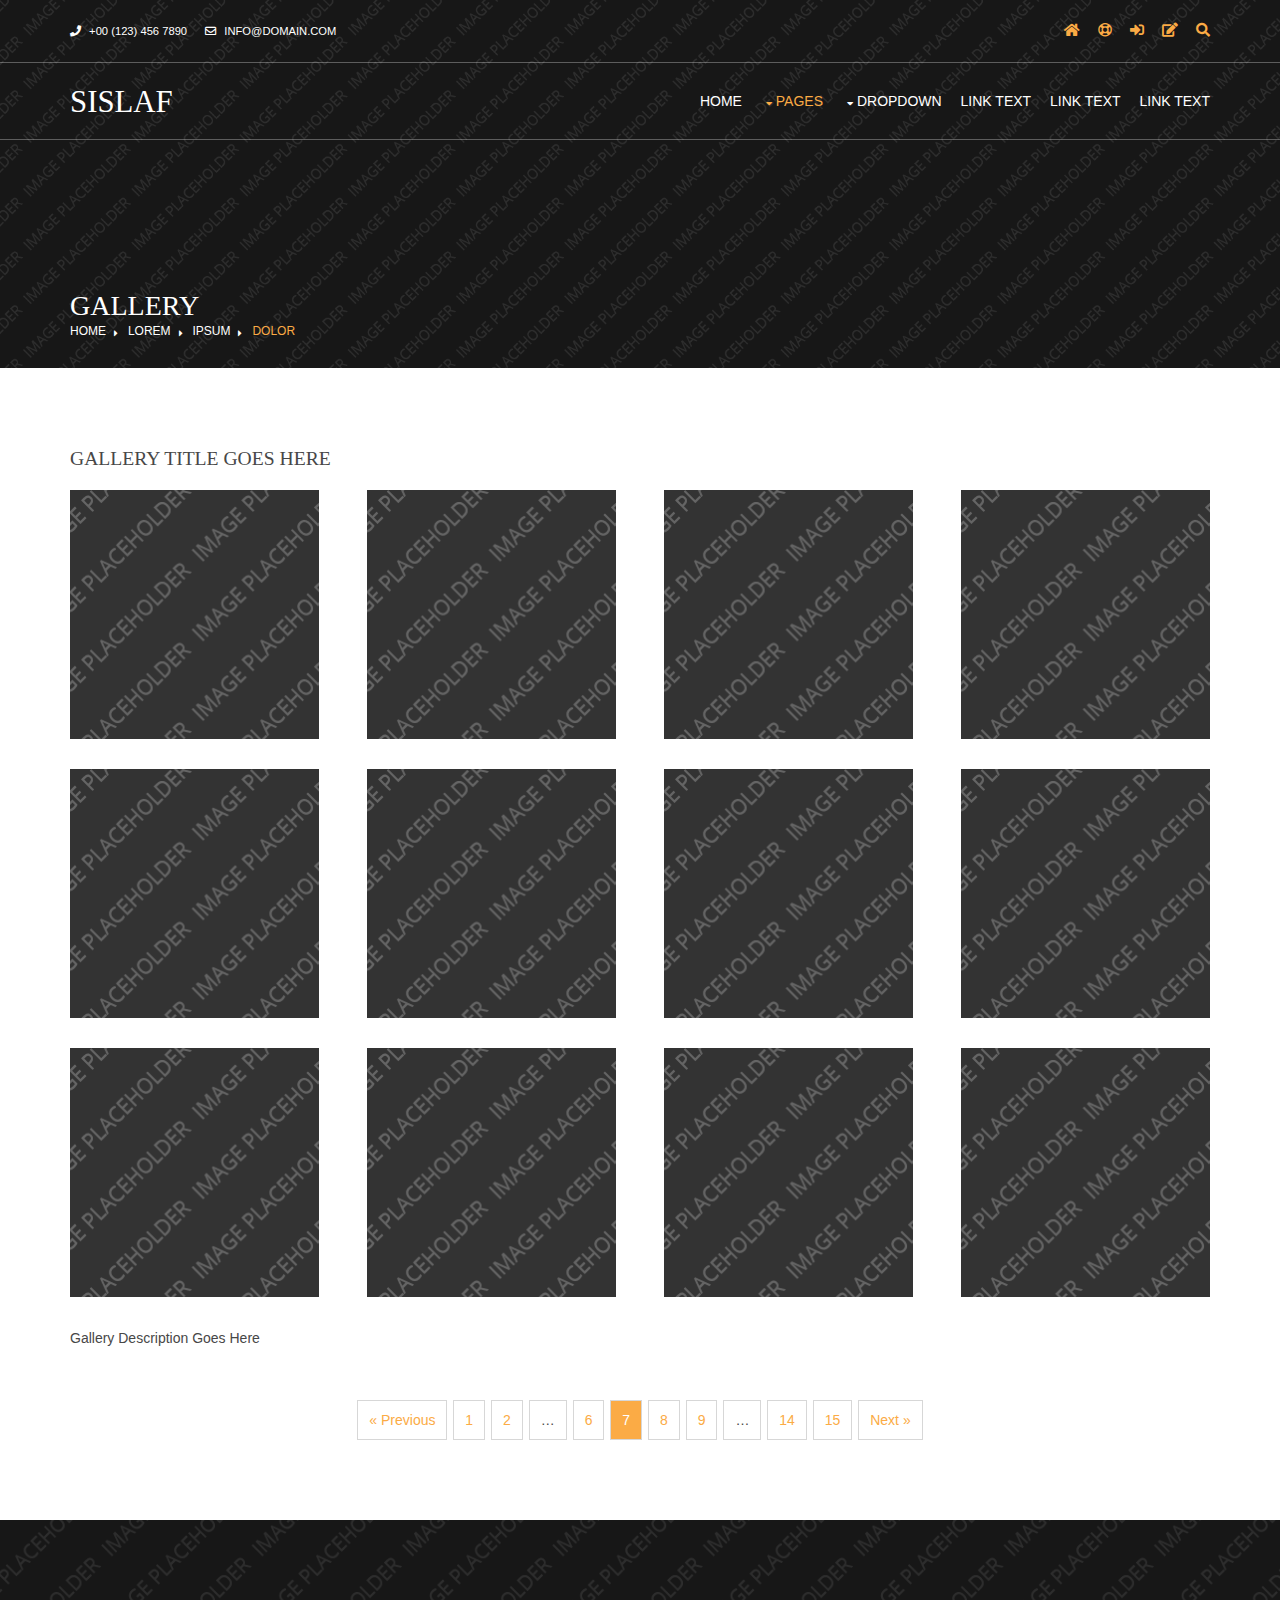
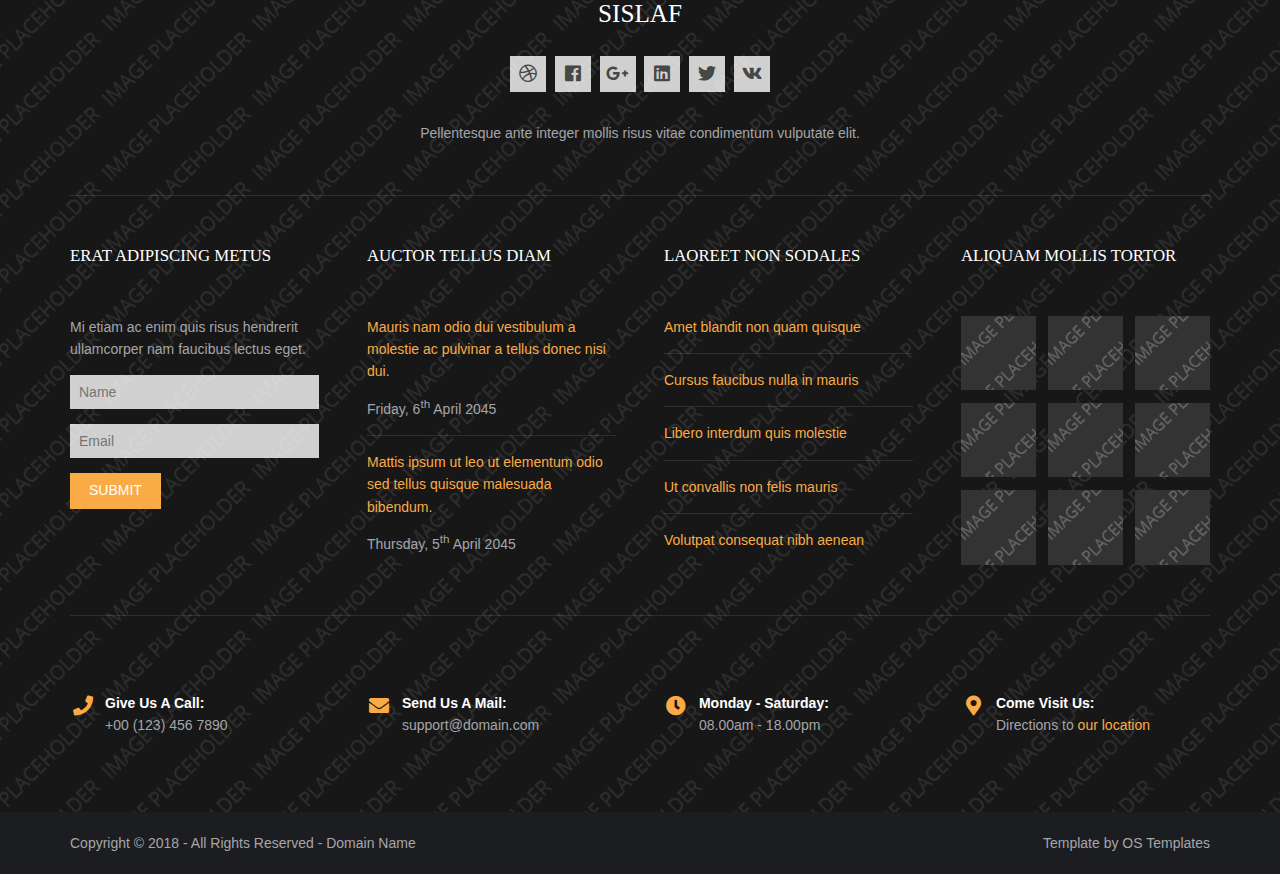
<file: static/hm/pages/gallery.html>
<!DOCTYPE html>
<!--
Template Name: Sislaf
Author: <a href="https://www.os-templates.com/">OS Templates</a>
Author URI: https://www.os-templates.com/
Copyright: OS-Templates.com
Licence: Free to use under our free template licence terms
Licence URI: https://www.os-templates.com/template-terms
-->
<html lang="">
<!-- To declare your language - read more here: https://www.w3.org/International/questions/qa-html-language-declarations -->
<head>
<title>Sislaf | Pages | Gallery</title>
<meta charset="utf-8">
<meta name="viewport" content="width=device-width, initial-scale=1.0, maximum-scale=1.0, user-scalable=no">
<link href="../layout/styles/layout.css" rel="stylesheet" type="text/css" media="all">
</head>
<body id="top">
<!-- ################################################################################################ -->
<!-- ################################################################################################ -->
<!-- ################################################################################################ -->
<!-- Top Background Image Wrapper -->
<div class="bgded overlay" style="background-image:url('../images/demo/backgrounds/01.png');"> 
  <!-- ################################################################################################ -->
  <div class="wrapper row0">
    <div id="topbar" class="hoc clear">
      <div class="fl_left"> 
        <!-- ################################################################################################ -->
        <ul class="nospace">
          <li><i class="fas fa-phone rgtspace-5"></i> +00 (123) 456 7890</li>
          <li><i class="far fa-envelope rgtspace-5"></i> info@domain.com</li>
        </ul>
        <!-- ################################################################################################ -->
      </div>
      <div class="fl_right"> 
        <!-- ################################################################################################ -->
        <ul class="nospace">
          <li><a href="../index.html"><i class="fas fa-home"></i></a></li>
          <li><a href="#" title="Help Centre"><i class="far fa-life-ring"></i></a></li>
          <li><a href="#" title="Login"><i class="fas fa-sign-in-alt"></i></a></li>
          <li><a href="#" title="Sign Up"><i class="fas fa-edit"></i></a></li>
          <li id="searchform">
            <div>
              <form action="#" method="post">
                <fieldset>
                  <legend>Quick Search:</legend>
                  <input type="text" placeholder="Enter search term&hellip;">
                  <button type="submit"><i class="fas fa-search"></i></button>
                </fieldset>
              </form>
            </div>
          </li>
        </ul>
        <!-- ################################################################################################ -->
      </div>
    </div>
  </div>
  <!-- ################################################################################################ -->
  <!-- ################################################################################################ -->
  <!-- ################################################################################################ -->
  <div class="wrapper row1">
    <header id="header" class="hoc clear">
      <div id="logo" class="fl_left"> 
        <!-- ################################################################################################ -->
        <h1><a href="../index.html">Sislaf</a></h1>
        <!-- ################################################################################################ -->
      </div>
      <nav id="mainav" class="fl_right"> 
        <!-- ################################################################################################ -->
        <ul class="clear">
          <li><a href="../index.html">Home</a></li>
          <li class="active"><a class="drop" href="#">Pages</a>
            <ul>
              <li class="active"><a href="gallery.html">Gallery</a></li>
              <li><a href="full-width.html">Full Width</a></li>
              <li><a href="sidebar-left.html">Sidebar Left</a></li>
              <li><a href="sidebar-right.html">Sidebar Right</a></li>
              <li><a href="basic-grid.html">Basic Grid</a></li>
              <li><a href="font-icons.html">Font Icons</a></li>
            </ul>
          </li>
          <li><a class="drop" href="#">Dropdown</a>
            <ul>
              <li><a href="#">Level 2</a></li>
              <li><a class="drop" href="#">Level 2 + Drop</a>
                <ul>
                  <li><a href="#">Level 3</a></li>
                  <li><a href="#">Level 3</a></li>
                  <li><a href="#">Level 3</a></li>
                </ul>
              </li>
              <li><a href="#">Level 2</a></li>
            </ul>
          </li>
          <li><a href="#">Link Text</a></li>
          <li><a href="#">Link Text</a></li>
          <li><a href="#">Link Text</a></li>
        </ul>
        <!-- ################################################################################################ -->
      </nav>
    </header>
  </div>
  <!-- ################################################################################################ -->
  <!-- ################################################################################################ -->
  <!-- ################################################################################################ -->
  <div id="breadcrumb" class="hoc clear"> 
    <!-- ################################################################################################ -->
    <h6 class="heading">Gallery</h6>
    <ul>
      <li><a href="#">Home</a></li>
      <li><a href="#">Lorem</a></li>
      <li><a href="#">Ipsum</a></li>
      <li><a href="#">Dolor</a></li>
    </ul>
    <!-- ################################################################################################ -->
  </div>
  <!-- ################################################################################################ -->
</div>
<!-- End Top Background Image Wrapper -->
<!-- ################################################################################################ -->
<!-- ################################################################################################ -->
<!-- ################################################################################################ -->
<div class="wrapper row3">
  <main class="hoc container clear"> 
    <!-- main body -->
    <!-- ################################################################################################ -->
    <div class="content"> 
      <!-- ################################################################################################ -->
      <div id="gallery">
        <figure>
          <header class="heading">Gallery Title Goes Here</header>
          <ul class="nospace clear">
            <li class="one_quarter first"><a href="#"><img src="../images/demo/gallery/01.png" alt=""></a></li>
            <li class="one_quarter"><a href="#"><img src="../images/demo/gallery/01.png" alt=""></a></li>
            <li class="one_quarter"><a href="#"><img src="../images/demo/gallery/01.png" alt=""></a></li>
            <li class="one_quarter"><a href="#"><img src="../images/demo/gallery/01.png" alt=""></a></li>
            <li class="one_quarter first"><a href="#"><img src="../images/demo/gallery/01.png" alt=""></a></li>
            <li class="one_quarter"><a href="#"><img src="../images/demo/gallery/01.png" alt=""></a></li>
            <li class="one_quarter"><a href="#"><img src="../images/demo/gallery/01.png" alt=""></a></li>
            <li class="one_quarter"><a href="#"><img src="../images/demo/gallery/01.png" alt=""></a></li>
            <li class="one_quarter first"><a href="#"><img src="../images/demo/gallery/01.png" alt=""></a></li>
            <li class="one_quarter"><a href="#"><img src="../images/demo/gallery/01.png" alt=""></a></li>
            <li class="one_quarter"><a href="#"><img src="../images/demo/gallery/01.png" alt=""></a></li>
            <li class="one_quarter"><a href="#"><img src="../images/demo/gallery/01.png" alt=""></a></li>
          </ul>
          <figcaption>Gallery Description Goes Here</figcaption>
        </figure>
      </div>
      <!-- ################################################################################################ -->
      <!-- ################################################################################################ -->
      <nav class="pagination">
        <ul>
          <li><a href="#">&laquo; Previous</a></li>
          <li><a href="#">1</a></li>
          <li><a href="#">2</a></li>
          <li><strong>&hellip;</strong></li>
          <li><a href="#">6</a></li>
          <li class="current"><strong>7</strong></li>
          <li><a href="#">8</a></li>
          <li><a href="#">9</a></li>
          <li><strong>&hellip;</strong></li>
          <li><a href="#">14</a></li>
          <li><a href="#">15</a></li>
          <li><a href="#">Next &raquo;</a></li>
        </ul>
      </nav>
      <!-- ################################################################################################ -->
    </div>
    <!-- ################################################################################################ -->
    <!-- / main body -->
    <div class="clear"></div>
  </main>
</div>
<!-- ################################################################################################ -->
<!-- ################################################################################################ -->
<!-- ################################################################################################ -->
<div class="bgded overlay row4" style="background-image:url('../images/demo/backgrounds/05.png');">
  <footer id="footer" class="hoc clear"> 
    <!-- ################################################################################################ -->
    <div class="center btmspace-50">
      <h6 class="heading">Sislaf</h6>
      <ul class="faico clear">
        <li><a class="faicon-dribble" href="#"><i class="fab fa-dribbble"></i></a></li>
        <li><a class="faicon-facebook" href="#"><i class="fab fa-facebook"></i></a></li>
        <li><a class="faicon-google-plus" href="#"><i class="fab fa-google-plus-g"></i></a></li>
        <li><a class="faicon-linkedin" href="#"><i class="fab fa-linkedin"></i></a></li>
        <li><a class="faicon-twitter" href="#"><i class="fab fa-twitter"></i></a></li>
        <li><a class="faicon-vk" href="#"><i class="fab fa-vk"></i></a></li>
      </ul>
      <p class="nospace">Pellentesque ante integer mollis risus vitae condimentum vulputate elit.</p>
    </div>
    <!-- ################################################################################################ -->
    <hr class="btmspace-50">
    <!-- ################################################################################################ -->
    <div class="group btmspace-50">
      <div class="one_quarter first">
        <h6 class="heading">Erat adipiscing metus</h6>
        <p class="nospace btmspace-15">Mi etiam ac enim quis risus hendrerit ullamcorper nam faucibus lectus eget.</p>
        <form method="post" action="#">
          <fieldset>
            <legend>Newsletter:</legend>
            <input class="btmspace-15" type="text" value="" placeholder="Name">
            <input class="btmspace-15" type="text" value="" placeholder="Email">
            <button type="submit" value="submit">Submit</button>
          </fieldset>
        </form>
      </div>
      <div class="one_quarter">
        <h6 class="heading">Auctor tellus diam</h6>
        <ul class="nospace linklist">
          <li>
            <article>
              <p class="nospace btmspace-10"><a href="#">Mauris nam odio dui vestibulum a molestie ac pulvinar a tellus donec nisi dui.</a></p>
              <time class="block font-xs" datetime="2045-04-06">Friday, 6<sup>th</sup> April 2045</time>
            </article>
          </li>
          <li>
            <article>
              <p class="nospace btmspace-10"><a href="#">Mattis ipsum ut leo ut elementum odio sed tellus quisque malesuada bibendum.</a></p>
              <time class="block font-xs" datetime="2045-04-05">Thursday, 5<sup>th</sup> April 2045</time>
            </article>
          </li>
        </ul>
      </div>
      <div class="one_quarter">
        <h6 class="heading">Laoreet non sodales</h6>
        <ul class="nospace linklist">
          <li><a href="#">Amet blandit non quam quisque</a></li>
          <li><a href="#">Cursus faucibus nulla in mauris</a></li>
          <li><a href="#">Libero interdum quis molestie</a></li>
          <li><a href="#">Ut convallis non felis mauris</a></li>
          <li><a href="#">Volutpat consequat nibh aenean</a></li>
        </ul>
      </div>
      <div class="one_quarter">
        <h6 class="heading">Aliquam mollis tortor</h6>
        <ul class="nospace clear latestimg">
          <li><a class="imgover" href="#"><img src="../images/demo/100x100.png" alt=""></a></li>
          <li><a class="imgover" href="#"><img src="../images/demo/100x100.png" alt=""></a></li>
          <li><a class="imgover" href="#"><img src="../images/demo/100x100.png" alt=""></a></li>
          <li><a class="imgover" href="#"><img src="../images/demo/100x100.png" alt=""></a></li>
          <li><a class="imgover" href="#"><img src="../images/demo/100x100.png" alt=""></a></li>
          <li><a class="imgover" href="#"><img src="../images/demo/100x100.png" alt=""></a></li>
          <li><a class="imgover" href="#"><img src="../images/demo/100x100.png" alt=""></a></li>
          <li><a class="imgover" href="#"><img src="../images/demo/100x100.png" alt=""></a></li>
          <li><a class="imgover" href="#"><img src="../images/demo/100x100.png" alt=""></a></li>
        </ul>
      </div>
      <!-- ################################################################################################ -->
    </div>
    <div id="ctdetails" class="clear">
      <ul class="nospace clear">
        <li class="one_quarter first">
          <div class="block clear"><a href="#"><i class="fas fa-phone"></i></a> <span><strong>Give us a call:</strong> +00 (123) 456 7890</span></div>
        </li>
        <li class="one_quarter">
          <div class="block clear"><a href="#"><i class="fas fa-envelope"></i></a> <span><strong>Send us a mail:</strong> support@domain.com</span></div>
        </li>
        <li class="one_quarter">
          <div class="block clear"><a href="#"><i class="fas fa-clock"></i></a> <span><strong> Monday - Saturday:</strong> 08.00am - 18.00pm</span></div>
        </li>
        <li class="one_quarter">
          <div class="block clear"><a href="#"><i class="fas fa-map-marker-alt"></i></a> <span><strong>Come visit us:</strong> Directions to <a href="#">our location</a></span></div>
        </li>
      </ul>
    </div>
    <!-- ################################################################################################ -->
  </footer>
</div>
<!-- ################################################################################################ -->
<!-- ################################################################################################ -->
<!-- ################################################################################################ -->
<div class="wrapper row5">
  <div id="copyright" class="hoc clear"> 
    <!-- ################################################################################################ -->
    <p class="fl_left">Copyright &copy; 2018 - All Rights Reserved - <a href="#">Domain Name</a></p>
    <p class="fl_right">Template by <a target="_blank" href="https://www.os-templates.com/" title="Free Website Templates">OS Templates</a></p>
    <!-- ################################################################################################ -->
  </div>
</div>
<!-- ################################################################################################ -->
<!-- ################################################################################################ -->
<!-- ################################################################################################ -->
<a id="backtotop" href="#top"><i class="fas fa-chevron-up"></i></a>
<!-- JAVASCRIPTS -->
<script src="../layout/scripts/jquery.min.js"></script>
<script src="../layout/scripts/jquery.backtotop.js"></script>
<script src="../layout/scripts/jquery.mobilemenu.js"></script>
</body>
</html>
</file>
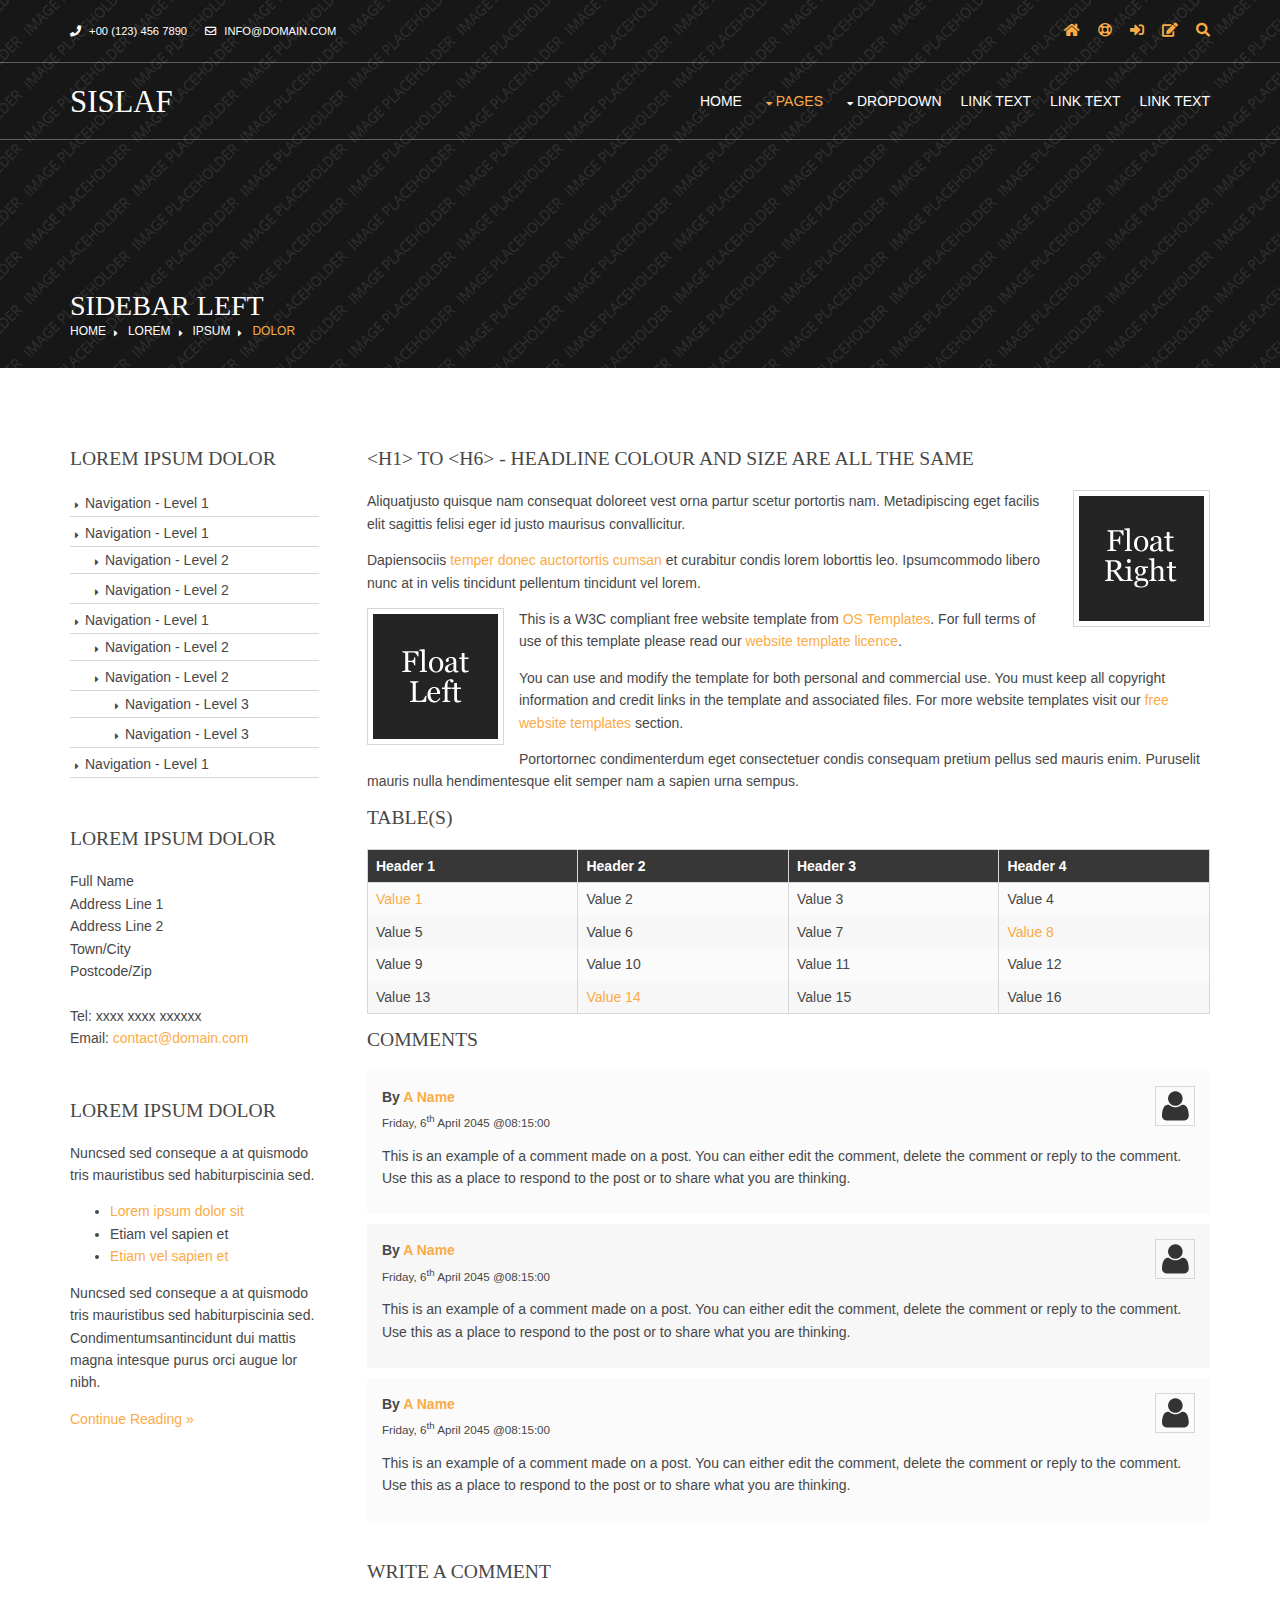
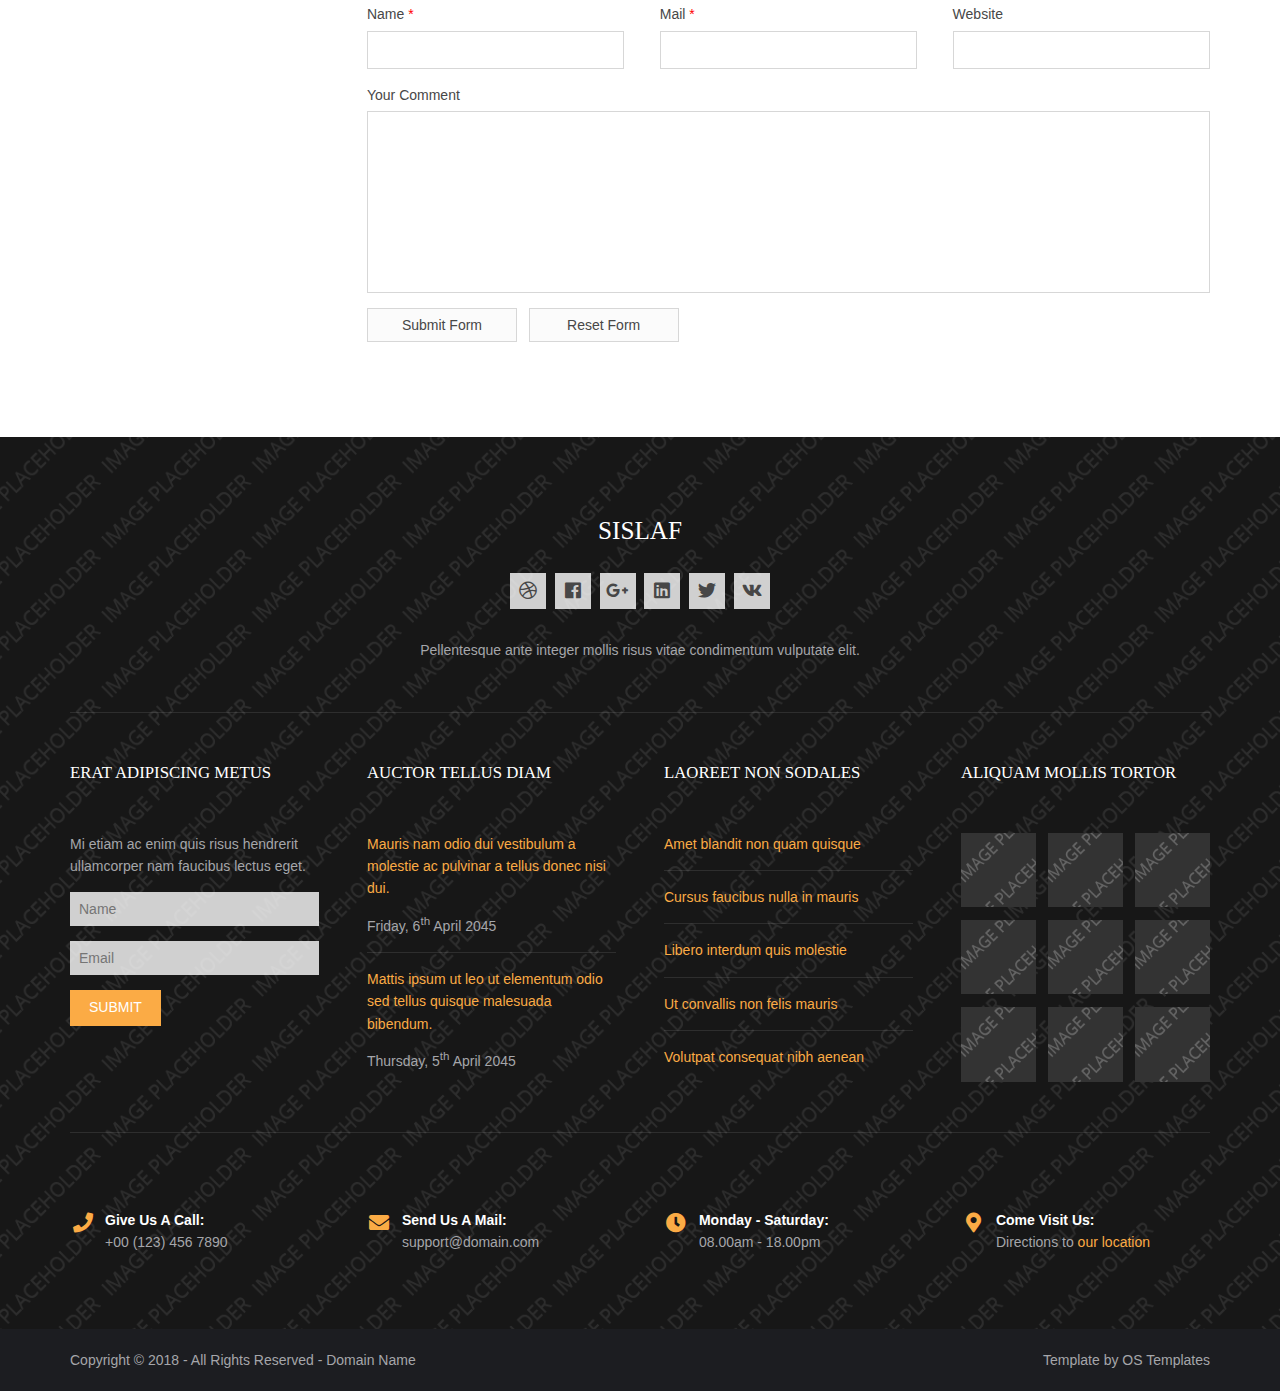
<file: static/hm/pages/sidebar-left.html>
<!DOCTYPE html>
<!--
Template Name: Sislaf
Author: <a href="https://www.os-templates.com/">OS Templates</a>
Author URI: https://www.os-templates.com/
Copyright: OS-Templates.com
Licence: Free to use under our free template licence terms
Licence URI: https://www.os-templates.com/template-terms
-->
<html lang="">
<!-- To declare your language - read more here: https://www.w3.org/International/questions/qa-html-language-declarations -->
<head>
<title>Sislaf | Pages | Sidebar Left</title>
<meta charset="utf-8">
<meta name="viewport" content="width=device-width, initial-scale=1.0, maximum-scale=1.0, user-scalable=no">
<link href="../layout/styles/layout.css" rel="stylesheet" type="text/css" media="all">
</head>
<body id="top">
<!-- ################################################################################################ -->
<!-- ################################################################################################ -->
<!-- ################################################################################################ -->
<!-- Top Background Image Wrapper -->
<div class="bgded overlay" style="background-image:url('../images/demo/backgrounds/01.png');"> 
  <!-- ################################################################################################ -->
  <div class="wrapper row0">
    <div id="topbar" class="hoc clear">
      <div class="fl_left"> 
        <!-- ################################################################################################ -->
        <ul class="nospace">
          <li><i class="fas fa-phone rgtspace-5"></i> +00 (123) 456 7890</li>
          <li><i class="far fa-envelope rgtspace-5"></i> info@domain.com</li>
        </ul>
        <!-- ################################################################################################ -->
      </div>
      <div class="fl_right"> 
        <!-- ################################################################################################ -->
        <ul class="nospace">
          <li><a href="../index.html"><i class="fas fa-home"></i></a></li>
          <li><a href="#" title="Help Centre"><i class="far fa-life-ring"></i></a></li>
          <li><a href="#" title="Login"><i class="fas fa-sign-in-alt"></i></a></li>
          <li><a href="#" title="Sign Up"><i class="fas fa-edit"></i></a></li>
          <li id="searchform">
            <div>
              <form action="#" method="post">
                <fieldset>
                  <legend>Quick Search:</legend>
                  <input type="text" placeholder="Enter search term&hellip;">
                  <button type="submit"><i class="fas fa-search"></i></button>
                </fieldset>
              </form>
            </div>
          </li>
        </ul>
        <!-- ################################################################################################ -->
      </div>
    </div>
  </div>
  <!-- ################################################################################################ -->
  <!-- ################################################################################################ -->
  <!-- ################################################################################################ -->
  <div class="wrapper row1">
    <header id="header" class="hoc clear">
      <div id="logo" class="fl_left"> 
        <!-- ################################################################################################ -->
        <h1><a href="../index.html">Sislaf</a></h1>
        <!-- ################################################################################################ -->
      </div>
      <nav id="mainav" class="fl_right"> 
        <!-- ################################################################################################ -->
        <ul class="clear">
          <li><a href="../index.html">Home</a></li>
          <li class="active"><a class="drop" href="#">Pages</a>
            <ul>
              <li><a href="gallery.html">Gallery</a></li>
              <li><a href="full-width.html">Full Width</a></li>
              <li class="active"><a href="sidebar-left.html">Sidebar Left</a></li>
              <li><a href="sidebar-right.html">Sidebar Right</a></li>
              <li><a href="basic-grid.html">Basic Grid</a></li>
              <li><a href="font-icons.html">Font Icons</a></li>
            </ul>
          </li>
          <li><a class="drop" href="#">Dropdown</a>
            <ul>
              <li><a href="#">Level 2</a></li>
              <li><a class="drop" href="#">Level 2 + Drop</a>
                <ul>
                  <li><a href="#">Level 3</a></li>
                  <li><a href="#">Level 3</a></li>
                  <li><a href="#">Level 3</a></li>
                </ul>
              </li>
              <li><a href="#">Level 2</a></li>
            </ul>
          </li>
          <li><a href="#">Link Text</a></li>
          <li><a href="#">Link Text</a></li>
          <li><a href="#">Link Text</a></li>
        </ul>
        <!-- ################################################################################################ -->
      </nav>
    </header>
  </div>
  <!-- ################################################################################################ -->
  <!-- ################################################################################################ -->
  <!-- ################################################################################################ -->
  <div id="breadcrumb" class="hoc clear"> 
    <!-- ################################################################################################ -->
    <h6 class="heading">Sidebar Left</h6>
    <ul>
      <li><a href="#">Home</a></li>
      <li><a href="#">Lorem</a></li>
      <li><a href="#">Ipsum</a></li>
      <li><a href="#">Dolor</a></li>
    </ul>
    <!-- ################################################################################################ -->
  </div>
  <!-- ################################################################################################ -->
</div>
<!-- End Top Background Image Wrapper -->
<!-- ################################################################################################ -->
<!-- ################################################################################################ -->
<!-- ################################################################################################ -->
<div class="wrapper row3">
  <main class="hoc container clear"> 
    <!-- main body -->
    <!-- ################################################################################################ -->
    <div class="sidebar one_quarter first"> 
      <!-- ################################################################################################ -->
      <h6>Lorem ipsum dolor</h6>
      <nav class="sdb_holder">
        <ul>
          <li><a href="#">Navigation - Level 1</a></li>
          <li><a href="#">Navigation - Level 1</a>
            <ul>
              <li><a href="#">Navigation - Level 2</a></li>
              <li><a href="#">Navigation - Level 2</a></li>
            </ul>
          </li>
          <li><a href="#">Navigation - Level 1</a>
            <ul>
              <li><a href="#">Navigation - Level 2</a></li>
              <li><a href="#">Navigation - Level 2</a>
                <ul>
                  <li><a href="#">Navigation - Level 3</a></li>
                  <li><a href="#">Navigation - Level 3</a></li>
                </ul>
              </li>
            </ul>
          </li>
          <li><a href="#">Navigation - Level 1</a></li>
        </ul>
      </nav>
      <div class="sdb_holder">
        <h6>Lorem ipsum dolor</h6>
        <address>
        Full Name<br>
        Address Line 1<br>
        Address Line 2<br>
        Town/City<br>
        Postcode/Zip<br>
        <br>
        Tel: xxxx xxxx xxxxxx<br>
        Email: <a href="#">contact@domain.com</a>
        </address>
      </div>
      <div class="sdb_holder">
        <article>
          <h6>Lorem ipsum dolor</h6>
          <p>Nuncsed sed conseque a at quismodo tris mauristibus sed habiturpiscinia sed.</p>
          <ul>
            <li><a href="#">Lorem ipsum dolor sit</a></li>
            <li>Etiam vel sapien et</li>
            <li><a href="#">Etiam vel sapien et</a></li>
          </ul>
          <p>Nuncsed sed conseque a at quismodo tris mauristibus sed habiturpiscinia sed. Condimentumsantincidunt dui mattis magna intesque purus orci augue lor nibh.</p>
          <p class="more"><a href="#">Continue Reading &raquo;</a></p>
        </article>
      </div>
      <!-- ################################################################################################ -->
    </div>
    <!-- ################################################################################################ -->
    <!-- ################################################################################################ -->
    <div class="content three_quarter"> 
      <!-- ################################################################################################ -->
      <h1>&lt;h1&gt; to &lt;h6&gt; - Headline Colour and Size Are All The Same</h1>
      <img class="imgr borderedbox inspace-5" src="../images/demo/imgr.gif" alt="">
      <p>Aliquatjusto quisque nam consequat doloreet vest orna partur scetur portortis nam. Metadipiscing eget facilis elit sagittis felisi eger id justo maurisus convallicitur.</p>
      <p>Dapiensociis <a href="#">temper donec auctortortis cumsan</a> et curabitur condis lorem loborttis leo. Ipsumcommodo libero nunc at in velis tincidunt pellentum tincidunt vel lorem.</p>
      <img class="imgl borderedbox inspace-5" src="../images/demo/imgl.gif" alt="">
      <p>This is a W3C compliant free website template from <a href="https://www.os-templates.com/" title="Free Website Templates">OS Templates</a>. For full terms of use of this template please read our <a href="https://www.os-templates.com/template-terms">website template licence</a>.</p>
      <p>You can use and modify the template for both personal and commercial use. You must keep all copyright information and credit links in the template and associated files. For more website templates visit our <a href="https://www.os-templates.com/">free website templates</a> section.</p>
      <p>Portortornec condimenterdum eget consectetuer condis consequam pretium pellus sed mauris enim. Puruselit mauris nulla hendimentesque elit semper nam a sapien urna sempus.</p>
      <h1>Table(s)</h1>
      <div class="scrollable">
        <table>
          <thead>
            <tr>
              <th>Header 1</th>
              <th>Header 2</th>
              <th>Header 3</th>
              <th>Header 4</th>
            </tr>
          </thead>
          <tbody>
            <tr>
              <td><a href="#">Value 1</a></td>
              <td>Value 2</td>
              <td>Value 3</td>
              <td>Value 4</td>
            </tr>
            <tr>
              <td>Value 5</td>
              <td>Value 6</td>
              <td>Value 7</td>
              <td><a href="#">Value 8</a></td>
            </tr>
            <tr>
              <td>Value 9</td>
              <td>Value 10</td>
              <td>Value 11</td>
              <td>Value 12</td>
            </tr>
            <tr>
              <td>Value 13</td>
              <td><a href="#">Value 14</a></td>
              <td>Value 15</td>
              <td>Value 16</td>
            </tr>
          </tbody>
        </table>
      </div>
      <div id="comments">
        <h2>Comments</h2>
        <ul>
          <li>
            <article>
              <header>
                <figure class="avatar"><img src="../images/demo/avatar.png" alt=""></figure>
                <address>
                By <a href="#">A Name</a>
                </address>
                <time datetime="2045-04-06T08:15+00:00">Friday, 6<sup>th</sup> April 2045 @08:15:00</time>
              </header>
              <div class="comcont">
                <p>This is an example of a comment made on a post. You can either edit the comment, delete the comment or reply to the comment. Use this as a place to respond to the post or to share what you are thinking.</p>
              </div>
            </article>
          </li>
          <li>
            <article>
              <header>
                <figure class="avatar"><img src="../images/demo/avatar.png" alt=""></figure>
                <address>
                By <a href="#">A Name</a>
                </address>
                <time datetime="2045-04-06T08:15+00:00">Friday, 6<sup>th</sup> April 2045 @08:15:00</time>
              </header>
              <div class="comcont">
                <p>This is an example of a comment made on a post. You can either edit the comment, delete the comment or reply to the comment. Use this as a place to respond to the post or to share what you are thinking.</p>
              </div>
            </article>
          </li>
          <li>
            <article>
              <header>
                <figure class="avatar"><img src="../images/demo/avatar.png" alt=""></figure>
                <address>
                By <a href="#">A Name</a>
                </address>
                <time datetime="2045-04-06T08:15+00:00">Friday, 6<sup>th</sup> April 2045 @08:15:00</time>
              </header>
              <div class="comcont">
                <p>This is an example of a comment made on a post. You can either edit the comment, delete the comment or reply to the comment. Use this as a place to respond to the post or to share what you are thinking.</p>
              </div>
            </article>
          </li>
        </ul>
        <h2>Write A Comment</h2>
        <form action="#" method="post">
          <div class="one_third first">
            <label for="name">Name <span>*</span></label>
            <input type="text" name="name" id="name" value="" size="22" required>
          </div>
          <div class="one_third">
            <label for="email">Mail <span>*</span></label>
            <input type="email" name="email" id="email" value="" size="22" required>
          </div>
          <div class="one_third">
            <label for="url">Website</label>
            <input type="url" name="url" id="url" value="" size="22">
          </div>
          <div class="block clear">
            <label for="comment">Your Comment</label>
            <textarea name="comment" id="comment" cols="25" rows="10"></textarea>
          </div>
          <div>
            <input type="submit" name="submit" value="Submit Form">
            &nbsp;
            <input type="reset" name="reset" value="Reset Form">
          </div>
        </form>
      </div>
      <!-- ################################################################################################ -->
    </div>
    <!-- ################################################################################################ -->
    <!-- / main body -->
    <div class="clear"></div>
  </main>
</div>
<!-- ################################################################################################ -->
<!-- ################################################################################################ -->
<!-- ################################################################################################ -->
<div class="bgded overlay row4" style="background-image:url('../images/demo/backgrounds/05.png');">
  <footer id="footer" class="hoc clear"> 
    <!-- ################################################################################################ -->
    <div class="center btmspace-50">
      <h6 class="heading">Sislaf</h6>
      <ul class="faico clear">
        <li><a class="faicon-dribble" href="#"><i class="fab fa-dribbble"></i></a></li>
        <li><a class="faicon-facebook" href="#"><i class="fab fa-facebook"></i></a></li>
        <li><a class="faicon-google-plus" href="#"><i class="fab fa-google-plus-g"></i></a></li>
        <li><a class="faicon-linkedin" href="#"><i class="fab fa-linkedin"></i></a></li>
        <li><a class="faicon-twitter" href="#"><i class="fab fa-twitter"></i></a></li>
        <li><a class="faicon-vk" href="#"><i class="fab fa-vk"></i></a></li>
      </ul>
      <p class="nospace">Pellentesque ante integer mollis risus vitae condimentum vulputate elit.</p>
    </div>
    <!-- ################################################################################################ -->
    <hr class="btmspace-50">
    <!-- ################################################################################################ -->
    <div class="group btmspace-50">
      <div class="one_quarter first">
        <h6 class="heading">Erat adipiscing metus</h6>
        <p class="nospace btmspace-15">Mi etiam ac enim quis risus hendrerit ullamcorper nam faucibus lectus eget.</p>
        <form method="post" action="#">
          <fieldset>
            <legend>Newsletter:</legend>
            <input class="btmspace-15" type="text" value="" placeholder="Name">
            <input class="btmspace-15" type="text" value="" placeholder="Email">
            <button type="submit" value="submit">Submit</button>
          </fieldset>
        </form>
      </div>
      <div class="one_quarter">
        <h6 class="heading">Auctor tellus diam</h6>
        <ul class="nospace linklist">
          <li>
            <article>
              <p class="nospace btmspace-10"><a href="#">Mauris nam odio dui vestibulum a molestie ac pulvinar a tellus donec nisi dui.</a></p>
              <time class="block font-xs" datetime="2045-04-06">Friday, 6<sup>th</sup> April 2045</time>
            </article>
          </li>
          <li>
            <article>
              <p class="nospace btmspace-10"><a href="#">Mattis ipsum ut leo ut elementum odio sed tellus quisque malesuada bibendum.</a></p>
              <time class="block font-xs" datetime="2045-04-05">Thursday, 5<sup>th</sup> April 2045</time>
            </article>
          </li>
        </ul>
      </div>
      <div class="one_quarter">
        <h6 class="heading">Laoreet non sodales</h6>
        <ul class="nospace linklist">
          <li><a href="#">Amet blandit non quam quisque</a></li>
          <li><a href="#">Cursus faucibus nulla in mauris</a></li>
          <li><a href="#">Libero interdum quis molestie</a></li>
          <li><a href="#">Ut convallis non felis mauris</a></li>
          <li><a href="#">Volutpat consequat nibh aenean</a></li>
        </ul>
      </div>
      <div class="one_quarter">
        <h6 class="heading">Aliquam mollis tortor</h6>
        <ul class="nospace clear latestimg">
          <li><a class="imgover" href="#"><img src="../images/demo/100x100.png" alt=""></a></li>
          <li><a class="imgover" href="#"><img src="../images/demo/100x100.png" alt=""></a></li>
          <li><a class="imgover" href="#"><img src="../images/demo/100x100.png" alt=""></a></li>
          <li><a class="imgover" href="#"><img src="../images/demo/100x100.png" alt=""></a></li>
          <li><a class="imgover" href="#"><img src="../images/demo/100x100.png" alt=""></a></li>
          <li><a class="imgover" href="#"><img src="../images/demo/100x100.png" alt=""></a></li>
          <li><a class="imgover" href="#"><img src="../images/demo/100x100.png" alt=""></a></li>
          <li><a class="imgover" href="#"><img src="../images/demo/100x100.png" alt=""></a></li>
          <li><a class="imgover" href="#"><img src="../images/demo/100x100.png" alt=""></a></li>
        </ul>
      </div>
      <!-- ################################################################################################ -->
    </div>
    <div id="ctdetails" class="clear">
      <ul class="nospace clear">
        <li class="one_quarter first">
          <div class="block clear"><a href="#"><i class="fas fa-phone"></i></a> <span><strong>Give us a call:</strong> +00 (123) 456 7890</span></div>
        </li>
        <li class="one_quarter">
          <div class="block clear"><a href="#"><i class="fas fa-envelope"></i></a> <span><strong>Send us a mail:</strong> support@domain.com</span></div>
        </li>
        <li class="one_quarter">
          <div class="block clear"><a href="#"><i class="fas fa-clock"></i></a> <span><strong> Monday - Saturday:</strong> 08.00am - 18.00pm</span></div>
        </li>
        <li class="one_quarter">
          <div class="block clear"><a href="#"><i class="fas fa-map-marker-alt"></i></a> <span><strong>Come visit us:</strong> Directions to <a href="#">our location</a></span></div>
        </li>
      </ul>
    </div>
    <!-- ################################################################################################ -->
  </footer>
</div>
<!-- ################################################################################################ -->
<!-- ################################################################################################ -->
<!-- ################################################################################################ -->
<div class="wrapper row5">
  <div id="copyright" class="hoc clear"> 
    <!-- ################################################################################################ -->
    <p class="fl_left">Copyright &copy; 2018 - All Rights Reserved - <a href="#">Domain Name</a></p>
    <p class="fl_right">Template by <a target="_blank" href="https://www.os-templates.com/" title="Free Website Templates">OS Templates</a></p>
    <!-- ################################################################################################ -->
  </div>
</div>
<!-- ################################################################################################ -->
<!-- ################################################################################################ -->
<!-- ################################################################################################ -->
<a id="backtotop" href="#top"><i class="fas fa-chevron-up"></i></a>
<!-- JAVASCRIPTS -->
<script src="../layout/scripts/jquery.min.js"></script>
<script src="../layout/scripts/jquery.backtotop.js"></script>
<script src="../layout/scripts/jquery.mobilemenu.js"></script>
</body>
</html>
</file>
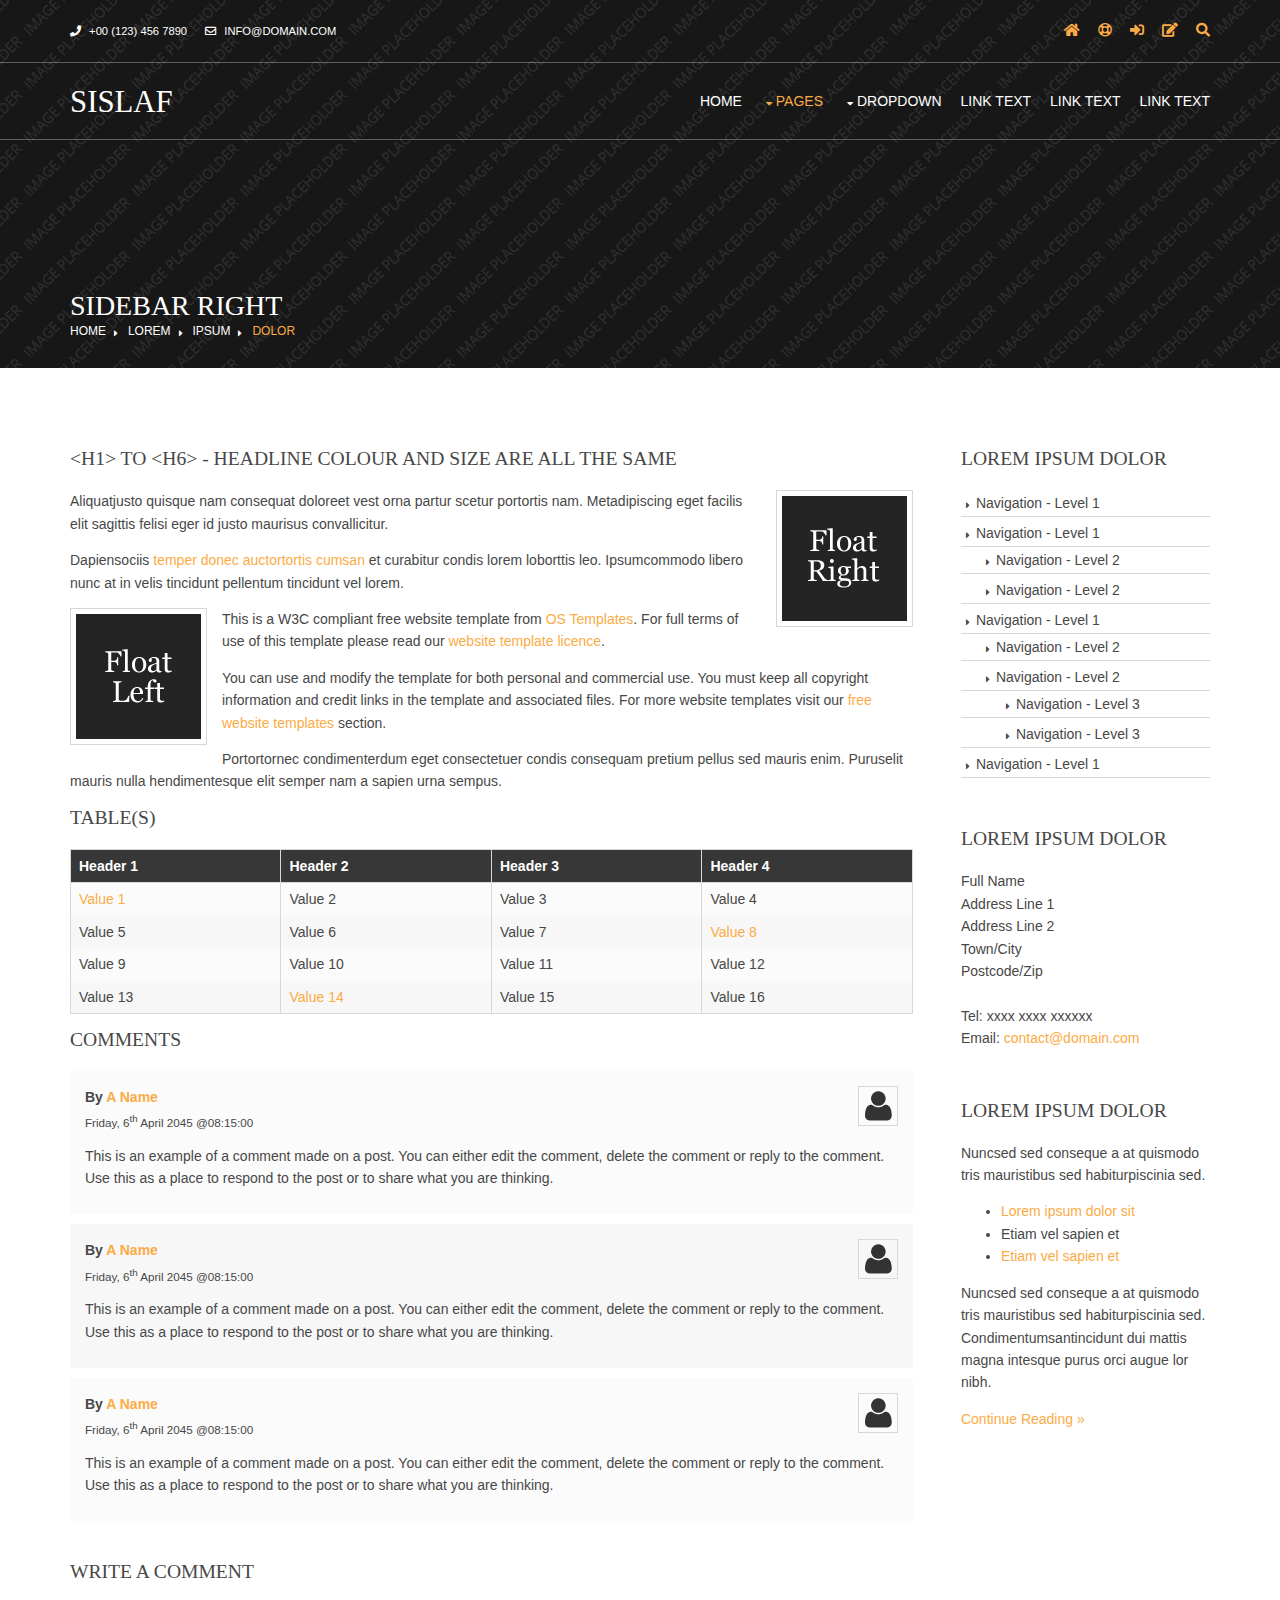
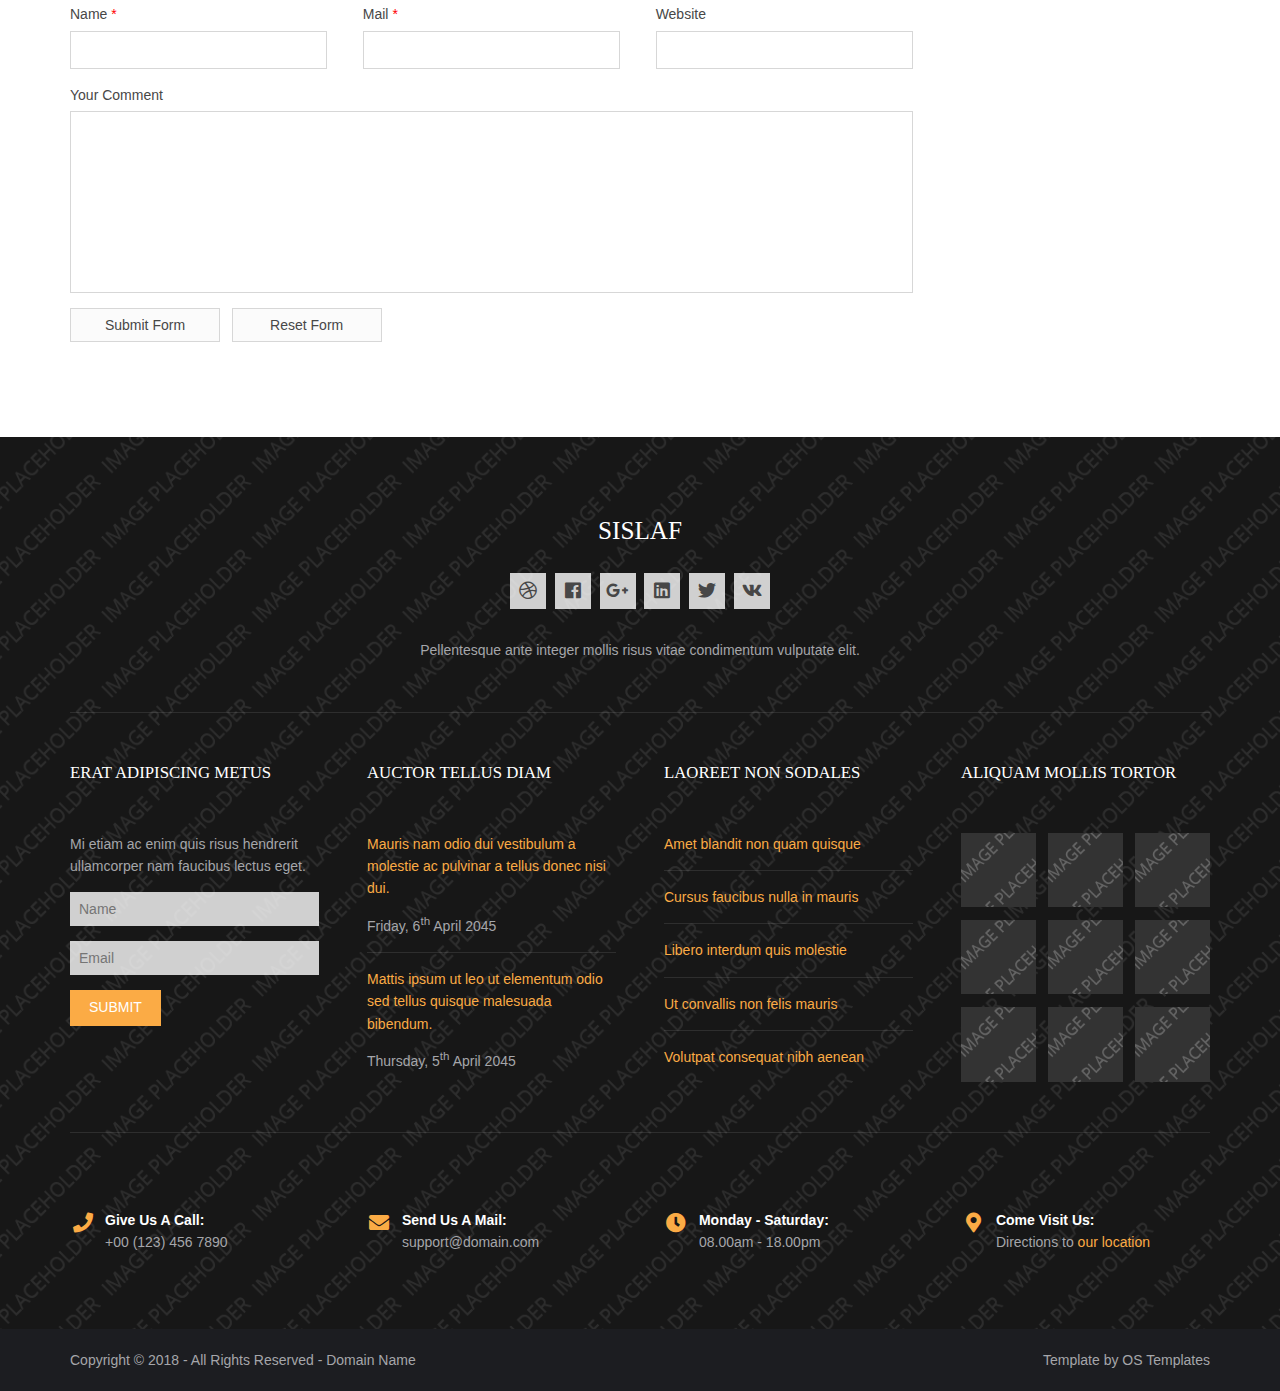
<file: static/hm/pages/sidebar-right.html>
<!DOCTYPE html>
<!--
Template Name: Sislaf
Author: <a href="https://www.os-templates.com/">OS Templates</a>
Author URI: https://www.os-templates.com/
Copyright: OS-Templates.com
Licence: Free to use under our free template licence terms
Licence URI: https://www.os-templates.com/template-terms
-->
<html lang="">
<!-- To declare your language - read more here: https://www.w3.org/International/questions/qa-html-language-declarations -->
<head>
<title>Sislaf | Pages | Sidebar Right</title>
<meta charset="utf-8">
<meta name="viewport" content="width=device-width, initial-scale=1.0, maximum-scale=1.0, user-scalable=no">
<link href="../layout/styles/layout.css" rel="stylesheet" type="text/css" media="all">
</head>
<body id="top">
<!-- ################################################################################################ -->
<!-- ################################################################################################ -->
<!-- ################################################################################################ -->
<!-- Top Background Image Wrapper -->
<div class="bgded overlay" style="background-image:url('../images/demo/backgrounds/01.png');"> 
  <!-- ################################################################################################ -->
  <div class="wrapper row0">
    <div id="topbar" class="hoc clear">
      <div class="fl_left"> 
        <!-- ################################################################################################ -->
        <ul class="nospace">
          <li><i class="fas fa-phone rgtspace-5"></i> +00 (123) 456 7890</li>
          <li><i class="far fa-envelope rgtspace-5"></i> info@domain.com</li>
        </ul>
        <!-- ################################################################################################ -->
      </div>
      <div class="fl_right"> 
        <!-- ################################################################################################ -->
        <ul class="nospace">
          <li><a href="../index.html"><i class="fas fa-home"></i></a></li>
          <li><a href="#" title="Help Centre"><i class="far fa-life-ring"></i></a></li>
          <li><a href="#" title="Login"><i class="fas fa-sign-in-alt"></i></a></li>
          <li><a href="#" title="Sign Up"><i class="fas fa-edit"></i></a></li>
          <li id="searchform">
            <div>
              <form action="#" method="post">
                <fieldset>
                  <legend>Quick Search:</legend>
                  <input type="text" placeholder="Enter search term&hellip;">
                  <button type="submit"><i class="fas fa-search"></i></button>
                </fieldset>
              </form>
            </div>
          </li>
        </ul>
        <!-- ################################################################################################ -->
      </div>
    </div>
  </div>
  <!-- ################################################################################################ -->
  <!-- ################################################################################################ -->
  <!-- ################################################################################################ -->
  <div class="wrapper row1">
    <header id="header" class="hoc clear">
      <div id="logo" class="fl_left"> 
        <!-- ################################################################################################ -->
        <h1><a href="../index.html">Sislaf</a></h1>
        <!-- ################################################################################################ -->
      </div>
      <nav id="mainav" class="fl_right"> 
        <!-- ################################################################################################ -->
        <ul class="clear">
          <li><a href="../index.html">Home</a></li>
          <li class="active"><a class="drop" href="#">Pages</a>
            <ul>
              <li><a href="gallery.html">Gallery</a></li>
              <li><a href="full-width.html">Full Width</a></li>
              <li><a href="sidebar-left.html">Sidebar Left</a></li>
              <li class="active"><a href="sidebar-right.html">Sidebar Right</a></li>
              <li><a href="basic-grid.html">Basic Grid</a></li>
              <li><a href="font-icons.html">Font Icons</a></li>
            </ul>
          </li>
          <li><a class="drop" href="#">Dropdown</a>
            <ul>
              <li><a href="#">Level 2</a></li>
              <li><a class="drop" href="#">Level 2 + Drop</a>
                <ul>
                  <li><a href="#">Level 3</a></li>
                  <li><a href="#">Level 3</a></li>
                  <li><a href="#">Level 3</a></li>
                </ul>
              </li>
              <li><a href="#">Level 2</a></li>
            </ul>
          </li>
          <li><a href="#">Link Text</a></li>
          <li><a href="#">Link Text</a></li>
          <li><a href="#">Link Text</a></li>
        </ul>
        <!-- ################################################################################################ -->
      </nav>
    </header>
  </div>
  <!-- ################################################################################################ -->
  <!-- ################################################################################################ -->
  <!-- ################################################################################################ -->
  <div id="breadcrumb" class="hoc clear"> 
    <!-- ################################################################################################ -->
    <h6 class="heading">Sidebar Right</h6>
    <ul>
      <li><a href="#">Home</a></li>
      <li><a href="#">Lorem</a></li>
      <li><a href="#">Ipsum</a></li>
      <li><a href="#">Dolor</a></li>
    </ul>
    <!-- ################################################################################################ -->
  </div>
  <!-- ################################################################################################ -->
</div>
<!-- End Top Background Image Wrapper -->
<!-- ################################################################################################ -->
<!-- ################################################################################################ -->
<!-- ################################################################################################ -->
<div class="wrapper row3">
  <main class="hoc container clear"> 
    <!-- main body -->
    <!-- ################################################################################################ -->
    <div class="content three_quarter first"> 
      <!-- ################################################################################################ -->
      <h1>&lt;h1&gt; to &lt;h6&gt; - Headline Colour and Size Are All The Same</h1>
      <img class="imgr borderedbox inspace-5" src="../images/demo/imgr.gif" alt="">
      <p>Aliquatjusto quisque nam consequat doloreet vest orna partur scetur portortis nam. Metadipiscing eget facilis elit sagittis felisi eger id justo maurisus convallicitur.</p>
      <p>Dapiensociis <a href="#">temper donec auctortortis cumsan</a> et curabitur condis lorem loborttis leo. Ipsumcommodo libero nunc at in velis tincidunt pellentum tincidunt vel lorem.</p>
      <img class="imgl borderedbox inspace-5" src="../images/demo/imgl.gif" alt="">
      <p>This is a W3C compliant free website template from <a href="https://www.os-templates.com/" title="Free Website Templates">OS Templates</a>. For full terms of use of this template please read our <a href="https://www.os-templates.com/template-terms">website template licence</a>.</p>
      <p>You can use and modify the template for both personal and commercial use. You must keep all copyright information and credit links in the template and associated files. For more website templates visit our <a href="https://www.os-templates.com/">free website templates</a> section.</p>
      <p>Portortornec condimenterdum eget consectetuer condis consequam pretium pellus sed mauris enim. Puruselit mauris nulla hendimentesque elit semper nam a sapien urna sempus.</p>
      <h1>Table(s)</h1>
      <div class="scrollable">
        <table>
          <thead>
            <tr>
              <th>Header 1</th>
              <th>Header 2</th>
              <th>Header 3</th>
              <th>Header 4</th>
            </tr>
          </thead>
          <tbody>
            <tr>
              <td><a href="#">Value 1</a></td>
              <td>Value 2</td>
              <td>Value 3</td>
              <td>Value 4</td>
            </tr>
            <tr>
              <td>Value 5</td>
              <td>Value 6</td>
              <td>Value 7</td>
              <td><a href="#">Value 8</a></td>
            </tr>
            <tr>
              <td>Value 9</td>
              <td>Value 10</td>
              <td>Value 11</td>
              <td>Value 12</td>
            </tr>
            <tr>
              <td>Value 13</td>
              <td><a href="#">Value 14</a></td>
              <td>Value 15</td>
              <td>Value 16</td>
            </tr>
          </tbody>
        </table>
      </div>
      <div id="comments">
        <h2>Comments</h2>
        <ul>
          <li>
            <article>
              <header>
                <figure class="avatar"><img src="../images/demo/avatar.png" alt=""></figure>
                <address>
                By <a href="#">A Name</a>
                </address>
                <time datetime="2045-04-06T08:15+00:00">Friday, 6<sup>th</sup> April 2045 @08:15:00</time>
              </header>
              <div class="comcont">
                <p>This is an example of a comment made on a post. You can either edit the comment, delete the comment or reply to the comment. Use this as a place to respond to the post or to share what you are thinking.</p>
              </div>
            </article>
          </li>
          <li>
            <article>
              <header>
                <figure class="avatar"><img src="../images/demo/avatar.png" alt=""></figure>
                <address>
                By <a href="#">A Name</a>
                </address>
                <time datetime="2045-04-06T08:15+00:00">Friday, 6<sup>th</sup> April 2045 @08:15:00</time>
              </header>
              <div class="comcont">
                <p>This is an example of a comment made on a post. You can either edit the comment, delete the comment or reply to the comment. Use this as a place to respond to the post or to share what you are thinking.</p>
              </div>
            </article>
          </li>
          <li>
            <article>
              <header>
                <figure class="avatar"><img src="../images/demo/avatar.png" alt=""></figure>
                <address>
                By <a href="#">A Name</a>
                </address>
                <time datetime="2045-04-06T08:15+00:00">Friday, 6<sup>th</sup> April 2045 @08:15:00</time>
              </header>
              <div class="comcont">
                <p>This is an example of a comment made on a post. You can either edit the comment, delete the comment or reply to the comment. Use this as a place to respond to the post or to share what you are thinking.</p>
              </div>
            </article>
          </li>
        </ul>
        <h2>Write A Comment</h2>
        <form action="#" method="post">
          <div class="one_third first">
            <label for="name">Name <span>*</span></label>
            <input type="text" name="name" id="name" value="" size="22" required>
          </div>
          <div class="one_third">
            <label for="email">Mail <span>*</span></label>
            <input type="email" name="email" id="email" value="" size="22" required>
          </div>
          <div class="one_third">
            <label for="url">Website</label>
            <input type="url" name="url" id="url" value="" size="22">
          </div>
          <div class="block clear">
            <label for="comment">Your Comment</label>
            <textarea name="comment" id="comment" cols="25" rows="10"></textarea>
          </div>
          <div>
            <input type="submit" name="submit" value="Submit Form">
            &nbsp;
            <input type="reset" name="reset" value="Reset Form">
          </div>
        </form>
      </div>
      <!-- ################################################################################################ -->
    </div>
    <!-- ################################################################################################ -->
    <!-- ################################################################################################ -->
    <div class="sidebar one_quarter"> 
      <!-- ################################################################################################ -->
      <h6>Lorem ipsum dolor</h6>
      <nav class="sdb_holder">
        <ul>
          <li><a href="#">Navigation - Level 1</a></li>
          <li><a href="#">Navigation - Level 1</a>
            <ul>
              <li><a href="#">Navigation - Level 2</a></li>
              <li><a href="#">Navigation - Level 2</a></li>
            </ul>
          </li>
          <li><a href="#">Navigation - Level 1</a>
            <ul>
              <li><a href="#">Navigation - Level 2</a></li>
              <li><a href="#">Navigation - Level 2</a>
                <ul>
                  <li><a href="#">Navigation - Level 3</a></li>
                  <li><a href="#">Navigation - Level 3</a></li>
                </ul>
              </li>
            </ul>
          </li>
          <li><a href="#">Navigation - Level 1</a></li>
        </ul>
      </nav>
      <div class="sdb_holder">
        <h6>Lorem ipsum dolor</h6>
        <address>
        Full Name<br>
        Address Line 1<br>
        Address Line 2<br>
        Town/City<br>
        Postcode/Zip<br>
        <br>
        Tel: xxxx xxxx xxxxxx<br>
        Email: <a href="#">contact@domain.com</a>
        </address>
      </div>
      <div class="sdb_holder">
        <article>
          <h6>Lorem ipsum dolor</h6>
          <p>Nuncsed sed conseque a at quismodo tris mauristibus sed habiturpiscinia sed.</p>
          <ul>
            <li><a href="#">Lorem ipsum dolor sit</a></li>
            <li>Etiam vel sapien et</li>
            <li><a href="#">Etiam vel sapien et</a></li>
          </ul>
          <p>Nuncsed sed conseque a at quismodo tris mauristibus sed habiturpiscinia sed. Condimentumsantincidunt dui mattis magna intesque purus orci augue lor nibh.</p>
          <p class="more"><a href="#">Continue Reading &raquo;</a></p>
        </article>
      </div>
      <!-- ################################################################################################ -->
    </div>
    <!-- ################################################################################################ -->
    <!-- / main body -->
    <div class="clear"></div>
  </main>
</div>
<!-- ################################################################################################ -->
<!-- ################################################################################################ -->
<!-- ################################################################################################ -->
<div class="bgded overlay row4" style="background-image:url('../images/demo/backgrounds/05.png');">
  <footer id="footer" class="hoc clear"> 
    <!-- ################################################################################################ -->
    <div class="center btmspace-50">
      <h6 class="heading">Sislaf</h6>
      <ul class="faico clear">
        <li><a class="faicon-dribble" href="#"><i class="fab fa-dribbble"></i></a></li>
        <li><a class="faicon-facebook" href="#"><i class="fab fa-facebook"></i></a></li>
        <li><a class="faicon-google-plus" href="#"><i class="fab fa-google-plus-g"></i></a></li>
        <li><a class="faicon-linkedin" href="#"><i class="fab fa-linkedin"></i></a></li>
        <li><a class="faicon-twitter" href="#"><i class="fab fa-twitter"></i></a></li>
        <li><a class="faicon-vk" href="#"><i class="fab fa-vk"></i></a></li>
      </ul>
      <p class="nospace">Pellentesque ante integer mollis risus vitae condimentum vulputate elit.</p>
    </div>
    <!-- ################################################################################################ -->
    <hr class="btmspace-50">
    <!-- ################################################################################################ -->
    <div class="group btmspace-50">
      <div class="one_quarter first">
        <h6 class="heading">Erat adipiscing metus</h6>
        <p class="nospace btmspace-15">Mi etiam ac enim quis risus hendrerit ullamcorper nam faucibus lectus eget.</p>
        <form method="post" action="#">
          <fieldset>
            <legend>Newsletter:</legend>
            <input class="btmspace-15" type="text" value="" placeholder="Name">
            <input class="btmspace-15" type="text" value="" placeholder="Email">
            <button type="submit" value="submit">Submit</button>
          </fieldset>
        </form>
      </div>
      <div class="one_quarter">
        <h6 class="heading">Auctor tellus diam</h6>
        <ul class="nospace linklist">
          <li>
            <article>
              <p class="nospace btmspace-10"><a href="#">Mauris nam odio dui vestibulum a molestie ac pulvinar a tellus donec nisi dui.</a></p>
              <time class="block font-xs" datetime="2045-04-06">Friday, 6<sup>th</sup> April 2045</time>
            </article>
          </li>
          <li>
            <article>
              <p class="nospace btmspace-10"><a href="#">Mattis ipsum ut leo ut elementum odio sed tellus quisque malesuada bibendum.</a></p>
              <time class="block font-xs" datetime="2045-04-05">Thursday, 5<sup>th</sup> April 2045</time>
            </article>
          </li>
        </ul>
      </div>
      <div class="one_quarter">
        <h6 class="heading">Laoreet non sodales</h6>
        <ul class="nospace linklist">
          <li><a href="#">Amet blandit non quam quisque</a></li>
          <li><a href="#">Cursus faucibus nulla in mauris</a></li>
          <li><a href="#">Libero interdum quis molestie</a></li>
          <li><a href="#">Ut convallis non felis mauris</a></li>
          <li><a href="#">Volutpat consequat nibh aenean</a></li>
        </ul>
      </div>
      <div class="one_quarter">
        <h6 class="heading">Aliquam mollis tortor</h6>
        <ul class="nospace clear latestimg">
          <li><a class="imgover" href="#"><img src="../images/demo/100x100.png" alt=""></a></li>
          <li><a class="imgover" href="#"><img src="../images/demo/100x100.png" alt=""></a></li>
          <li><a class="imgover" href="#"><img src="../images/demo/100x100.png" alt=""></a></li>
          <li><a class="imgover" href="#"><img src="../images/demo/100x100.png" alt=""></a></li>
          <li><a class="imgover" href="#"><img src="../images/demo/100x100.png" alt=""></a></li>
          <li><a class="imgover" href="#"><img src="../images/demo/100x100.png" alt=""></a></li>
          <li><a class="imgover" href="#"><img src="../images/demo/100x100.png" alt=""></a></li>
          <li><a class="imgover" href="#"><img src="../images/demo/100x100.png" alt=""></a></li>
          <li><a class="imgover" href="#"><img src="../images/demo/100x100.png" alt=""></a></li>
        </ul>
      </div>
      <!-- ################################################################################################ -->
    </div>
    <div id="ctdetails" class="clear">
      <ul class="nospace clear">
        <li class="one_quarter first">
          <div class="block clear"><a href="#"><i class="fas fa-phone"></i></a> <span><strong>Give us a call:</strong> +00 (123) 456 7890</span></div>
        </li>
        <li class="one_quarter">
          <div class="block clear"><a href="#"><i class="fas fa-envelope"></i></a> <span><strong>Send us a mail:</strong> support@domain.com</span></div>
        </li>
        <li class="one_quarter">
          <div class="block clear"><a href="#"><i class="fas fa-clock"></i></a> <span><strong> Monday - Saturday:</strong> 08.00am - 18.00pm</span></div>
        </li>
        <li class="one_quarter">
          <div class="block clear"><a href="#"><i class="fas fa-map-marker-alt"></i></a> <span><strong>Come visit us:</strong> Directions to <a href="#">our location</a></span></div>
        </li>
      </ul>
    </div>
    <!-- ################################################################################################ -->
  </footer>
</div>
<!-- ################################################################################################ -->
<!-- ################################################################################################ -->
<!-- ################################################################################################ -->
<div class="wrapper row5">
  <div id="copyright" class="hoc clear"> 
    <!-- ################################################################################################ -->
    <p class="fl_left">Copyright &copy; 2018 - All Rights Reserved - <a href="#">Domain Name</a></p>
    <p class="fl_right">Template by <a target="_blank" href="https://www.os-templates.com/" title="Free Website Templates">OS Templates</a></p>
    <!-- ################################################################################################ -->
  </div>
</div>
<!-- ################################################################################################ -->
<!-- ################################################################################################ -->
<!-- ################################################################################################ -->
<a id="backtotop" href="#top"><i class="fas fa-chevron-up"></i></a>
<!-- JAVASCRIPTS -->
<script src="../layout/scripts/jquery.min.js"></script>
<script src="../layout/scripts/jquery.backtotop.js"></script>
<script src="../layout/scripts/jquery.mobilemenu.js"></script>
</body>
</html>
</file>
<file: static/hm/layout/styles/layout.css>
@charset "utf-8";
/*
Template Name: Sislaf
Author: <a href="https://www.os-templates.com/">OS Templates</a>
Author URI: https://www.os-templates.com/
Copyright: OS-Templates.com
Licence: Free to use under our free template licence terms
Licence URI: https://www.os-templates.com/template-terms
File: Layout CSS
*/

@import url("fontawesome-free/css/fontawesome-all.min.css");
@import url("framework.css");

/* Rows
--------------------------------------------------------------------------------------------------------------- */
.row0, .row0 a{}
.row1{border:solid; border-width:1px 0;}
.row2, .row2 a{}
.row3, .row3 a{}
.row4, .row4 a{}
.row5, .row5 a{}


/* Top Bar
--------------------------------------------------------------------------------------------------------------- */
#topbar{padding:20px 0; font-size:.8rem; text-transform:uppercase;}

#topbar ul li{display:inline-block; margin-right:15px;}
#topbar ul li:last-child{margin-right:0; padding-right:0; border-right:none;}
#topbar i{line-height:normal;}
#topbar > div:nth-of-type(2) i{font-size:1rem;}

/* Search Form */
#topbar #searchform{position:relative; line-height:1; z-index:9999;}
#topbar #searchform::after{display:block; height:18px; line-height:18px; padding:0; font-family:"Font Awesome\ 5 Free"; font-weight:900; font-size:1rem; content:"\f002"/* fa-search */;}
#topbar #searchform:hover::after, #topbar #searchform button{cursor:pointer;}
#topbar #searchform > div{position:absolute; top:18px; right:0; width:280px; visibility:hidden; opacity:0/* Required for transition effect */;}
#topbar #searchform:hover > div{visibility:visible; opacity:1/* Required for transition effect */;}
#topbar #searchform form{display:block; position:relative;}
#topbar #searchform form *{border:none;}
#topbar #searchform input{display:block; width:100%; height:36px; padding:8px 40px 8px 10px; font-size:1rem;}
#topbar #searchform ::placeholder{text-transform:capitalize;}
#topbar #searchform button{display:block; position:absolute; top:3px; right:2px; height:30px; font-size:16px; line-height:1;}


/* Header
--------------------------------------------------------------------------------------------------------------- */
#header{}

#header #logo{margin:22px 0 0 0;}
#header #logo h1{margin:0; padding:0; font-size:2.2rem; text-transform:uppercase;}


/* Page Intro
--------------------------------------------------------------------------------------------------------------- */
#pageintro{padding:200px 0 300px;}/* 300px => 100px for #introblocks negative margin */

#pageintro article, #pageintro article p{display:block; max-width:75%; margin:0 auto; text-align:center;}
#pageintro article p{max-width:65%; line-height:2rem;}
#pageintro .heading{margin-bottom:20px; font-size:4rem;}
#pageintro footer{margin-top:50px;}


/* Content Area
--------------------------------------------------------------------------------------------------------------- */
.container{padding:80px 0;}

/* Content */
.container .content{}

.sectiontitle{display:block; max-width:55%; margin:0 auto 80px; text-align:center;}
.sectiontitle *{margin:0;}

/* Introblocks - x3 */
#introblocks{display:block; position:relative; margin:-180px 0 0 0; z-index:1; text-align:center;}/* 180px => 100px + container padding */
#introblocks figure{}
#introblocks figure figcaption{display:block; padding:30px 0 0 0; text-align:center;}
#introblocks figure figcaption > a{}
#introblocks figure figcaption .heading{font-size:1.2rem; font-weight:700; margin-bottom:0;}
#introblocks figure figcaption .heading.underline::after{left:50%; margin-left:-12%;}

/* Overview - for services etc. */
#overview{}
#overview li{margin-bottom:50px;}
#overview li:nth-last-child(-n+3){margin-bottom:0;}/* Removes bottom margin from the last three items - margin is restored in the media queries when items stack */
#overview li:nth-child(3n+1){margin-left:0; clear:left;}/* Removes the need to add class="first" */
#overview article{}
#overview article *{margin:0; padding:0;}
#overview article > div{display:block; position:relative; min-height:36px; margin:0 0 20px 0; padding:8px 0 0 55px;}
#overview article > div *{line-height:1;}
#overview article > div i{display:block; position:absolute; top:0; left:0; font-size:36px;}
#overview article > div .heading{}
#overview article p{}

/* Split Fifty */
#splitfifty{}
#splitfifty *{margin:0;}
#splitfifty > .sectiontitle{max-width:none; margin:0 0 50px 0; text-align:left;}
#splitfifty > .sectiontitle .heading.underline::after{left:0; margin-left:0;}
#splitfifty > div:nth-of-type(2) article{display:block; float:left; width:50%; padding:50px;}
#splitfifty > div:nth-of-type(2) article *{margin:0 0 30px 0;}
#splitfifty > div:nth-of-type(2) article .heading{}
#splitfifty > div:nth-of-type(2) article p{}
#splitfifty > div:nth-of-type(2) article footer, #splitfifty > div:nth-of-type(2) article footer a{margin:0;}
#splitfifty.disright > div:nth-of-type(2) article{float:right;}/* Display the block to the right, instead of left - depends on your preference */

/* Team Members */
.team{}
.team li:last-child{margin-bottom:0;}/* Used when elements stack in small viewports */
.team figure{display:block; text-align:center;}
.team figure *{margin:0; padding:0;}
.team figure a{}
.team figure img{}
.team figure figcaption{padding:20px 10px; line-height:1;}
.team figure strong{display:block; margin-bottom:8px; font-size:1.4rem; font-weight:400;}
.team figure em{display:block; font-style:normal; font-size:.8rem;}

/* Stats */
#stats{}
#stats > li{display:block; float:left; width:25%; border:solid; border-width:0 1px 0 0; text-align:center;}
#stats > li:last-child{border:none;}
#stats > li *{margin:0; padding:0;}
#stats > li i{margin-bottom:30px; font-size:5rem;}
#stats > li p:first-of-type{margin-bottom:15px; font-size:3rem; font-weight:700; line-height:1;}
#stats > li p:last-of-type{text-transform:uppercase;}

/* Testimonials */
#testimonials{}
#testimonials > .one_half{margin:0;}
#testimonials ul{margin:0; padding:50px; list-style:none;}
#testimonials ul li{margin:0 0 50px 0;}
#testimonials ul li:last-child{margin:0;}
#testimonials blockquote{display:block; position:relative; width:100%; margin:0 0 30px 0; padding:30px; line-height:1.4; z-index:1; border-radius:10px;}
#testimonials blockquote::before{display:block; position:absolute; top:10px; left:10px; font-family:"Font Awesome\ 5 Free"; font-weight:900; font-size:32px; line-height:32px; content:"\f10d"; z-index:-1;}
#testimonials blockquote::after{display:block; position:absolute; bottom:-15px; left:30px; width:0; height:0; content:""; border:15px solid transparent; border-bottom:none;}
#testimonials figure{}
#testimonials figure *{margin:0; line-height:1;}
#testimonials figure img{float:left; margin:0 15px;}
#testimonials figcaption{float:left; margin-top:10px;}
#testimonials figcaption .heading{font-size:1.2rem; font-weight:700;}
#testimonials figcaption em{font-size:.8rem;}
#testimonials footer{}

/* Latest - Blog posts etc. */
#latest{}
#latest article{}
#latest article figure{}
#latest article figure img{}
#latest article .meta{display:block; padding:5px 10px;}
#latest article .meta li{display:block; float:left; width:50%; font-size:.8rem;}
#latest article .meta li:last-child{text-align:right;}
#latest article .meta li i{margin-right:5px;}
#latest article .excerpt{padding:30px; border:solid; border-width:0 1px 1px 1px;}
#latest article .excerpt .heading{margin:0 0 15px 0; font-size:1.2rem;}
#latest article .excerpt p{}
#latest article .excerpt footer{margin-top:30px;}

/* Comments */
#comments ul{margin:0 0 40px 0; padding:0; list-style:none;}
#comments li{margin:0 0 10px 0; padding:15px;}
#comments .avatar{float:right; margin:0 0 10px 10px; padding:3px; border:1px solid;}
#comments address{font-weight:bold;}
#comments time{font-size:smaller;}
#comments .comcont{display:block; margin:0; padding:0;}
#comments .comcont p{margin:10px 5px 10px 0; padding:0;}

#comments form{display:block; width:100%;}
#comments input, #comments textarea{width:100%; padding:10px; border:1px solid;}
#comments textarea{overflow:auto;}
#comments div{margin-bottom:15px;}
#comments input[type="submit"], #comments input[type="reset"]{display:inline-block; width:auto; min-width:150px; margin:0; padding:8px 5px; cursor:pointer;}

/* Sidebar */
.container .sidebar{}

.sidebar .sdb_holder{margin-bottom:50px;}
.sidebar .sdb_holder:last-child{margin-bottom:0;}


/* Footer
--------------------------------------------------------------------------------------------------------------- */
#footer{padding:80px 0;}

#footer .heading{margin-bottom:50px; font-size:1.2rem;}

#footer > div:first-of-type .heading{margin-bottom:20px; text-transform:uppercase; font-size:1.8rem;}
#footer > div:first-of-type .faico{margin-bottom:30px;}

#footer input, #footer button{border:1px solid;}
#footer input{display:block; width:100%; padding:8px;}
#footer button{padding:8px 18px 10px; text-transform:uppercase; font-weight:400; cursor:pointer;}

#footer .linklist li{display:block; margin-bottom:15px; padding:0 0 15px 0; border-bottom:1px solid;}
#footer .linklist li:last-child{margin:0; padding:0; border:none;}
#footer .linklist li::before, #footer .linklist li::after{display:table; content:"";}
#footer .linklist li, #footer .linklist li::after{clear:both;}

#footer .contact{}
#footer .contact.linklist li, #footer .contact.linklist li:last-child{position:relative; padding-left:40px;}
#footer .contact li *{margin:0; padding:0; line-height:1.6;}
#footer .contact li i{display:block; position:absolute; top:0; left:0; width:30px; font-size:16px; text-align:center;}

#footer .latestimg{}
#footer .latestimg > li{display:inline-block; float:left; width:30%; margin:0 0 5% 5%;}
#footer .latestimg > li:nth-last-child(-n+3){margin-bottom:0;}/* Removes bottom margin from the last three items - margin is restored in the media queries when items stack */
#footer .latestimg > li:nth-child(3n+1){margin-left:0; clear:left;}/* Removes the need to add class="first" */
#footer .latestimg > li img{width:100%;}/* Force the image to resize to take the full space - may have to be changed for tablets, depends on personal preference */
#footer .latestimg > li a.imgover{display:block;}

#footer #ctdetails{padding-top:80px; border-top:1px solid;}
#footer #ctdetails ul{}
#footer #ctdetails ul li{}
#footer #ctdetails ul li div{position:relative; min-height:30px; padding:0 0 0 35px; line-height:1;}
#footer #ctdetails ul li div i{position:absolute; top:0; left:0; width:25px; height:23px; font-size:20px; text-align:center;}
#footer #ctdetails ul li div span{display:block;}
#footer #ctdetails ul li div strong{display:block; margin:0 0 8px 0; text-transform:capitalize;}


/* Copyright
--------------------------------------------------------------------------------------------------------------- */
#copyright{padding:20px 0;}
#copyright *{margin:0; padding:0;}


/* Transition Fade
This gives a smooth transition to "ALL" elements used in the layout - other than the navigation form used in mobile devices
If you don't want it to fade all elements, you have to list the ones you want to be faded individually
Delete it completely to stop fading
--------------------------------------------------------------------------------------------------------------- */
*, *::before, *::after{transition:all .3s ease-in-out;}
#mainav form *{transition:none !important;}


/* ------------------------------------------------------------------------------------------------------------ */
/* ------------------------------------------------------------------------------------------------------------ */
/* ------------------------------------------------------------------------------------------------------------ */
/* ------------------------------------------------------------------------------------------------------------ */
/* ------------------------------------------------------------------------------------------------------------ */


/* Navigation
--------------------------------------------------------------------------------------------------------------- */
nav ul, nav ol{margin:0; padding:0; list-style:none;}

#mainav, #breadcrumb, .sidebar nav{line-height:normal;}
#mainav .drop::after, #mainav li li .drop::after, #breadcrumb li a::after, .sidebar nav a::after{position:absolute; font-family:"Font Awesome\ 5 Free"; font-weight:900; font-size:10px; line-height:10px;}

/* Top Navigation */
#mainav{}
#mainav ul{text-transform:uppercase;}
#mainav ul ul{position:absolute; width:180px; text-transform:none; z-index:9999;}
#mainav ul ul ul{left:180px; top:0;}
#mainav li{display:inline-block; position:relative; margin:0 15px 0 0; padding:0;}
#mainav li:last-child{margin-right:0;}
#mainav li li{width:100%; margin:0;}
#mainav li a{display:block; padding:30px 0;}
#mainav li li a{border:solid; border-width:0 0 1px 0;}
#mainav .drop{padding-left:15px;}
#mainav li li a, #mainav li li .drop{display:block; margin:0; padding:10px 15px;}
#mainav .drop::after, #mainav li li .drop::after{content:"\f0d7";}
#mainav .drop::after{top:35px; left:5px;}
#mainav li li .drop::after{top:15px; left:5px;}
#mainav ul ul{visibility:hidden; opacity:0;}
#mainav ul li:hover > ul{visibility:visible; opacity:1;}

#mainav form{display:none; width:100%; margin:0; padding:0;}
#mainav form select, #mainav form select option{display:block; cursor:pointer; outline:none;}
#mainav form select{width:100%; padding:5px; border:none;}
#mainav form select option{margin:5px; padding:0; border:none;}

/* Breadcrumb */
#breadcrumb{padding:150px 0 30px;}
#breadcrumb ul{margin:0; padding:0; list-style:none; text-transform:uppercase;}
#breadcrumb li{display:inline-block; margin:0 6px 0 0; padding:0;}
#breadcrumb li a{display:block; position:relative; margin:0; padding:0 12px 0 0; font-size:12px;}
#breadcrumb li a::after{top:4px; right:0; content:"\f0da";}
#breadcrumb li:last-child a{margin:0; padding:0;}
#breadcrumb li:last-child a::after{display:none;}
#breadcrumb .heading{margin:0; font-size:2rem;}

/* Sidebar Navigation */
.sidebar nav{display:block; width:100%;}
.sidebar nav li{margin:0 0 3px 0; padding:0;}
.sidebar nav a{display:block; position:relative; margin:0; padding:5px 10px 5px 15px; text-decoration:none; border:solid; border-width:0 0 1px 0;}
.sidebar nav a::after{top:10px; left:5px; content:"\f0da";}
.sidebar nav ul ul a{padding-left:35px;}
.sidebar nav ul ul a::after{left:25px;}
.sidebar nav ul ul ul a{padding-left:55px;}
.sidebar nav ul ul ul a::after{left:45px;}

/* Pagination */
.pagination{display:block; width:100%; text-align:center; clear:both;}
.pagination li{display:inline-block; margin:0 2px 0 0;}
.pagination li:last-child{margin-right:0;}
.pagination a, .pagination strong{display:block; padding:8px 11px; border:1px solid; background-clip:padding-box; font-weight:normal;}

/* Back to Top */
#backtotop{z-index:999; display:inline-block; position:fixed; visibility:hidden; bottom:20px; right:20px; width:36px; height:36px; line-height:36px; font-size:16px; text-align:center; opacity:.2;}
#backtotop i{display:block; width:100%; height:100%; line-height:inherit;}
#backtotop.visible{visibility:visible; opacity:.5;}
#backtotop:hover{opacity:1;}


/* Tables
--------------------------------------------------------------------------------------------------------------- */
table, th, td{border:1px solid; border-collapse:collapse; vertical-align:top;}
table, th{table-layout:auto;}
table{width:100%; margin-bottom:15px;}
th, td{padding:5px 8px;}
td{border-width:0 1px;}


/* Gallery
--------------------------------------------------------------------------------------------------------------- */
#gallery{display:block; width:100%; margin-bottom:50px;}
#gallery figure figcaption{display:block; width:100%; clear:both;}
#gallery li{margin-bottom:30px;}


/* Font Awesome Social Icons
--------------------------------------------------------------------------------------------------------------- */
.faico{margin:0; padding:0; list-style:none;}
.faico li{display:inline-block; margin:8px 5px 0 0; padding:0; line-height:normal;}
.faico li:last-child{margin-right:0;}
.faico a{display:inline-block; width:36px; height:36px; line-height:36px; font-size:18px; text-align:center;}

.faico a{color:#474747; background-color:rgba(255,255,255,.8);}
.faico a:hover{color:#FFFFFF;}

.faicon-dribble:hover{background-color:#EA4C89;}
.faicon-facebook:hover{background-color:#3B5998;}
.faicon-google-plus:hover{background-color:#DB4A39;}
.faicon-linkedin:hover{background-color:#0E76A8;}
.faicon-twitter:hover{background-color:#00ACEE;}
.faicon-vk:hover{background-color:#4E658E;}


/* ------------------------------------------------------------------------------------------------------------ */
/* ------------------------------------------------------------------------------------------------------------ */
/* ------------------------------------------------------------------------------------------------------------ */
/* ------------------------------------------------------------------------------------------------------------ */
/* ------------------------------------------------------------------------------------------------------------ */


/* Colours
--------------------------------------------------------------------------------------------------------------- */
body{color:#A5A6AA; background-color:#1C1D21;}
a{color:#FBAB45;}
a:active, a:focus{background:transparent !important;}/* IE10 + 11 Bugfix - prevents grey background */
hr, .borderedbox{border-color:#D7D7D7;}
label span{color:#FF0000; background-color:inherit;}
input:focus, textarea:focus, *:required:focus{border-color:#FBAB45 !important;}

.overlay{color:#FFFFFF; background-color:inherit;}
.overlay::after{color:inherit; background-color:rgba(0,0,0,.55);}
.overlay.light{color:#474747;}
.overlay.light::after{background-color:rgba(255,255,255,.7);}

.btn, .btn.inverse:hover{color:#FFFFFF; background-color:#FBAB45; border-color:#FBAB45;}
.btn:hover, .btn.inverse{color:inherit; background-color:transparent; border-color:inherit;}

.imgover:hover::before{background-color:rgba(251,171,69,.5);/* #FBAB45 */}
.imgover, .imgover:hover::after{color:#FFFFFF;}

.heading.underline::after{background-color:#FA8D0A;}


/* Rows */
.row0{}
.row1{border-color:rgba(255,255,255,.3);}
.row2{color:#474747; background-color:#F4F4F4;}
.row3{color:#474747; background-color:#FFFFFF;}
.row4{color:#A5A6AA; background-color:#27282E;}
.row5, .row5 a{color:#A5A6AA; background-color:#1C1D21;}


/* Top Bar */
#topbar #searchform{color:#FBAB45;}
#topbar #searchform:hover{}
#topbar #searchform input{color:#FFFFFF; background:#FA8D0A;}
#topbar #searchform button{color:#FFFFFF; background:transparent;}


/* Header */
#header #logo h1 a{color:inherit;}


/* Page Intro */
#pageintro{color:#FFFFFF;}


/* Content Area */
#overview article a{color:inherit;}
#overview article:hover a{color:#FBAB45;}

#splitfifty article{color:#474747; background-color:rgba(255,255,255,.8);}
#splitfifty article:hover{background-color:#FFFFFF;}

.team figure, .latest article{box-shadow:0px 0px 15px rgba(0,0,0,.1);}
.team figure:hover{color:#FFFFFF; background-color:#FBAB45;}

#stats > li{border-color:#D7D7D7;}
#stats > li i{color:rgba(0,0,0,.2);}
#stats > li:hover i{color:rgba(0,0,0,.6);}

#testimonials blockquote{color:#474747; background-color:rgba(255,255,255,.8);}
#testimonials:hover blockquote{background-color:#FFFFFF;}
#testimonials blockquote::before{color:rgba(0,0,0,.1);}
#testimonials blockquote::after{border-top-color:rgba(255,255,255,.8);}
#testimonials:hover blockquote::after{border-top-color:#FFFFFF;}


/* Latest */
#latest article:hover{box-shadow:0px 0px 15px rgba(0,0,0,.1);}
#latest article .meta, #latest article .meta a{color:#FFFFFF; background-color:#1C1D21;}
#latest article .excerpt{border-color:#D7D7D7;}


/* Footer */
#footer .heading, #footer #ctdetails ul li div strong{color:#FFFFFF;}
#footer hr, #footer .borderedbox, #footer .linklist li, #footer #ctdetails{border-color:rgba(255,255,255,.1);}

#footer input, #footer button{border-color:transparent;}
#footer input{color:#474747; background-color:rgba(255,255,255,.8);}
#footer input:focus{border-color:#FBAB45;}
#footer button{color:#FFFFFF; background-color:#FBAB45;}
#footer button:hover{color:inherit; background-color:transparent; border-color:inherit;}


/* Navigation */
#mainav{}
#mainav li a{color:inherit;}
#mainav .active a, #mainav a:hover, #mainav li:hover > a{color:#FBAB45; background-color:inherit;}
#mainav li li a, #mainav .active li a{color:#FFFFFF; background-color:rgba(251,171,69,.5);/* #FBAB45 */ border-color:rgba(251,171,69,.5);}
#mainav li li:hover > a, #mainav .active .active > a{color:#FFFFFF; background-color:#FBAB45;}
#mainav form select{color:#474747; background-color:#FFFFFF;}

#breadcrumb a{color:inherit; background-color:inherit;}
#breadcrumb li:last-child a{color:#FBAB45;}

.container .sidebar nav a{color:inherit; border-color:#D7D7D7;}
.container .sidebar nav a:hover{color:#FBAB45;}

.pagination a, .pagination strong{border-color:#D7D7D7;}
.pagination .current *{color:#FFFFFF; background-color:#FBAB45;}

#backtotop{color:#FFFFFF; background-color:#FBAB45;}


/* Tables + Comments */
table, th, td, #comments .avatar, #comments input, #comments textarea{border-color:#D7D7D7;}
th{color:#FFFFFF; background-color:#373737;}
tr, #comments li, #comments input[type="submit"], #comments input[type="reset"]{color:inherit; background-color:#FBFBFB;}
tr:nth-child(even), #comments li:nth-child(even){color:inherit; background-color:#F7F7F7;}
table a, #comments a{background-color:inherit;}


/* ------------------------------------------------------------------------------------------------------------ */
/* ------------------------------------------------------------------------------------------------------------ */
/* ------------------------------------------------------------------------------------------------------------ */
/* ------------------------------------------------------------------------------------------------------------ */
/* ------------------------------------------------------------------------------------------------------------ */


/* Media Queries
--------------------------------------------------------------------------------------------------------------- */
@-ms-viewport{width:device-width;}


/* Max Wrapper Width - Laptop, Desktop etc.
--------------------------------------------------------------------------------------------------------------- */
@media screen and (min-width:1140px){
	.hoc{max-width:1140px;}
}

@media screen and (min-width:978px) and (max-width:1140px){
	.hoc{max-width:95%;}
}


/* Mobile Devices
--------------------------------------------------------------------------------------------------------------- */
@media screen and (max-width:978px){
	.hoc{max-width:90%;}

	#topbar{}

	#header{padding:30px 0;}
	#header #logo{margin-top:0;}

	#mainav{}
	#mainav ul{display:none;}
	#mainav form{display:block; margin-top:2px;}

	#breadcrumb{}

	.container{}
	#comments input[type="reset"]{margin-top:10px;}
	.pagination li{display:inline-block; margin:0 5px 5px 0;}

	#footer{}

	#copyright{}
	#copyright p:first-of-type{margin-bottom:10px;}
}

@media screen and (max-width:750px){
	.imgl, .imgr{display:inline-block; float:none; margin:0 0 10px 0;}
	.fl_left, .fl_right{display:block; float:none;}
	.group .group > *:last-child, .clear .clear > *:last-child, .clear .group > *:last-child, .group .clear > *:last-child{margin-bottom:0;}/* Experimental - Needs more testing in different situations, stops double margin when stacking */
	.one_half, .one_third, .two_third, .one_quarter, .two_quarter, .three_quarter{display:block; float:none; width:auto; margin:0 0 30px 0;}

	#topbar{text-align:center;}
	#topbar > div:first-of-type ul{margin:0 0 10px 0;}
	#topbar #searchform{display:none;}/* This is personal preference - remove if not required */

	#header{text-align:center;}
	#header #logo{margin:0 0 15px 0;}

	#pageintro article, #pageintro article p{max-width:none;}
	#pageintro .heading{font-size:2rem;}

	.sectiontitle{max-width:none;}
	
	#introblocks > ul{margin:0 auto 80px;}
	#introblocks > ul, #latest article{max-width:348px;}/* Restrict the width to the one_third grid element */
	.team figure{max-width:300px;}/* Restrict the width to the image width */
	#introblocks > ul > li, #overview li:nth-last-child(-n+3){margin-bottom:50px;}
	#introblocks > ul > li:last-child, #overview li:last-child{margin-bottom:0;}
	#splitfifty > div:nth-of-type(2) article{display:block; float:none; width:100%;}

	#footer .latestimg > li, #footer .latestimg > li:nth-last-child(-n+3){display:inline-block; float:none; width:auto; margin:0 5% 5% 0;}
	#footer .latestimg > li:last-child{margin-bottom:0;}
	#footer .latestimg > li img{width:auto;}
}

@media screen and (min-width:450px) and (max-width:750px){
	#stats > li{width:50%; margin-bottom:50px;}
	#stats > li:nth-child(even){border:none;}
	#stats > li:nth-last-child(-n+2){margin-bottom:0;}
}

@media screen and (max-width:450px){
	#topbar > div:first-of-type ul li{display:block; margin:0;}

	#splitfifty > div:nth-of-type(2) article, #testimonials ul, #latest article .excerpt{padding:20px;}
	#stats > li{float:none; width:100%; margin-bottom:25px; padding-bottom:25px;}
	#stats > li, #stats > li:nth-child(even){border-width:0 0 1px 0;}
	#stats > li:last-child{margin:25px 0 0 0; padding-bottom:0;}
}

/* Other
--------------------------------------------------------------------------------------------------------------- */
@media screen and (max-width:650px){
	.scrollable{display:block; width:100%; margin:0 0 30px 0; padding:0 0 15px 0; overflow:auto; overflow-x:scroll;}
	.scrollable table{margin:0; padding:0; white-space:nowrap;}

	.inline li{display:block; margin-bottom:10px;}
	.pushright li{margin-right:0;}

	.font-x2{font-size:1.6rem;}
	.font-x3{font-size:1.8rem;}
}
</file>
